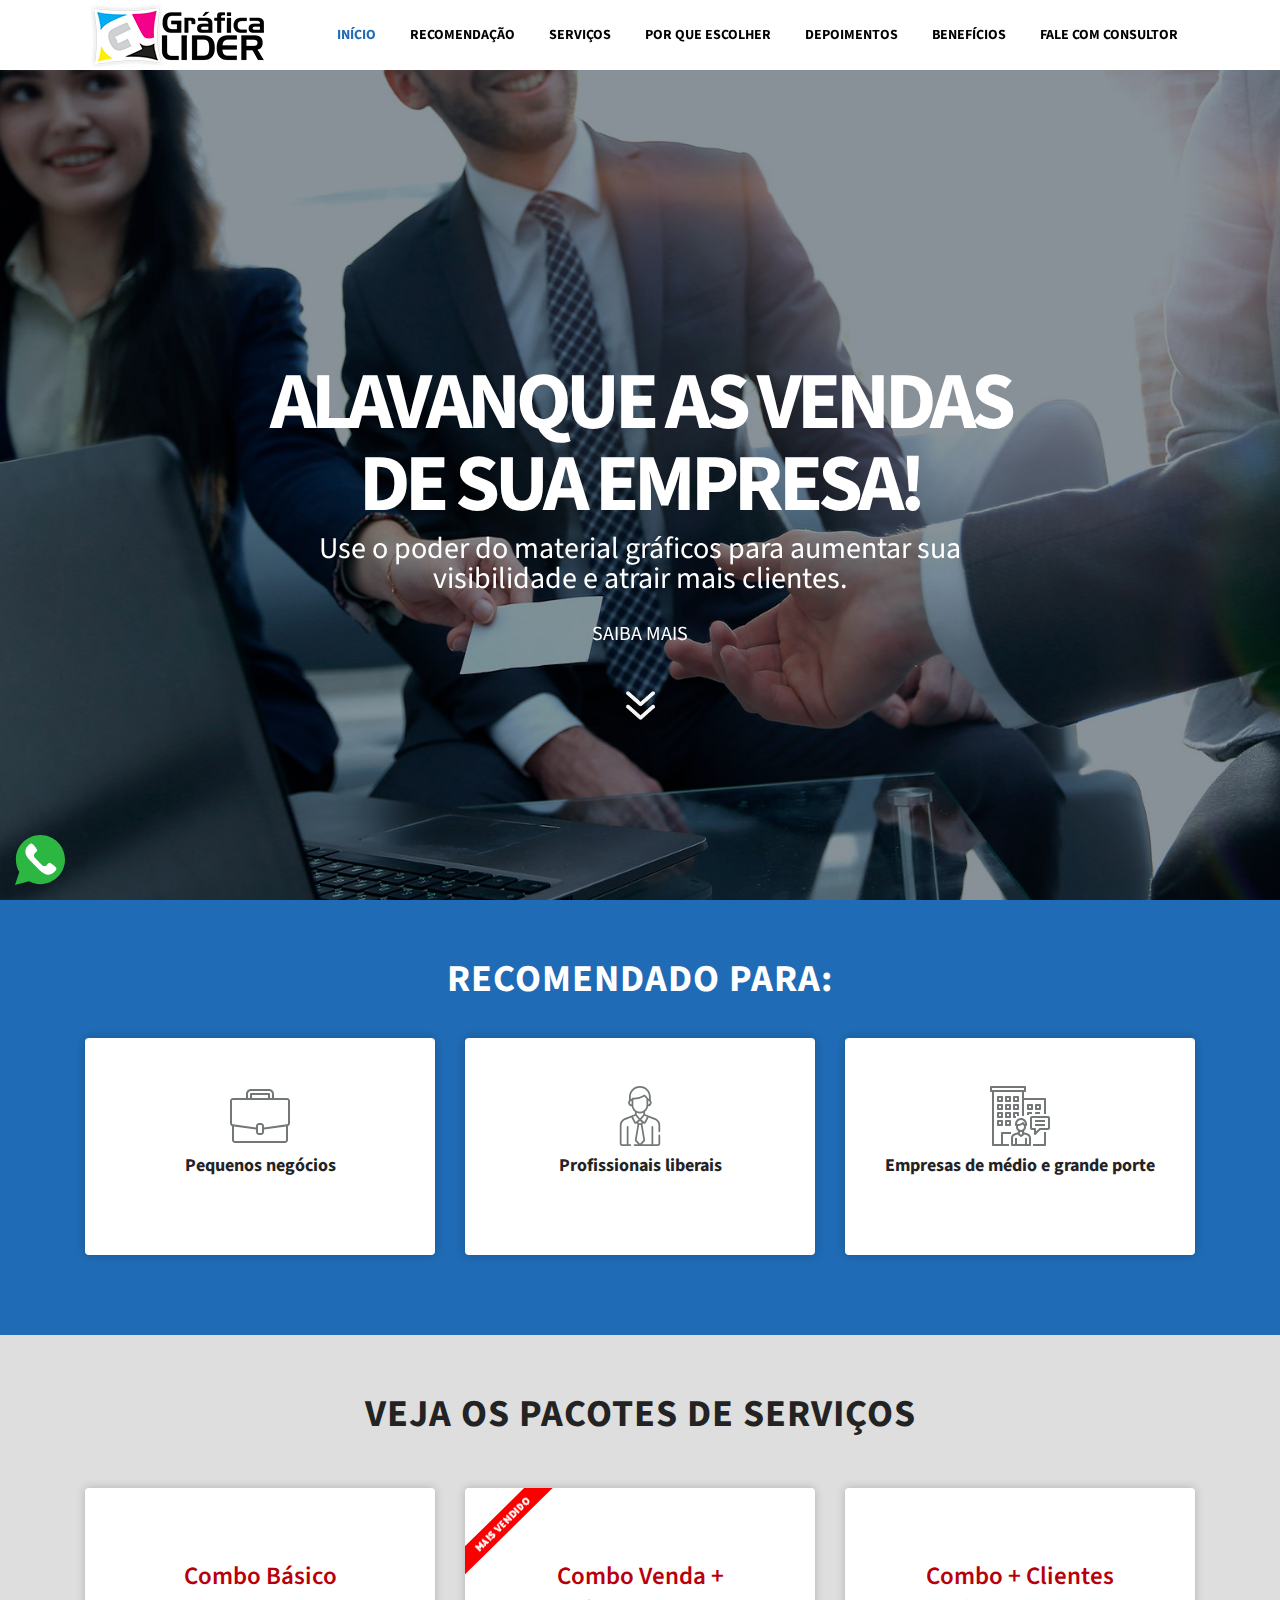
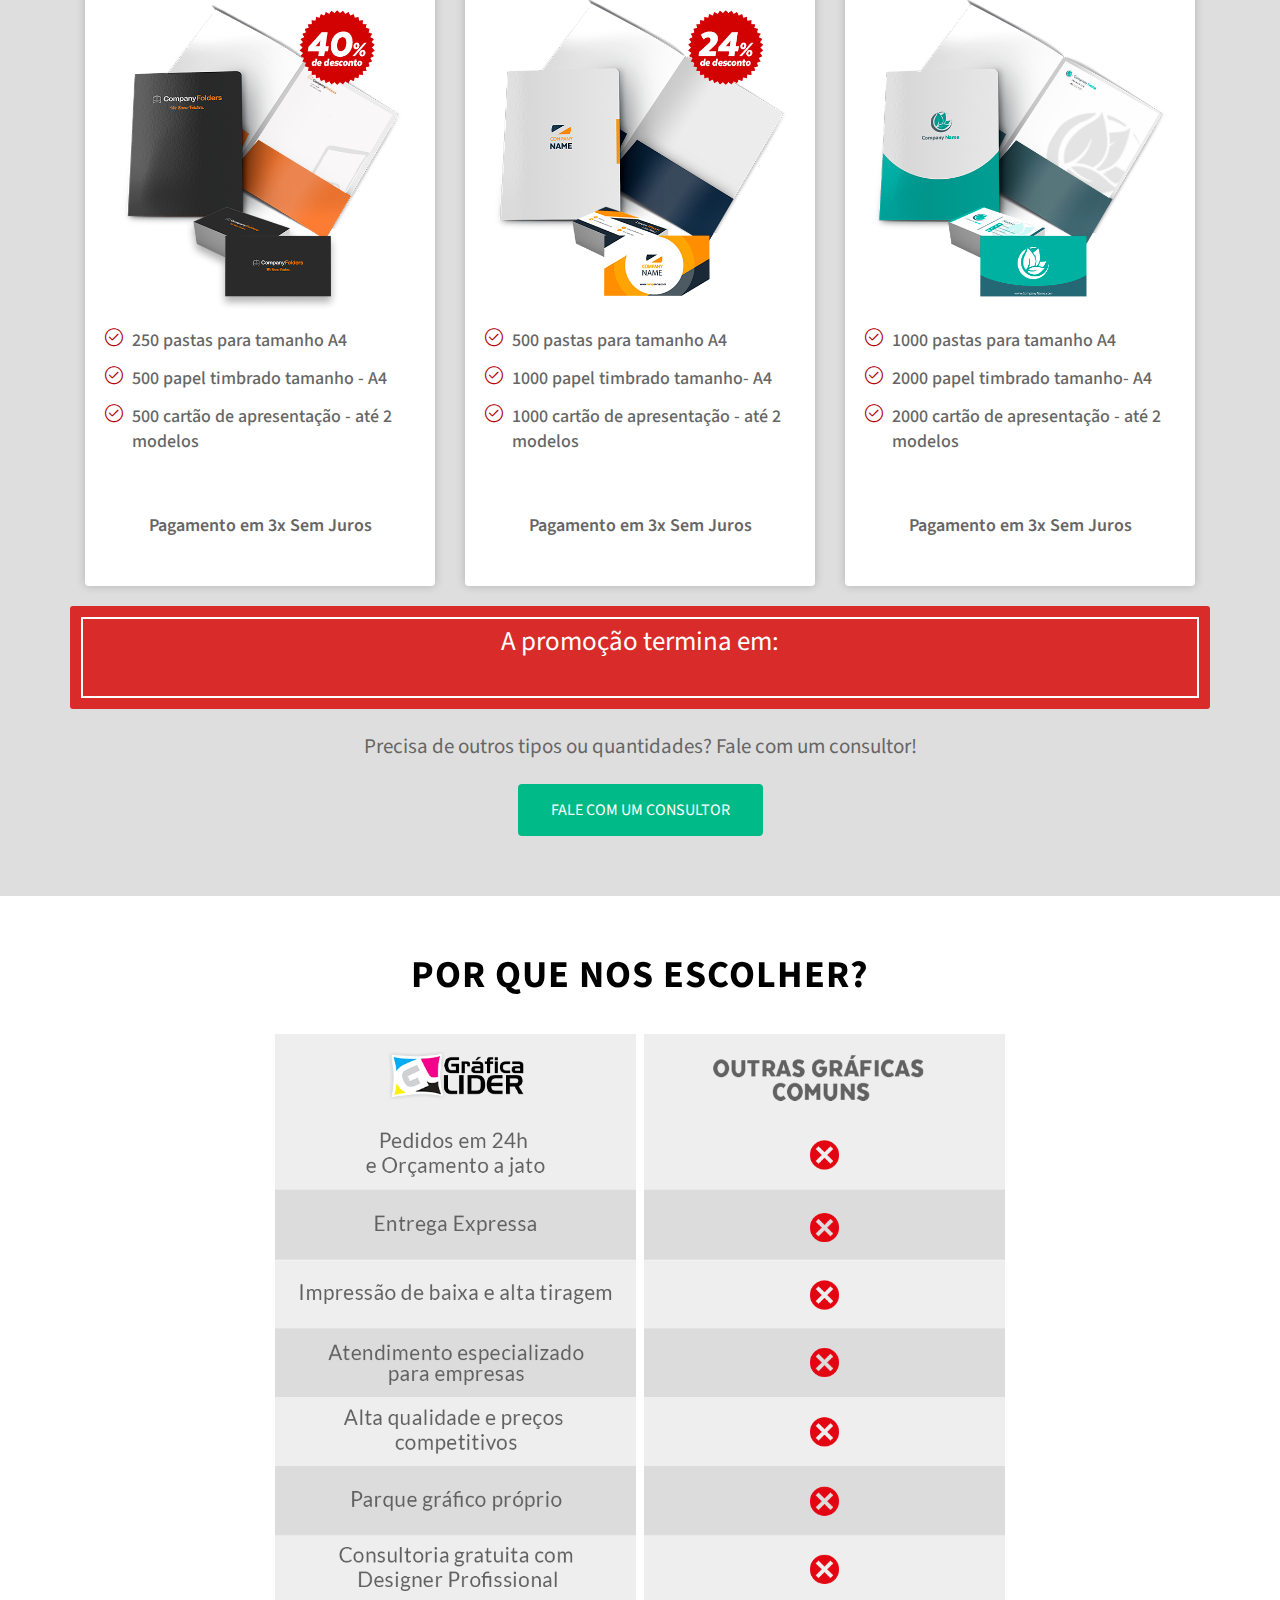
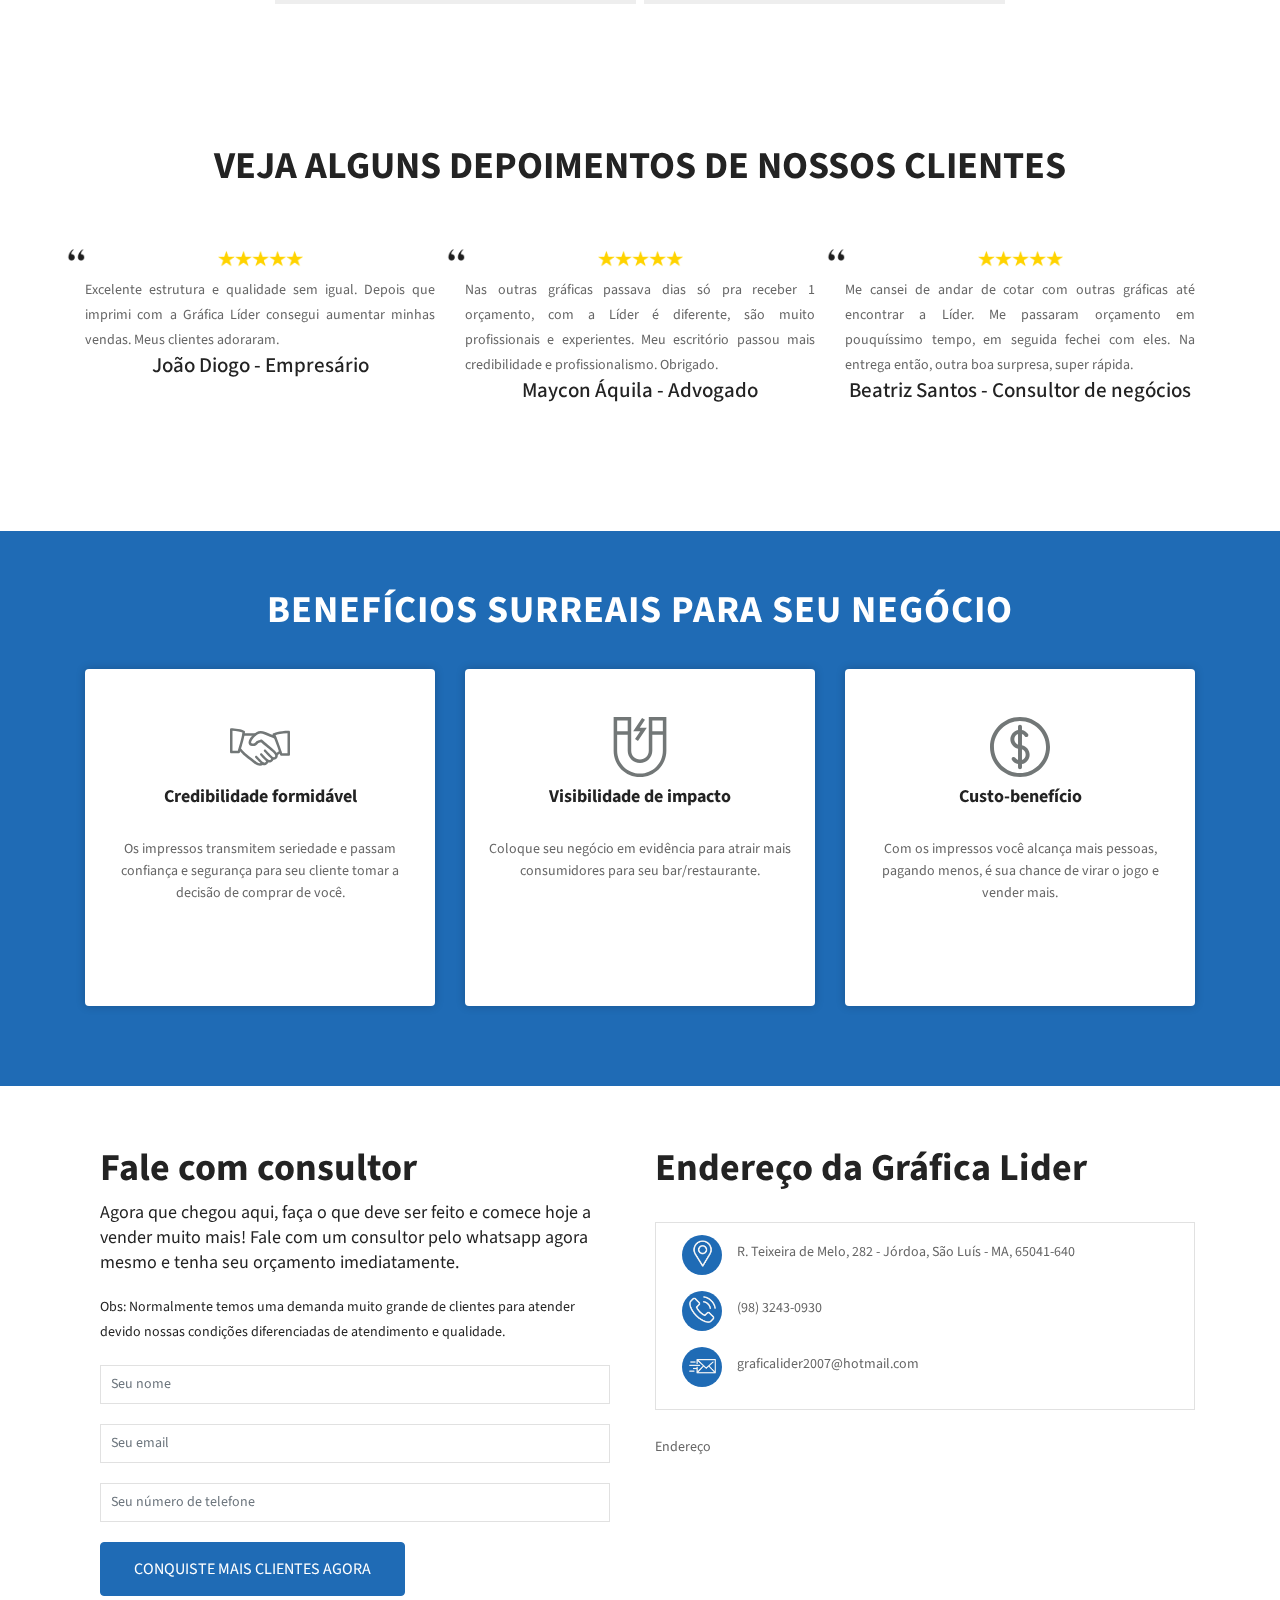
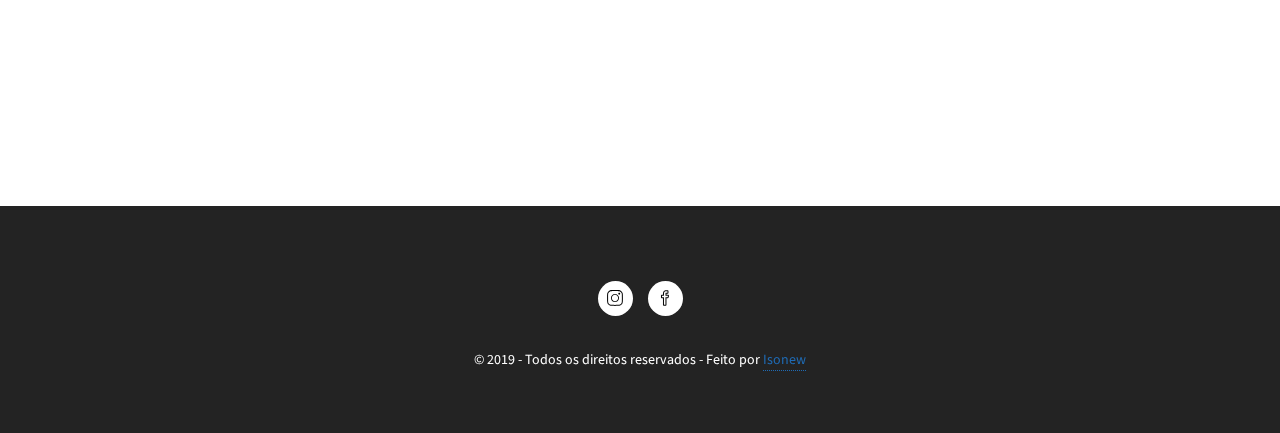
<file: corporativo/index.html>
<!DOCTYPE html>
<html lang="pt-BR">

<head>
    <meta charset="utf-8">
    <meta name="viewport" content="width=device-width, initial-scale=1, shrink-to-fit=no">

    <title>Gráfica Lider - Material gráfico para empresas</title>

    <meta name="google-site-verification" content="L0NhrzCg7QQ7z-tIWI-H_MSetj2hvhYktMdODJsCYRc" />



    <meta name="description"
          content="Use o poder dos impressos para atrair mais clientes passando uma imagem profissional. Recomendado para empresas de todos os tamanhos, Profissionais liberais e similares. Somos especialistas nesse segmento. Preço arrasador. Atendimento especializado. Orçamento na hora. Pagamento parcelado sem juros.">
    <meta name="keywords" content="bares, restaurantes">
    <meta name="theme-color" content="#fff">
    <meta property="og:locale" content="pt_BR">
    <meta property="og:url" content="graficaliderma.com.br">
    <meta property="og:title" content="Gráfica Lider - Material gráfico para empresas">
    <meta property="og:site_name" content="Gráfica Lider - Material gráfico para empresas">
    <meta property="og:description"
          content="Use o poder dos impressos para atrair mais clientes passando uma imagem profissional. Recomendado para empresas de todos os tamanhos, Profissionais liberais e similares. Somos especialistas nesse segmento. Preço arrasador. Atendimento especializado. Orçamento na hora. Pagamento parcelado sem juros.">
    <meta property="og:image" content="https://graficaliderma.com.br/assets/img/Favicon-og.png">
    <meta property="og:image:type" content="image/jpeg">
    <meta property="og:image:width" content="1200">
    <meta property="og:image:height" content="628">
    <meta property="og:type" content="website">
    <meta name="robots" content="index, follow">


    <link rel="icon" href="assets/img/favicon.png" type="image/x-icon"/>
    <link rel="shortcut icon" href="assets/img/favicon.png" type="image/x-icon"/>

    <link rel="stylesheet" type="text/css" href="assets/css/style.css">

    <!-- Global site tag (gtag.js) - Google Analytics -->
<script async src="https://www.googletagmanager.com/gtag/js?id=UA-136975796-1"></script>
<script>
  window.dataLayer = window.dataLayer || [];
  function gtag(){dataLayer.push(arguments);}
  gtag('js', new Date());

  gtag('config', 'UA-136975796-1');
</script>

<!-- Google Tag Manager -->
<script>(function(w,d,s,l,i){w[l]=w[l]||[];w[l].push({'gtm.start':
        new Date().getTime(),event:'gtm.js'});var f=d.getElementsByTagName(s)[0],
        j=d.createElement(s),dl=l!='dataLayer'?'&l='+l:'';j.async=true;j.src=
        'https://www.googletagmanager.com/gtm.js?id='+i+dl;f.parentNode.insertBefore(j,f);
        })(window,document,'script','dataLayer','GTM-PCZR6NR');</script>
        <!-- End Google Tag Manager -->

        <!-- Facebook Pixel Code -->
<script>
        !function(f,b,e,v,n,t,s)
        {if(f.fbq)return;n=f.fbq=function(){n.callMethod?
        n.callMethod.apply(n,arguments):n.queue.push(arguments)};
        if(!f._fbq)f._fbq=n;n.push=n;n.loaded=!0;n.version='2.0';
        n.queue=[];t=b.createElement(e);t.async=!0;
        t.src=v;s=b.getElementsByTagName(e)[0];
        s.parentNode.insertBefore(t,s)}(window, document,'script',
        'https://connect.facebook.net/en_US/fbevents.js');
        fbq('init', '315132035872332');
        fbq('track', 'PageView');
      </script>
      <noscript><img height="1" width="1" style="display:none"
        src="https://www.facebook.com/tr?id=315132035872332&ev=PageView&noscript=1"
      /></noscript>
      <!-- End Facebook Pixel Code -->


    <script type='application/ld+json'>{
        "@context": "https:\/\/schema.org",
        "@type": "Organization",
        "url": "https:\/\/graficaliderma.com.br\/",
        "sameAs": [
            "https:\/\/www.instagram.com\/graficalider\/"
        ],
        "@id": "https:\/\/kafgrafica.com.br\/#organization",
        "name": "Gráfica Líder - Material Gráfico para Empresas",
        "logo": "https:\/\/graficaliderma.com.br\/assets\/img\/lgo-m.png"
    }</script>


</head>
<body>

    <!-- Google Tag Manager (noscript) -->
<noscript><iframe src="https://www.googletagmanager.com/ns.html?id=GTM-PCZR6NR"
    height="0" width="0" style="display:none;visibility:hidden"></iframe></noscript>
    <!-- End Google Tag Manager (noscript) -->

    <noscript><img height="1" width="1" style="display:none"
        src="https://www.facebook.com/tr?id=315132035872332&ev=PageView&noscript=1"
      /></noscript>
      <!-- End Facebook Pixel Code -->

<header id="header-wrap">
    <nav class="navbar navbar-expand-lg fixed-top scrolling-navbar indigo">
        <div class="container">
            <div class="navbar-header">
                <button class="navbar-toggler" type="button" data-toggle="collapse" data-target="#main-navbar"
                        aria-controls="main-navbar"
                        aria-expanded="false" aria-label="Toggle navigation">
                    <span class="navbar-toggler-icon"></span>
                    <span class="icon-menu"></span>
                    <span class="icon-menu"></span>
                    <span class="icon-menu"></span>
                </button>
                <a href="/" class="navbar-brand"><img
                        src="assets/img/logo.png"
                        alt="Gráfica Lider" title="Gráfica Lider - Material gráfico para empresas"></a>
                <a href="/" class="navbar-brand-alt"><img
                        src="assets/img/logo.png"
                        alt="Gráfica Lider" title="Gráfica Lider - Material gráfico para empresas"></a>
            </div>
            <div class="collapse navbar-collapse" id="main-navbar">
                <ul class="onepage-nev navbar-nav mr-auto w-100 justify-content-end clearfix">
                    <li class="nav-item active">
                        <a class="nav-link" href="#hero-area">
                            Início
                        </a>
                    </li>
                    <li class="nav-item">
                        <a class="nav-link" href="#recomendacao">
                            Recomendação
                        </a>
                    </li>
                    <li class="nav-item">
                        <a class="nav-link" href="#servicos">
                            Serviços
                        </a>
                    </li>
                    <li class="nav-item">
                        <a class="nav-link" href="#por-que-escolher">
                            Por que escolher
                        </a>
                    </li>
                    <li class="nav-item">
                        <a class="nav-link" href="#depoimentos">
                            Depoimentos
                        </a>
                    </li>
                    <li class="nav-item">
                        <a class="nav-link" href="#beneficios">
                            Benefícios
                        </a>
                    </li>
                    <li class="nav-item">
                        <a class="nav-link" href="#contato">
                            Fale com consultor
                        </a>
                    </li>
                </ul>
            </div>
        </div>
        <ul class="onepage-nev mobile-menu">
            <li>
                <a href="#inicio">inicio</a>
            </li>
            <li>
                <a href="#recomendacao">
                    Recomendação
                </a>
            </li>
            <li>
                <a href="#servicos">Serviços</a>
            </li>
            <li>
                <a href="#por-que-escolher">Por que escolher</a>
            </li>
            <li>
                <a href="#depoimentos">Depoimentos</a>
            </li>
            <li>
                <a href="#beneficios">Benefícios</a>
            </li>
            <li>
                <a href="#contato">Fale com Consultor</a>
            </li>
        </ul>
    </nav>
    <div id="hero-area" class="hero-area-bg">
        <div class="overlay"></div>
        <div class="container">
            <div class="row">
                <div class="col-md-12 col-sm-12 text-center">
                    <div class="contents">
                        <h1 class="head-title">Alavanque as vendas<br> de sua empresa!</h1>
                        <p class="script-font">Use o poder do material gráficos para aumentar sua visibilidade e atrair mais clientes.</p>
                        <div class="header-button">
                            <p class="arrow-b">Saiba Mais</p>
                            <a href="#beneficios"><img class="arrow bounce" src="assets/img/arrow.png"></a>
                        </div>
                    </div>
                </div>
            </div>
        </div>
    </div>
    <!-- Hero Area End -->

</header>
<!-- Header Area wrapper End -->
<!-- Services Section Start -->
<section id="recomendacao" class="services section-padding">
    <h2 class="section-title" style="color: #FFF!important;margin-bottom: 40px; text-transform: uppercase">Recomendado para:</h2>

    <div class="container">
        <div class="row">
            <!-- Services item -->
            <div class="col-md-4 col-lg-4 col-xs-12" style="margin-bottom: 20px;">
                <div class="services-item">
                    <div class="icon">
                        <img src="assets/img/ÍCONE PEQUENOS NEGÓCIOS.svg" alt="Recomendação 1">
                    </div>
                    <div class="services-content">
                        <h3>Pequenos negócios</h3>
                    </div>
                </div>
            </div>
            <!-- Services item -->
            <div class="col-md-4 col-lg-4 col-xs-12" style="margin-bottom: 20px;">
                <div class="services-item">
                    <div class="icon">
                        <img src="assets/img/iCONE PROFISSIONAIS lIBERAIS.svg" alt="Recomendação 2">
                    </div>
                    <div class="services-content">
                        <h3>Profissionais liberais</h3>
                    </div>
                </div>
            </div>
            <!-- Services item -->
            <div class="col-md-4 col-lg-4 col-xs-12" style="margin-bottom: 20px;">
                <div class="services-item">
                    <div class="icon">
                        <img src="assets/img/ÍCONE EMPRESA MÉDIO E GRANDE PORTE.svg" alt="Recomendação 3">
                    </div>
                    <div class="services-content">
                        <h3>Empresas de médio e grande porte
                        </h3>
                    </div>
                </div>
            </div>
        </div>
    </div>
</section>
<!-- Services Section Start -->
<section id="servicos" class="services section-padding" style="background: #DEDEDE">
    <h2 class="section-title" style="text-transform: uppercase">Veja os pacotes de serviços
    </h2>
    <div class="container" style="text-align: justify; padding-bottom: 30px;">
    </div>
    <div class="container">
        <div class="row">
            <!-- Services item -->
        
            <div class="col-md-4 col-lg-4 col-xs-12" style="margin-bottom: 20px;">
                <div class="services-item">
                    <h3 style="font-weight: 600;min-height: 0;margin-top: 25px;font-size: 25px;color: #B8000B!important;">Combo Básico</h3>
                    <img src="assets/img/CORPORATIVO COMBO 01.png" style="width: 100%; max-width: 95%">
                    <ul class="services-content">
                        <li style="display: flex;text-align:left;font-weight: 500;margin-top: 13px;font-size: 18px;"><i
                            class="icon-check check-icon"></i>250 pastas para tamanho A4</li>
                        <li style="display: flex;text-align:left;font-weight: 500;margin-top: 13px;font-size: 18px;"><i
                            class="icon-check check-icon"></i>500 papel timbrado tamanho - A4</li>
                        <li style="display: flex;text-align:left;font-weight: 500;margin-top: 13px;font-size: 18px;"><i
                            class="icon-check check-icon"></i>500 cartão de apresentação - até 2 modelos</li>
                    </ul>
                    <p class="paga-parc">Pagamento em 3x Sem Juros</p>
                </div>
            </div>

            <!-- Services item -->
            <div class="col-md-4 col-lg-4 col-xs-12" style="margin-bottom: 20px;">
                <div class="services-item">
                        <img class="faixa" src="assets/img/faixa.png">
                    <h3 style="font-weight: 600;min-height: 0;margin-top: 25px;font-size: 25px;color: #B8000B!important;">Combo Venda +</h3>
                    <img src="assets/img/CORPORATIVO COMBO 02.png" style="width: 100%; max-width: 95%">
                    <ul class="services-content">
                        <li style="display: flex;text-align:left;font-weight: 500;margin-top: 13px;font-size: 18px;"><i
                            class="icon-check check-icon"></i>500 pastas para tamanho A4</li>
                        <li style="display: flex;text-align:left;font-weight: 500;margin-top: 13px;font-size: 18px;"><i
                            class="icon-check check-icon"></i>1000 papel timbrado tamanho- A4</li>
                        <li style="display: flex;text-align:left;font-weight: 500;margin-top: 13px;font-size: 18px;"><i
                            class="icon-check check-icon"></i>1000 cartão de apresentação - até 2 modelos</li>
                    </ul>
                    <p class="paga-parc">Pagamento em 3x Sem Juros</p>
                </div>
            </div>
            <div class="col-md-4 col-lg-4 col-xs-12" style="margin-bottom: 20px;">
                <div class="services-item">
                    <h3 style="font-weight: 600;min-height: 0;margin-top: 25px;font-size: 25px;color: #B8000B!important;">Combo + Clientes</h3>
                    <img src="assets/img/CORPORATIVO COMBO 03.png" style="width: 100%; max-width: 95%">
                    <ul class="services-content">
                        <li style="display: flex;text-align:left;font-weight: 500;margin-top: 13px;font-size: 18px;"><i
                            class="icon-check check-icon"></i>1000 pastas para tamanho A4</li>
                        <li style="display: flex;text-align:left;font-weight: 500;margin-top: 13px;font-size: 18px;"><i
                            class="icon-check check-icon"></i>2000 papel timbrado tamanho- A4</li>
                        <li style="display: flex;text-align:left;font-weight: 500;margin-top: 13px;font-size: 18px;"><i
                            class="icon-check check-icon"></i>2000 cartão de apresentação - até 2 modelos</li>
                    </ul>
                    <p class="paga-parc">Pagamento em 3x Sem Juros</p>
                </div>
            </div>
          
            <div class="contagem-fundo" style="background:#D82B2A">
            <div class="contagem">
                <p style="text-align: center; font-size: 27px;width: 100%">A promoção termina em:</p>
                <div id="week-countdown">
                    <p></p>
                </div>
            </div>
            </div>
            <br>
            <p style="text-align: center; font-size: 21px;width: 100%">Precisa de outros tipos ou quantidades? Fale com um consultor!</p>
            <a href="#contato" class="btn btn-danger btn-lg" style="background:#00bb88!important;border:0!important;text-align: center; display: table; margin: 0 auto;margin-top: 25px">FALE COM UM CONSULTOR</a>
        </div>
    </div>
</section>
<section id="por-que-escolher" class="counter-section section-padding">
    <h2 class="section-title" style="color: #000!important;text-transform: uppercase; margin-bottom: 40px">Por que nos escolher?</h2>
    <div class="container">
        <div class="row">
            <div class="col-md-2 col-lg-2 col-xs-12" style="margin-bottom: 20px;"></div>
            <div class="col-md-8 col-lg-8 col-xs-12" style="margin-bottom: 20px;">
            <img class="tabela-desk" src="assets/img/TABELA CORPORATIVO DESK.png" style="width: 100%">
                <img class="tabela-mobile" src="assets/img/TABELA CORPORATIVO MOBILE.png" style="width: 100%">

            </div>
            <div class="col-md-2 col-lg-2 col-xs-12" style="margin-bottom: 20px;"></div>
        </div>
    </div>
</section>

<section id="depoimentos" class="section-padding">
    <h2 style="text-transform: uppercase">Veja alguns depoimentos de nossos clientes</h2>
    <div class="container">
        <div class="row">
            <div class="col-md-4 col-xs-12">
                <img src="assets/img/stars.png" style="text-align: center;">
                <p>Excelente estrutura e qualidade sem igual. Depois que imprimi com a Gráfica Líder consegui aumentar minhas vendas. Meus clientes adoraram.
                </p>
                <h6>João Diogo - Empresário</h6>
            </div>
            <div class="col-md-4 col-xs-12">
                <img src="assets/img/stars.png" style="text-align: center;">
                <p>Nas outras gráficas passava dias só pra receber 1 orçamento, com a Líder é diferente, são muito profissionais e experientes. Meu escritório passou mais credibilidade e profissionalismo. Obrigado.</p>
                <h6>Maycon Áquila - Advogado</h6>
            </div>
            <div class="col-md-4 col-xs-12">
                <img src="assets/img/stars.png" style="text-align: center;">
                <p>Me cansei de andar de cotar com outras gráficas até encontrar a Líder. Me passaram orçamento em pouquíssimo tempo, em seguida fechei com eles. Na entrega então, outra boa surpresa, super rápida.</p>
                <h6>Beatriz Santos - Consultor de negócios</h6>
            </div>
        </div>
    </div>
</section>

<!-- Services Section Start -->
<section id="beneficios" class="services section-padding">
    <h2 class="section-title" style="color: #FFF!important;margin-bottom: 40px;text-transform: uppercase">Benefícios Surreais Para Seu
        Negócio</h2>

    <div class="container">
        <div class="row">
            <!-- Services item -->
            <div class="col-md-4 col-lg-4 col-xs-12" style="margin-bottom: 20px;">
                <div class="services-item">
                    <div class="icon">
                        <img src="assets/img/Credibilidade formidável.svg" alt="Beneficio 1">
                    </div>
                    <div class="services-content">
                        <h3>Credibilidade formidável</h3>
                        <p>Os impressos transmitem seriedade e passam confiança e segurança para seu cliente tomar a
                            decisão de comprar de você.</p>
                    </div>
                </div>
            </div>
            <!-- Services item -->
            <div class="col-md-4 col-lg-4 col-xs-12" style="margin-bottom: 20px;">
                <div class="services-item">
                    <div class="icon">
                        <img src="assets/img/visibilidade.svg" alt="Beneficio 1">
                    </div>
                    <div class="services-content">
                        <h3>Visibilidade de impacto</h3>
                        <p>Coloque seu negócio em evidência para atrair mais consumidores para seu bar/restaurante.</p>
                    </div>
                </div>
            </div>
            <!-- Services item -->
            <div class="col-md-4 col-lg-4 col-xs-12" style="margin-bottom: 20px;">
                <div class="services-item">
                    <div class="icon">
                        <img src="assets/img/CUSTO BENÉFICIO.svg" alt="Beneficio 1">
                    </div>
                    <div class="services-content">
                        <h3>Custo-benefício</h3>
                        <p>Com os impressos você alcança mais pessoas, pagando menos, é sua chance de virar o jogo e
                            vender mais.</p>
                    </div>
                </div>
            </div>
        </div>
    </div>
</section>

<section id="contato" class="section-padding">
    <div class="contato-form">
        <div class="container">
            <div class="row contato-form-area">
                <div class="col-md-6 col-lg-6 col-sm-12">
                    <div class="contato-block">
                        <h2>Fale com consultor</h2>
                        <p class="t-c">Agora que chegou aqui, faça o que deve ser feito e comece hoje a vender muito
                            mais!
                            Fale com um consultor pelo whatsapp agora mesmo e tenha seu orçamento imediatamente.
                        </p>
                        <p class="t-c" style="font-size: 14px">Obs: Normalmente temos uma demanda muito grande de
                            clientes para atender devido nossas condições diferenciadas de atendimento e qualidade.
                        </p>

                        <form method="post" action="https://www.briskforms.com/go/322aedf4a4c529927029a9933dab0da4">
                            <div class="form-group">
                                <input type="text" name="name" placeholder="Seu nome" required="" class="form-control">
                                <input type="email" name="email" required="" class="form-control" placeholder="Seu email">
                                <input type="tel" name="telefone" placeholder="Seu número de telefone" class="form-control">
                                <input type="submit" value="Conquiste Mais Clientes Agora" class="btn btn-danger btn-lg">
                            </div>
                        </form>

                    </div>
                </div>
                <div class="col-md-6 col-lg-6 col-sm-12">
                    <div class="footer-right-area">
                        <h2>Endereço da Gráfica Lider</h2>
                        <div class="footer-right-contact">
                            <div class="single-contact">
                                <div class="contact-icon">
                                    <img class="i02" src="assets/img/icones/i02.png"
                                         style="width: 27px; height: 27px;margin-top: -5px;" alt="Icone contato">
                                </div>
                                <p>R. Teixeira de Melo, 282 - Jórdoa, São Luís - MA, 65041-640</p>
                            </div>
                            <div class="single-contact">
                                <div class="contact-icon">
                                    <img src="assets/img/icones/i01.png"
                                         style="margin-top: -5px;width: 27px; height: 27px;" alt="Icone contato 03">
                                </div>
                                <p><a href="tel:98 3243-0930">(98) 3243-0930</a></p>
                            </div>
                            <div class="single-contact">
                                <div class="contact-icon">
                                    <img src="assets/img/icones/i03.png"
                                         style="margin-top: -5px;width: 27px; height: 27px;" alt="Icone contato 03">
                                </div>
                                <p><a href="mailto:graficalider2007@hotmail.com">graficalider2007@hotmail.com</a></p>
                            </div>
                        </div>
                    </div>
                    <br>
                
                    <object style="border:0; height: 450px; width: 100%;"
                            data="https://www.google.com/maps/embed?pb=!1m18!1m12!1m3!1d3985.87261872714!2d-44.267292884390876!3d-2.5483494843453935!2m3!1f0!2f0!3f0!3m2!1i1024!2i768!4f13.1!3m3!1m2!1s0x7f68fb04490e6b1%3A0x87329b9d0d4ec906!2zR3LDoWZpY2EgTMOtZGVy!5e0!3m2!1spt-BR!2sbr!4v1553803798439!5m2!1spt-BR!2sbr">
                        Endereço
                    </object>
                </div>
            </div>
        </div>
    </div>
</section>
<!-- contato Section End -->


<!-- Footer Section Start -->
<footer class="footer-area section-padding">
    <div class="container">
        <div class="row">
            <div class="col-md-12">
                <div class="footer-text text-center" data-wow-delay="0.3s">
                    <ul class="social-icon">
                        <li>
                            <a class="instagram"
                               href="https://www.instagram.com/graficalider/"><i
                                    class="icon-social-instagram"></i></a>
                        </li>
                        <li>
                            <a class="facebook"
                               href="https://www.facebook.com/Gr%C3%A1fica-LIDER-193798704695248/                               "><i
                                    class="icon-social-facebook"></i></a>
                        </li>
                    </ul>
                    <p>© 2019 - Todos os direitos reservados - Feito por <a href="http://isonew.digital">Isonew</a></p>
                </div>
            </div>
        </div>
    </div>
</footer>
<!-- Footer Section End -->

<!-- Go to Top Link -->
<a href="#" class="back-to-top">
    <i class="icon-arrow-up"></i>
</a>
    <a href="https://api.whatsapp.com/send?phone=+5598988622001&text=Oi,%20quero%20mais%20informa%C3%A7%C3%B5es%20sobre%20os%20pacotes%20para%20%C3%A1rea%20corporativa" onclick="fbq('track', 'whatsapp-page-corporativo');" id="whatsapp-page-corporativo" style="display: block; position: fixed; z-index: 99999;bottom: 15px;left: 15px;" title="Entre em contato pelo whatsapp" target="_blank" rel="noopener"><img class="whatsapp" src="[data-uri]" style="width: 50px;height: 50px" alt="Whatsapp"></a>
<script src="assets/js/scripts.js"></script>
</body>
</html>
</file>
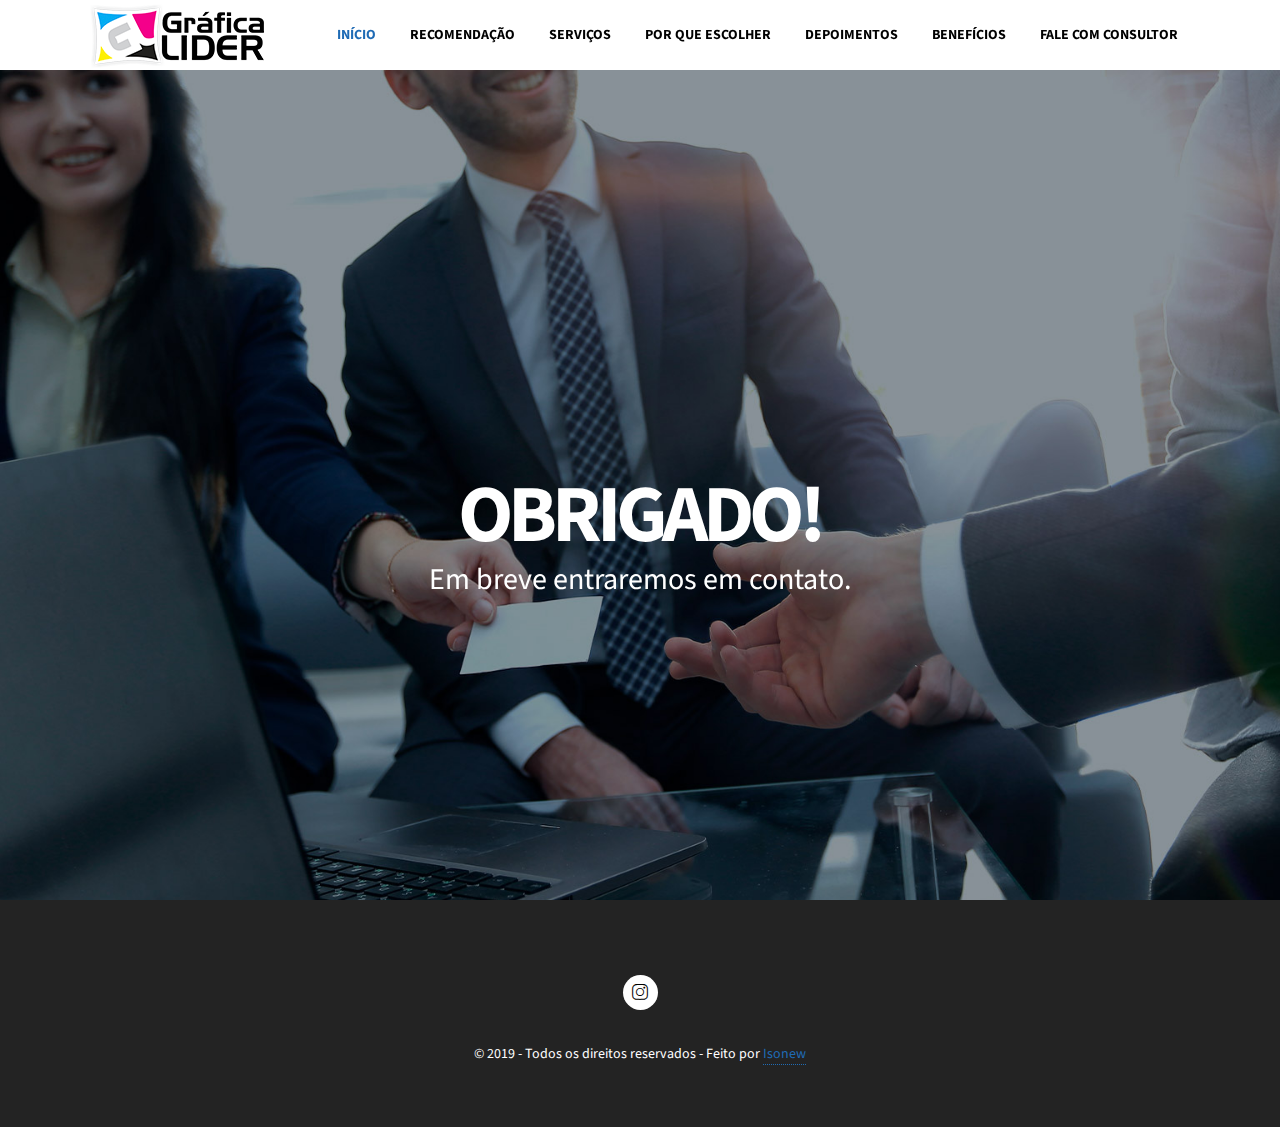
<file: corporativo/obrigado.html>
<!DOCTYPE html>
<html lang="pt-BR">

<head>
    <meta charset="utf-8">
    <meta name="viewport" content="width=device-width, initial-scale=1, shrink-to-fit=no">

    <title>Gráfica Lider - Material gráfico para empresas</title>

    <meta name="google-site-verification" content="L0NhrzCg7QQ7z-tIWI-H_MSetj2hvhYktMdODJsCYRc" />


    <meta name="description"
          content="Use o poder dos impressos para atrair mais clientes passando uma imagem profissional. Recomendado para empresas de todos os tamanhos, Profissionais liberais e similares. Somos especialistas nesse segmento. Preço arrasador. Atendimento especializado. Orçamento na hora. Pagamento parcelado sem juros.">
    <meta name="keywords" content="bares, restaurantes">
    <meta name="theme-color" content="#fff">
    <meta property="og:locale" content="pt_BR">
    <meta property="og:url" content="graficaliderma.com.br">
    <meta property="og:title" content="Gráfica Lider - Material gráfico para empresas">
    <meta property="og:site_name" content="Gráfica Lider - Material gráfico para empresas">
    <meta property="og:description"
          content="Use o poder dos impressos para atrair mais clientes passando uma imagem profissional. Recomendado para empresas de todos os tamanhos, Profissionais liberais e similares. Somos especialistas nesse segmento. Preço arrasador. Atendimento especializado. Orçamento na hora. Pagamento parcelado sem juros.">
    <meta property="og:image" content="https://graficaliderma.com.br/assets/img/Facebook-og.jpg">
    <meta property="og:image:type" content="image/jpeg">
    <meta property="og:image:width" content="1200">
    <meta property="og:image:height" content="628">
    <meta property="og:type" content="website">
    <meta name="robots" content="index, follow">


    <link rel="icon" href="assets/img/favicon.png" type="image/x-icon"/>
    <link rel="shortcut icon" href="assets/img/favicon.png" type="image/x-icon"/>

    <link rel="stylesheet" type="text/css" href="assets/css/style.css">

   <!-- Global site tag (gtag.js) - Google Analytics -->
<script async src="https://www.googletagmanager.com/gtag/js?id=UA-136975796-1"></script>
<script>
  window.dataLayer = window.dataLayer || [];
  function gtag(){dataLayer.push(arguments);}
  gtag('js', new Date());

  gtag('config', 'UA-136975796-1');
</script>

<!-- Google Tag Manager -->
<script>(function(w,d,s,l,i){w[l]=w[l]||[];w[l].push({'gtm.start':
        new Date().getTime(),event:'gtm.js'});var f=d.getElementsByTagName(s)[0],
        j=d.createElement(s),dl=l!='dataLayer'?'&l='+l:'';j.async=true;j.src=
        'https://www.googletagmanager.com/gtm.js?id='+i+dl;f.parentNode.insertBefore(j,f);
        })(window,document,'script','dataLayer','GTM-PCZR6NR');</script>
        <!-- End Google Tag Manager -->

        <!-- Facebook Pixel Code -->
<script>
        !function(f,b,e,v,n,t,s)
        {if(f.fbq)return;n=f.fbq=function(){n.callMethod?
        n.callMethod.apply(n,arguments):n.queue.push(arguments)};
        if(!f._fbq)f._fbq=n;n.push=n;n.loaded=!0;n.version='2.0';
        n.queue=[];t=b.createElement(e);t.async=!0;
        t.src=v;s=b.getElementsByTagName(e)[0];
        s.parentNode.insertBefore(t,s)}(window, document,'script',
        'https://connect.facebook.net/en_US/fbevents.js');
        fbq('init', '315132035872332');
        fbq('track', 'PageView');
      </script>
    

    <script type='application/ld+json'>{
        "@context": "https:\/\/schema.org",
        "@type": "Organization",
        "url": "https:\/\/graficaliderma.com.br\/",
        "sameAs": [
            "https:\/\/www.instagram.com\/graficalider\/"
        ],
        "@id": "https:\/\/graficaliderma.com.br\/#organization",
        "name": "Gráfica Líder - Material Gráfico para Empresas",
        "logo": "https:\/\/graficaliderma.com.br\/assets\/img\/lgo-m.png"
    }</script>




</head>
<body>

    <!-- Google Tag Manager (noscript) -->
<noscript><iframe src="https://www.googletagmanager.com/ns.html?id=GTM-PCZR6NR"
    height="0" width="0" style="display:none;visibility:hidden"></iframe></noscript>
    <!-- End Google Tag Manager (noscript) -->

    <noscript><img height="1" width="1" style="display:none"
        src="https://www.facebook.com/tr?id=315132035872332&ev=PageView&noscript=1"
      /></noscript>
      <!-- End Facebook Pixel Code -->

<header id="header-wrap">
    <nav class="navbar navbar-expand-lg fixed-top scrolling-navbar indigo">
        <div class="container">
            <div class="navbar-header">
                <button class="navbar-toggler" type="button" data-toggle="collapse" data-target="#main-navbar"
                        aria-controls="main-navbar"
                        aria-expanded="false" aria-label="Toggle navigation">
                    <span class="navbar-toggler-icon"></span>
                    <span class="icon-menu"></span>
                    <span class="icon-menu"></span>
                    <span class="icon-menu"></span>
                </button>
                <a href="/" class="navbar-brand"><img
                    src="assets/img/logo.png"
                    alt="Gráfica Lider" title="Gráfica Lider - Material Gráfico para Bares e Restaurantes"></a>
            <a href="/" class="navbar-brand-alt"><img
                    src="assets/img/logo.png"
                    alt="Gráfica Lider" title="Gráfica Lider - Material Gráfico para Bares e Restaurantes"></a>
            </div>
            <div class="collapse navbar-collapse" id="main-navbar">
                <ul class="onepage-nev navbar-nav mr-auto w-100 justify-content-end clearfix">
                    <li class="nav-item active">
                        <a class="nav-link" href="#hero-area">
                            Início
                        </a>
                    </li>
                    <li class="nav-item">
                        <a class="nav-link" href="#recomendacao">
                            Recomendação
                        </a>
                    </li>
                    <li class="nav-item">
                        <a class="nav-link" href="#servicos">
                            Serviços
                        </a>
                    </li>
                    <li class="nav-item">
                        <a class="nav-link" href="#por-que-escolher">
                            Por que escolher
                        </a>
                    </li>
                    <li class="nav-item">
                        <a class="nav-link" href="#depoimentos">
                            Depoimentos
                        </a>
                    </li>
                    <li class="nav-item">
                        <a class="nav-link" href="#beneficios">
                            Benefícios
                        </a>
                    </li>
                    <li class="nav-item">
                        <a class="nav-link" href="#contato">
                            Fale com consultor
                        </a>
                    </li>
                </ul>
            </div>
        </div>
        <ul class="onepage-nev mobile-menu">
            <li>
                <a href="#inicio">inicio</a>
            </li>
            <li>
                <a href="#recomendacao">
                    Recomendação
                </a>
            </li>
            <li>
                <a href="#servicos">Serviços</a>
            </li>
            <li>
                <a href="#por-que-escolher">Por que escolher</a>
            </li>
            <li>
                <a href="#depoimentos">Depoimentos</a>
            </li>
            <li>
                <a href="#beneficios">Benefícios</a>
            </li>
            <li>
                <a href="#contato">Fale com Consultor</a>
            </li>
        </ul>
    </nav>
    <div id="hero-area" class="hero-area-bg">
        <div class="overlay"></div>
        <div class="container">
            <div class="row">
                <div class="col-md-12 col-sm-12 text-center">
                    <div class="contents">
                        <h1 class="head-title">OBRIGADO!</h1>
                        <p class="script-font">Em breve entraremos em contato.</p>
                    </div>
                </div>
            </div>
        </div>
    </div>
    <!-- Hero Area End -->

</header>
<!-- Footer Section Start -->
<footer class="footer-area section-padding">
    <div class="container">
        <div class="row">
            <div class="col-md-12">
                <div class="footer-text text-center" data-wow-delay="0.3s">
                    <ul class="social-icon">
                        <li>
                            <a class="instagram"
                               href="https://www.instagram.com/kaf_grafica/"><i
                                    class="icon-social-instagram"></i></a>
                        </li>
                    </ul>
                    <p>© 2019 - Todos os direitos reservados - Feito por <a href="http://isonew.digital">Isonew</a></p>
                </div>
            </div>
        </div>
    </div>
</footer>
<!-- Footer Section End -->

<!-- Go to Top Link -->
<a href="#" class="back-to-top">
    <i class="icon-arrow-up"></i>
</a>
<script src="assets/js/scripts.js"></script>
</body>
</html>
</file>
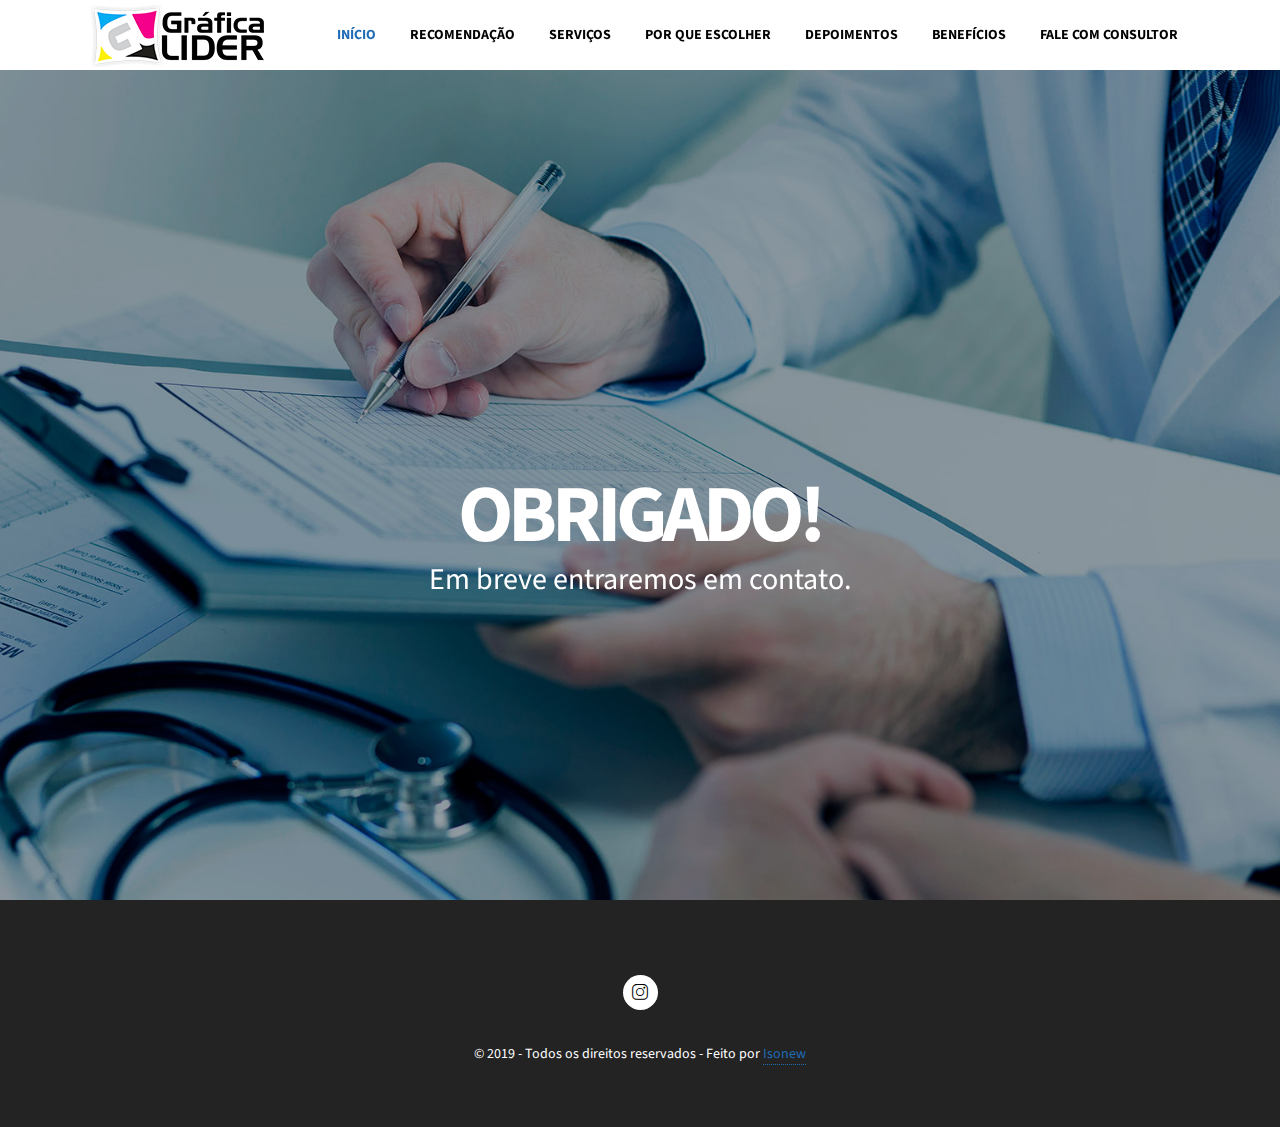
<file: saude/obrigado.html>
<!DOCTYPE html>
<html lang="pt-BR">

<head>
    <meta charset="utf-8">
    <meta name="viewport" content="width=device-width, initial-scale=1, shrink-to-fit=no">

    <title>Gráfica Lider - Material gráfico para empresas</title>

    <meta name="google-site-verification" content="L0NhrzCg7QQ7z-tIWI-H_MSetj2hvhYktMdODJsCYRc" />


    <meta name="description"
          content="Use o poder dos impressos para atrair mais clientes passando uma imagem profissional. Recomendado para empresas de todos os tamanhos, Profissionais liberais e similares. Somos especialistas nesse segmento. Preço arrasador. Atendimento especializado. Orçamento na hora. Pagamento parcelado sem juros.">
    <meta name="keywords" content="bares, restaurantes">
    <meta name="theme-color" content="#fff">
    <meta property="og:locale" content="pt_BR">
    <meta property="og:url" content="graficaliderma.com.br">
    <meta property="og:title" content="Gráfica Lider - Material gráfico para empresas">
    <meta property="og:site_name" content="Gráfica Lider - Material gráfico para empresas">
    <meta property="og:description"
          content="Use o poder dos impressos para atrair mais clientes passando uma imagem profissional. Recomendado para empresas de todos os tamanhos, Profissionais liberais e similares. Somos especialistas nesse segmento. Preço arrasador. Atendimento especializado. Orçamento na hora. Pagamento parcelado sem juros.">
    <meta property="og:image" content="https://graficaliderma.com.br/assets/img/Facebook-og.jpg">
    <meta property="og:image:type" content="image/jpeg">
    <meta property="og:image:width" content="1200">
    <meta property="og:image:height" content="628">
    <meta property="og:type" content="website">
    <meta name="robots" content="index, follow">


    <link rel="icon" href="assets/img/favicon.png" type="image/x-icon"/>
    <link rel="shortcut icon" href="assets/img/favicon.png" type="image/x-icon"/>

    <link rel="stylesheet" type="text/css" href="assets/css/style.css">

   <!-- Global site tag (gtag.js) - Google Analytics -->
<script async src="https://www.googletagmanager.com/gtag/js?id=UA-136975796-1"></script>
<script>
  window.dataLayer = window.dataLayer || [];
  function gtag(){dataLayer.push(arguments);}
  gtag('js', new Date());

  gtag('config', 'UA-136975796-1');
</script>

<!-- Google Tag Manager -->
<script>(function(w,d,s,l,i){w[l]=w[l]||[];w[l].push({'gtm.start':
        new Date().getTime(),event:'gtm.js'});var f=d.getElementsByTagName(s)[0],
        j=d.createElement(s),dl=l!='dataLayer'?'&l='+l:'';j.async=true;j.src=
        'https://www.googletagmanager.com/gtm.js?id='+i+dl;f.parentNode.insertBefore(j,f);
        })(window,document,'script','dataLayer','GTM-PCZR6NR');</script>
        <!-- End Google Tag Manager -->

        <!-- Facebook Pixel Code -->
<script>
        !function(f,b,e,v,n,t,s)
        {if(f.fbq)return;n=f.fbq=function(){n.callMethod?
        n.callMethod.apply(n,arguments):n.queue.push(arguments)};
        if(!f._fbq)f._fbq=n;n.push=n;n.loaded=!0;n.version='2.0';
        n.queue=[];t=b.createElement(e);t.async=!0;
        t.src=v;s=b.getElementsByTagName(e)[0];
        s.parentNode.insertBefore(t,s)}(window, document,'script',
        'https://connect.facebook.net/en_US/fbevents.js');
        fbq('init', '315132035872332');
        fbq('track', 'PageView');
      </script>
    

    <script type='application/ld+json'>{
        "@context": "https:\/\/schema.org",
        "@type": "Organization",
        "url": "https:\/\/graficaliderma.com.br\/",
        "sameAs": [
            "https:\/\/www.instagram.com\/graficalider\/"
        ],
        "@id": "https:\/\/graficaliderma.com.br\/#organization",
        "name": "Gráfica Líder - Material Gráfico para Empresas",
        "logo": "https:\/\/graficaliderma.com.br\/assets\/img\/lgo-m.png"
    }</script>




</head>
<body>

    <!-- Google Tag Manager (noscript) -->
<noscript><iframe src="https://www.googletagmanager.com/ns.html?id=GTM-PCZR6NR"
    height="0" width="0" style="display:none;visibility:hidden"></iframe></noscript>
    <!-- End Google Tag Manager (noscript) -->

    <noscript><img height="1" width="1" style="display:none"
        src="https://www.facebook.com/tr?id=315132035872332&ev=PageView&noscript=1"
      /></noscript>
      <!-- End Facebook Pixel Code -->

<header id="header-wrap">
    <nav class="navbar navbar-expand-lg fixed-top scrolling-navbar indigo">
        <div class="container">
            <div class="navbar-header">
                <button class="navbar-toggler" type="button" data-toggle="collapse" data-target="#main-navbar"
                        aria-controls="main-navbar"
                        aria-expanded="false" aria-label="Toggle navigation">
                    <span class="navbar-toggler-icon"></span>
                    <span class="icon-menu"></span>
                    <span class="icon-menu"></span>
                    <span class="icon-menu"></span>
                </button>
                <a href="/" class="navbar-brand"><img
                    src="assets/img/logo.png"
                    alt="Gráfica Lider" title="Gráfica Lider - Material Gráfico para Bares e Restaurantes"></a>
            <a href="/" class="navbar-brand-alt"><img
                    src="assets/img/logo.png"
                    alt="Gráfica Lider" title="Gráfica Lider - Material Gráfico para Bares e Restaurantes"></a>
            </div>
            <div class="collapse navbar-collapse" id="main-navbar">
                <ul class="onepage-nev navbar-nav mr-auto w-100 justify-content-end clearfix">
                    <li class="nav-item active">
                        <a class="nav-link" href="#hero-area">
                            Início
                        </a>
                    </li>
                    <li class="nav-item">
                        <a class="nav-link" href="#recomendacao">
                            Recomendação
                        </a>
                    </li>
                    <li class="nav-item">
                        <a class="nav-link" href="#servicos">
                            Serviços
                        </a>
                    </li>
                    <li class="nav-item">
                        <a class="nav-link" href="#por-que-escolher">
                            Por que escolher
                        </a>
                    </li>
                    <li class="nav-item">
                        <a class="nav-link" href="#depoimentos">
                            Depoimentos
                        </a>
                    </li>
                    <li class="nav-item">
                        <a class="nav-link" href="#beneficios">
                            Benefícios
                        </a>
                    </li>
                    <li class="nav-item">
                        <a class="nav-link" href="#contato">
                            Fale com consultor
                        </a>
                    </li>
                </ul>
            </div>
        </div>
        <ul class="onepage-nev mobile-menu">
            <li>
                <a href="#inicio">inicio</a>
            </li>
            <li>
                <a href="#recomendacao">
                    Recomendação
                </a>
            </li>
            <li>
                <a href="#servicos">Serviços</a>
            </li>
            <li>
                <a href="#por-que-escolher">Por que escolher</a>
            </li>
            <li>
                <a href="#depoimentos">Depoimentos</a>
            </li>
            <li>
                <a href="#beneficios">Benefícios</a>
            </li>
            <li>
                <a href="#contato">Fale com Consultor</a>
            </li>
        </ul>
    </nav>
    <div id="hero-area" class="hero-area-bg-saude">
        <div class="overlay"></div>
        <div class="container">
            <div class="row">
                <div class="col-md-12 col-sm-12 text-center">
                    <div class="contents">
                        <h1 class="head-title">OBRIGADO!</h1>
                        <p class="script-font">Em breve entraremos em contato.</p>
                    </div>
                </div>
            </div>
        </div>
    </div>
    <!-- Hero Area End -->

</header>


<!-- Footer Section Start -->
<footer class="footer-area section-padding">
    <div class="container">
        <div class="row">
            <div class="col-md-12">
                <div class="footer-text text-center" data-wow-delay="0.3s">
                    <ul class="social-icon">
                        <li>
                            <a class="instagram"
                               href="https://www.instagram.com/kaf_grafica/"><i
                                    class="icon-social-instagram"></i></a>
                        </li>
                    </ul>
                    <p>© 2019 - Todos os direitos reservados - Feito por <a href="http://isonew.digital">Isonew</a></p>
                </div>
            </div>
        </div>
    </div>
</footer>
<!-- Footer Section End -->

<!-- Go to Top Link -->
<a href="#" class="back-to-top">
    <i class="icon-arrow-up"></i>
</a>

<script src="assets/js/scripts.js"></script>

</body>
</html>
</file>
<file: corporativo/assets/css/style.css>
@charset "UTF-8";
@import url(https://fonts.googleapis.com/css?family=Shadows+Into+Light|Source+Sans+Pro:400,700);

@font-face {
    font-family: butler;
    src: url(../fonts/butler-bold.otf);
}

@keyframes bounce {
    from,
    20%,
    53%,
    80%,
    to {
        animation-timing-function: cubic-bezier(0.215, 0.61, 0.355, 1);
        transform: translate3d(0, 0, 0);
    }

    40%,
    43% {
        animation-timing-function: cubic-bezier(0.755, 0.05, 0.855, 0.06);
        transform: translate3d(0, -30px, 0);
    }

    70% {
        animation-timing-function: cubic-bezier(0.755, 0.05, 0.855, 0.06);
        transform: translate3d(0, -15px, 0);
    }

    90% {
        transform: translate3d(0, -4px, 0);
    }
}

.bounce {
    animation-name: bounce;
    transform-origin: bottom center;
    animation-iteration-count: infinite;
    animation-duration: 1.5s;
}
.btn-group-vertical, .card, .card-deck, .card-group, .form-inline, .list-group, .modal-content, .navbar-nav, .progress-bar {
    -webkit-box-direction: normal
}

.badge, progress, sub, sup {
    vertical-align: baseline
}

.popover, .tooltip, address {
    font-style: normal
}

.breadcrumb, .carousel-indicators, .dropdown-menu, .nav, .navbar-nav, .pagination, .slicknav_nav, .slicknav_nav ul, .timeline li, ol, ol li, ul, ul li {
    list-style: none
}

dl, ol, p, pre, ul {
    margin-top: 0
}

address, dl, ol, p, pre, ul {
    margin-bottom: 1rem
}

body, caption {
    text-align: left
}

dd, label {
    margin-bottom: .5rem
}

pre, textarea {
    overflow: auto
}

html, pre {
    -ms-overflow-style: scrollbar
}

article, aside, dialog, figcaption, figure, footer, header, hgroup, legend, main, nav, section {
    display: block
}

address, legend {
    line-height: inherit
}

label, output {
    display: inline-block
}

button, hr, input {
    overflow: visible
}

.btn-outline-danger, .btn-outline-dark, .btn-outline-info, .btn-outline-light, .btn-outline-primary, .btn-outline-success, .btn-outline-warning, .btn:not(:disabled):not(.disabled).active, .btn:not(:disabled):not(.disabled):active {
    background-image: none
}

.dropdown-menu, .form-control, .modal-content, .popover {
    background-clip: padding-box
}

:root {
    --blue: #007BFF;
    --indigo: #6610F2;
    --purple: #6F42C1;
    --pink: #E83E8C;
    --red: #DC3545;
    --orange: #FD7E14;
    --yellow: #FFC107;
    --green: #28A745;
    --teal: #20C997;
    --cyan: #17A2B8;
    --white: #FFF;
    --gray: #6C757D;
    --gray-dark: #343A40;
    --primary: #007BFF;
    --secondary: #6C757D;
    --success: #28A745;
    --info: #17A2B8;
    --warning: #FFC107;
    --danger: #DC3545;
    --light: #F8F9FA;
    --dark: #343A40;
    --breakpoint-xs: 0;
    --breakpoint-sm: 576px;
    --breakpoint-md: 768px;
    --breakpoint-lg: 992px;
    --breakpoint-xl: 1200px;
    --font-family-sans-serif: -apple-system, BlinkMacSystemFont, "Segoe UI", Roboto, "Helvetica Neue", Arial, sans-serif, "Apple Color Emoji", "Segoe UI Emoji", "Segoe UI Symbol";
    --font-family-monospace: SFMono-Regular, Menlo, Monaco, Consolas, "Liberation Mono", "Courier New", monospace
}

*, ::after, ::before {
    box-sizing: border-box
}

html {
    font-family: sans-serif;
    line-height: 1.15;
    -webkit-text-size-adjust: 100%;
    -ms-text-size-adjust: 100%;
    -webkit-tap-highlight-color: transparent
}

body {
    margin: 0;
    background-color: #FFF
}

[tabindex="-1"]:focus {
    outline: 0 !important
}

h1, h2, h3, h4, h5, h6 {
    margin-top: 0;
    color: #232323 !important;

}

abbr[data-original-title], abbr[title] {
    -webkit-text-decoration: underline dotted;
    text-decoration: underline dotted;
    cursor: help;
    border-bottom: 0
}

.btn:focus, .btn:hover, a, a:not([href]):not([tabindex]), a:not([href]):not([tabindex]):focus, a:not([href]):not([tabindex]):hover {
    text-decoration: none
}

.btn:not(:disabled):not(.disabled), .navbar-toggler:not(:disabled):not(.disabled), .page-link:not(:disabled):not(.disabled), summary {
    cursor: pointer
}

ol ol, ol ul, ul ol, ul ul {
    margin-bottom: 0
}

dt {
    font-weight: 700
}

dd {
    margin-left: 0
}

blockquote, figure {
    margin: 0 0 1rem
}

dfn {
    font-style: italic
}

b, strong {
    font-weight: bolder
}

small {
    font-size: 80%
}

sub, sup {
    position: relative;
    font-size: 75%;
    line-height: 0
}

sub {
    bottom: -.25em
}

sup {
    top: -.5em
}

a {
    color: #007BFF;
    background-color: transparent;
    -webkit-text-decoration-skip: objects
}

a:hover {
    color: #0056B3
}

a:not([href]):not([tabindex]):focus {
    outline: 0
}

code, kbd, pre, samp {
    font-size: 1em
}

img {
    vertical-align: middle;
    border-style: none
}

svg:not(:root) {
    overflow: hidden
}

table {
    border-collapse: collapse
}

caption {
    padding-top: .75rem;
    padding-bottom: .75rem;
    color: #6C757D;
    caption-side: bottom
}

th {
    text-align: inherit
}

button {
    border-radius: 0
}

button, input, optgroup, select, textarea {
    margin: 0;
    font-family: inherit;
    font-size: inherit;
    line-height: inherit
}

button, select {
    text-transform: none
}

[type=reset], [type=submit], button, html [type=button] {
    -webkit-appearance: button
}

[type=button]::-moz-focus-inner, [type=reset]::-moz-focus-inner, [type=submit]::-moz-focus-inner, button::-moz-focus-inner {
    padding: 0;
    border-style: none
}

input[type=checkbox], input[type=radio] {
    box-sizing: border-box;
    padding: 0
}

input[type=date], input[type=datetime-local], input[type=month], input[type=time] {
    -webkit-appearance: listbox
}

textarea {
    resize: vertical
}

fieldset {
    min-width: 0;
    padding: 0;
    margin: 0;
    border: 0
}

legend {
    width: 100%;
    max-width: 100%;
    padding: 0;
    margin-bottom: .5rem;
    font-size: 1.5rem;
    color: inherit;
    white-space: normal
}

.badge, .btn, .dropdown-header, .dropdown-item, .input-group-text, .navbar-brand {
    white-space: nowrap
}

[type=number]::-webkit-inner-spin-button, [type=number]::-webkit-outer-spin-button {
    height: auto
}

[type=search] {
    outline-offset: -2px;
    -webkit-appearance: none
}

[type=search]::-webkit-search-cancel-button, [type=search]::-webkit-search-decoration {
    -webkit-appearance: none
}

::-webkit-file-upload-button {
    font: inherit;
    -webkit-appearance: button
}

.display-1, .display-2, .display-3, .display-4 {
    line-height: 1.2
}

summary {
    display: list-item
}

template {
    display: none
}

[hidden] {
    display: none !important
}

.h1, .h2, .h3, .h4, .h5, .h6, h1, h2, h3, h4, h5, h6 {
    margin-bottom: .5rem;
    font-family: inherit;
    font-weight: 500;
    line-height: 1.2;
    color: inherit
}

.blockquote, hr {
    margin-bottom: 1rem
}

.display-1, .display-2, .display-3, .display-4, .lead {
    font-weight: 300
}

.h1, h1 {
    font-size: 2.5rem
}

.h2, h2 {
    font-size: 2rem
}

.h3, h3 {
    font-size: 1.75rem
}

.h4, h4 {
    font-size: 1.5rem
}

.h5, h5 {
    font-size: 1.25rem
}

.h6, h6 {
    font-size: 1rem
}

.lead {
    font-size: 1.25rem
}

.display-1 {
    font-size: 6rem
}

.display-2 {
    font-size: 5.5rem
}

.display-3 {
    font-size: 4.5rem
}

.display-4 {
    font-size: 3.5rem
}

hr {
    box-sizing: content-box;
    height: 0;
    margin-top: 1rem;
    border: 0;
    border-top: 1px solid rgba(0, 0, 0, .1)
}

.img-fluid, .img-thumbnail {
    max-width: 100%;
    height: auto;
    width: 100%
}

.img-thumbnail img {
    width: 100%
}

.small, small {
    font-size: 80%;
    font-weight: 400
}

.mark, mark {
    padding: .2em;
    background-color: #FCF8E3
}

.list-inline, .list-unstyled {
    padding-left: 0;
    list-style: none
}

.list-inline-item {
    display: inline-block
}

.list-inline-item:not(:last-child) {
    margin-right: .5rem
}

.initialism {
    font-size: 90%;
    text-transform: uppercase
}

.blockquote {
    font-size: 1.25rem
}

.blockquote-footer {
    display: block;
    font-size: 80%;
    color: #6C757D
}

.blockquote-footer::before {
    content: "\2014 \00A0"
}

.img-thumbnail {
    padding: .25rem;
    background-color: #FFF;
    border: 1px solid #DEE2E6;
    border-radius: .25rem
}

.figure {
    display: inline-block
}

.figure-img {
    margin-bottom: .5rem;
    line-height: 1
}

.figure-caption {
    font-size: 90%;
    color: #6C757D
}

code, kbd {
    font-size: 87.5%
}

a > code, pre code {
    color: inherit
}

code, kbd, pre, samp {
    font-family: SFMono-Regular, Menlo, Monaco, Consolas, "Liberation Mono", "Courier New", monospace
}

code {
    color: #E83E8C;
    word-break: break-word
}

kbd {
    padding: .2rem .4rem;
    color: #FFF;
    background-color: #212529;
    border-radius: .2rem
}

kbd kbd {
    padding: 0;
    font-size: 100%;
    font-weight: 700
}

.container, .container-fluid {
    padding-right: 15px;
    padding-left: 15px;
    margin-right: auto;
    margin-left: auto;
    width: 100%
}

pre {
    display: block;
    font-size: 87.5%;
    color: #212529
}

pre code {
    font-size: inherit;
    word-break: normal
}

.pre-scrollable {
    max-height: 340px;
    overflow-y: scroll
}

@media (min-width: 576px) {
    .container {
        max-width: 540px
    }
}

@media (min-width: 768px) {
    .container {
        max-width: 720px
    }
}

@media (min-width: 992px) {
    .container {
        max-width: 960px
    }
}

@media (min-width: 1200px) {
    .container {
        max-width: 1140px
    }
}

.row {
    display: -webkit-box;
    display: -ms-flexbox;
    display: flex;
    -ms-flex-wrap: wrap;
    flex-wrap: wrap;
    margin-right: -15px;
    margin-left: -15px
}

.no-gutters {
    margin-right: 0;
    margin-left: 0
}

.no-gutters > .col, .no-gutters > [class*=col-] {
    padding-right: 0;
    padding-left: 0
}

.col, .col-1, .col-10, .col-11, .col-12, .col-2, .col-3, .col-4, .col-5, .col-6, .col-7, .col-8, .col-9, .col-auto, .col-lg, .col-lg-1, .col-lg-10, .col-lg-11, .col-lg-12, .col-lg-2, .col-lg-3, .col-lg-4, .col-lg-5, .col-lg-6, .col-lg-7, .col-lg-8, .col-lg-9, .col-lg-auto, .col-md, .col-md-1, .col-md-10, .col-md-11, .col-md-12, .col-md-2, .col-md-3, .col-md-4, .col-md-5, .col-md-6, .col-md-7, .col-md-8, .col-md-9, .col-md-auto, .col-sm, .col-sm-1, .col-sm-10, .col-sm-11, .col-sm-12, .col-sm-2, .col-sm-3, .col-sm-4, .col-sm-5, .col-sm-6, .col-sm-7, .col-sm-8, .col-sm-9, .col-sm-auto, .col-xl, .col-xl-1, .col-xl-10, .col-xl-11, .col-xl-12, .col-xl-2, .col-xl-3, .col-xl-4, .col-xl-5, .col-xl-6, .col-xl-7, .col-xl-8, .col-xl-9, .col-xl-auto {
    position: relative;
    width: 100%;
    min-height: 1px;
    padding-right: 15px;
    padding-left: 15px
}

.col {
    -ms-flex-preferred-size: 0;
    flex-basis: 0;
    -webkit-box-flex: 1;
    -ms-flex-positive: 1;
    flex-grow: 1;
    max-width: 100%
}

.col-1, .col-auto {
    -webkit-box-flex: 0
}

.col-auto {
    -ms-flex: 0 0 auto;
    flex: 0 0 auto;
    width: auto;
    max-width: none
}

.col-1 {
    -ms-flex: 0 0 8.333333%;
    flex: 0 0 8.333333%;
    max-width: 8.333333%
}

.col-2, .col-3 {
    -webkit-box-flex: 0
}

.col-2 {
    -ms-flex: 0 0 16.666667%;
    flex: 0 0 16.666667%;
    max-width: 16.666667%
}

.col-3 {
    -ms-flex: 0 0 25%;
    flex: 0 0 25%;
    max-width: 25%
}

.col-4, .col-5 {
    -webkit-box-flex: 0
}

.col-4 {
    -ms-flex: 0 0 33.333333%;
    flex: 0 0 33.333333%;
    max-width: 33.333333%
}

.col-5 {
    -ms-flex: 0 0 41.666667%;
    flex: 0 0 41.666667%;
    max-width: 41.666667%
}

.col-6, .col-7 {
    -webkit-box-flex: 0
}

.col-6 {
    -ms-flex: 0 0 50%;
    flex: 0 0 50%;
    max-width: 50%
}

.col-7 {
    -ms-flex: 0 0 58.333333%;
    flex: 0 0 58.333333%;
    max-width: 58.333333%
}

.col-8, .col-9 {
    -webkit-box-flex: 0
}

.col-8 {
    -ms-flex: 0 0 66.666667%;
    flex: 0 0 66.666667%;
    max-width: 66.666667%
}

.col-9 {
    -ms-flex: 0 0 75%;
    flex: 0 0 75%;
    max-width: 75%
}

.col-10, .col-11 {
    -webkit-box-flex: 0
}

.col-10 {
    -ms-flex: 0 0 83.333333%;
    flex: 0 0 83.333333%;
    max-width: 83.333333%
}

.col-11 {
    -ms-flex: 0 0 91.666667%;
    flex: 0 0 91.666667%;
    max-width: 91.666667%
}

.col-12 {
    -webkit-box-flex: 0;
    -ms-flex: 0 0 100%;
    flex: 0 0 100%;
    max-width: 100%
}

.order-first {
    -webkit-box-ordinal-group: 0;
    -ms-flex-order: -1;
    order: -1
}

.order-last {
    -webkit-box-ordinal-group: 14;
    -ms-flex-order: 13;
    order: 13
}

.order-0 {
    -webkit-box-ordinal-group: 1;
    -ms-flex-order: 0;
    order: 0
}

.order-1 {
    -webkit-box-ordinal-group: 2;
    -ms-flex-order: 1;
    order: 1
}

.order-2 {
    -webkit-box-ordinal-group: 3;
    -ms-flex-order: 2;
    order: 2
}

.order-3 {
    -webkit-box-ordinal-group: 4;
    -ms-flex-order: 3;
    order: 3
}

.order-4 {
    -webkit-box-ordinal-group: 5;
    -ms-flex-order: 4;
    order: 4
}

.order-5 {
    -webkit-box-ordinal-group: 6;
    -ms-flex-order: 5;
    order: 5
}

.order-6 {
    -webkit-box-ordinal-group: 7;
    -ms-flex-order: 6;
    order: 6
}

.order-7 {
    -webkit-box-ordinal-group: 8;
    -ms-flex-order: 7;
    order: 7
}

.order-8 {
    -webkit-box-ordinal-group: 9;
    -ms-flex-order: 8;
    order: 8
}

.order-9 {
    -webkit-box-ordinal-group: 10;
    -ms-flex-order: 9;
    order: 9
}

.order-10 {
    -webkit-box-ordinal-group: 11;
    -ms-flex-order: 10;
    order: 10
}

.order-11 {
    -webkit-box-ordinal-group: 12;
    -ms-flex-order: 11;
    order: 11
}

.order-12 {
    -webkit-box-ordinal-group: 13;
    -ms-flex-order: 12;
    order: 12
}

.offset-1 {
    margin-left: 8.333333%
}

.offset-2 {
    margin-left: 16.666667%
}

.offset-3 {
    margin-left: 25%
}

.offset-4 {
    margin-left: 33.333333%
}

.offset-5 {
    margin-left: 41.666667%
}

.offset-6 {
    margin-left: 50%
}

.offset-7 {
    margin-left: 58.333333%
}

.offset-8 {
    margin-left: 66.666667%
}

.offset-9 {
    margin-left: 75%
}

.offset-10 {
    margin-left: 83.333333%
}

.offset-11 {
    margin-left: 91.666667%
}

@media (min-width: 576px) {
    .col-sm {
        -ms-flex-preferred-size: 0;
        flex-basis: 0;
        -webkit-box-flex: 1;
        -ms-flex-positive: 1;
        flex-grow: 1;
        max-width: 100%
    }

    .col-sm-auto {
        -webkit-box-flex: 0;
        -ms-flex: 0 0 auto;
        flex: 0 0 auto;
        width: auto;
        max-width: none
    }

    .col-sm-1 {
        -webkit-box-flex: 0;
        -ms-flex: 0 0 8.333333%;
        flex: 0 0 8.333333%;
        max-width: 8.333333%
    }

    .col-sm-2 {
        -webkit-box-flex: 0;
        -ms-flex: 0 0 16.666667%;
        flex: 0 0 16.666667%;
        max-width: 16.666667%
    }

    .col-sm-3 {
        -webkit-box-flex: 0;
        -ms-flex: 0 0 25%;
        flex: 0 0 25%;
        max-width: 25%
    }

    .col-sm-4 {
        -webkit-box-flex: 0;
        -ms-flex: 0 0 33.333333%;
        flex: 0 0 33.333333%;
        max-width: 33.333333%
    }

    .col-sm-5 {
        -webkit-box-flex: 0;
        -ms-flex: 0 0 41.666667%;
        flex: 0 0 41.666667%;
        max-width: 41.666667%
    }

    .col-sm-6 {
        -webkit-box-flex: 0;
        -ms-flex: 0 0 50%;
        flex: 0 0 50%;
        max-width: 50%
    }

    .col-sm-7 {
        -webkit-box-flex: 0;
        -ms-flex: 0 0 58.333333%;
        flex: 0 0 58.333333%;
        max-width: 58.333333%
    }

    .col-sm-8 {
        -webkit-box-flex: 0;
        -ms-flex: 0 0 66.666667%;
        flex: 0 0 66.666667%;
        max-width: 66.666667%
    }

    .col-sm-9 {
        -webkit-box-flex: 0;
        -ms-flex: 0 0 75%;
        flex: 0 0 75%;
        max-width: 75%
    }

    .col-sm-10 {
        -webkit-box-flex: 0;
        -ms-flex: 0 0 83.333333%;
        flex: 0 0 83.333333%;
        max-width: 83.333333%
    }

    .col-sm-11 {
        -webkit-box-flex: 0;
        -ms-flex: 0 0 91.666667%;
        flex: 0 0 91.666667%;
        max-width: 91.666667%
    }

    .col-sm-12 {
        -webkit-box-flex: 0;
        -ms-flex: 0 0 100%;
        flex: 0 0 100%;
        max-width: 100%
    }

    .order-sm-first {
        -webkit-box-ordinal-group: 0;
        -ms-flex-order: -1;
        order: -1
    }

    .order-sm-last {
        -webkit-box-ordinal-group: 14;
        -ms-flex-order: 13;
        order: 13
    }

    .order-sm-0 {
        -webkit-box-ordinal-group: 1;
        -ms-flex-order: 0;
        order: 0
    }

    .order-sm-1 {
        -webkit-box-ordinal-group: 2;
        -ms-flex-order: 1;
        order: 1
    }

    .order-sm-2 {
        -webkit-box-ordinal-group: 3;
        -ms-flex-order: 2;
        order: 2
    }

    .order-sm-3 {
        -webkit-box-ordinal-group: 4;
        -ms-flex-order: 3;
        order: 3
    }

    .order-sm-4 {
        -webkit-box-ordinal-group: 5;
        -ms-flex-order: 4;
        order: 4
    }

    .order-sm-5 {
        -webkit-box-ordinal-group: 6;
        -ms-flex-order: 5;
        order: 5
    }

    .order-sm-6 {
        -webkit-box-ordinal-group: 7;
        -ms-flex-order: 6;
        order: 6
    }

    .order-sm-7 {
        -webkit-box-ordinal-group: 8;
        -ms-flex-order: 7;
        order: 7
    }

    .order-sm-8 {
        -webkit-box-ordinal-group: 9;
        -ms-flex-order: 8;
        order: 8
    }

    .order-sm-9 {
        -webkit-box-ordinal-group: 10;
        -ms-flex-order: 9;
        order: 9
    }

    .order-sm-10 {
        -webkit-box-ordinal-group: 11;
        -ms-flex-order: 10;
        order: 10
    }

    .order-sm-11 {
        -webkit-box-ordinal-group: 12;
        -ms-flex-order: 11;
        order: 11
    }

    .order-sm-12 {
        -webkit-box-ordinal-group: 13;
        -ms-flex-order: 12;
        order: 12
    }

    .offset-sm-0 {
        margin-left: 0
    }

    .offset-sm-1 {
        margin-left: 8.333333%
    }

    .offset-sm-2 {
        margin-left: 16.666667%
    }

    .offset-sm-3 {
        margin-left: 25%
    }

    .offset-sm-4 {
        margin-left: 33.333333%
    }

    .offset-sm-5 {
        margin-left: 41.666667%
    }

    .offset-sm-6 {
        margin-left: 50%
    }

    .offset-sm-7 {
        margin-left: 58.333333%
    }

    .offset-sm-8 {
        margin-left: 66.666667%
    }

    .offset-sm-9 {
        margin-left: 75%
    }

    .offset-sm-10 {
        margin-left: 83.333333%
    }

    .offset-sm-11 {
        margin-left: 91.666667%
    }
}

@media (min-width: 768px) {
    .col-md {
        -ms-flex-preferred-size: 0;
        flex-basis: 0;
        -webkit-box-flex: 1;
        -ms-flex-positive: 1;
        flex-grow: 1;
        max-width: 100%
    }

    .col-md-auto {
        -webkit-box-flex: 0;
        -ms-flex: 0 0 auto;
        flex: 0 0 auto;
        width: auto;
        max-width: none
    }

    .col-md-1 {
        -webkit-box-flex: 0;
        -ms-flex: 0 0 8.333333%;
        flex: 0 0 8.333333%;
        max-width: 8.333333%
    }

    .col-md-2 {
        -webkit-box-flex: 0;
        -ms-flex: 0 0 16.666667%;
        flex: 0 0 16.666667%;
        max-width: 16.666667%
    }

    .col-md-3 {
        -webkit-box-flex: 0;
        -ms-flex: 0 0 25%;
        flex: 0 0 25%;
        max-width: 25%
    }

    .col-md-4 {
        -webkit-box-flex: 0;
        -ms-flex: 0 0 33.333333%;
        flex: 0 0 33.333333%;
        max-width: 33.333333%
    }

    .col-md-5 {
        -webkit-box-flex: 0;
        -ms-flex: 0 0 41.666667%;
        flex: 0 0 41.666667%;
        max-width: 41.666667%
    }

    .col-md-6 {
        -webkit-box-flex: 0;
        -ms-flex: 0 0 50%;
        flex: 0 0 50%;
        max-width: 50%
    }

    .col-md-7 {
        -webkit-box-flex: 0;
        -ms-flex: 0 0 58.333333%;
        flex: 0 0 58.333333%;
        max-width: 58.333333%
    }

    .col-md-8 {
        -webkit-box-flex: 0;
        -ms-flex: 0 0 66.666667%;
        flex: 0 0 66.666667%;
        max-width: 66.666667%
    }

    .col-md-9 {
        -webkit-box-flex: 0;
        -ms-flex: 0 0 75%;
        flex: 0 0 75%;
        max-width: 75%
    }

    .col-md-10 {
        -webkit-box-flex: 0;
        -ms-flex: 0 0 83.333333%;
        flex: 0 0 83.333333%;
        max-width: 83.333333%
    }

    .col-md-11 {
        -webkit-box-flex: 0;
        -ms-flex: 0 0 91.666667%;
        flex: 0 0 91.666667%;
        max-width: 91.666667%
    }

    .col-md-12 {
        -webkit-box-flex: 0;
        -ms-flex: 0 0 100%;
        flex: 0 0 100%;
        max-width: 100%
    }

    .order-md-first {
        -webkit-box-ordinal-group: 0;
        -ms-flex-order: -1;
        order: -1
    }

    .order-md-last {
        -webkit-box-ordinal-group: 14;
        -ms-flex-order: 13;
        order: 13
    }

    .order-md-0 {
        -webkit-box-ordinal-group: 1;
        -ms-flex-order: 0;
        order: 0
    }

    .order-md-1 {
        -webkit-box-ordinal-group: 2;
        -ms-flex-order: 1;
        order: 1
    }

    .order-md-2 {
        -webkit-box-ordinal-group: 3;
        -ms-flex-order: 2;
        order: 2
    }

    .order-md-3 {
        -webkit-box-ordinal-group: 4;
        -ms-flex-order: 3;
        order: 3
    }

    .order-md-4 {
        -webkit-box-ordinal-group: 5;
        -ms-flex-order: 4;
        order: 4
    }

    .order-md-5 {
        -webkit-box-ordinal-group: 6;
        -ms-flex-order: 5;
        order: 5
    }

    .order-md-6 {
        -webkit-box-ordinal-group: 7;
        -ms-flex-order: 6;
        order: 6
    }

    .order-md-7 {
        -webkit-box-ordinal-group: 8;
        -ms-flex-order: 7;
        order: 7
    }

    .order-md-8 {
        -webkit-box-ordinal-group: 9;
        -ms-flex-order: 8;
        order: 8
    }

    .order-md-9 {
        -webkit-box-ordinal-group: 10;
        -ms-flex-order: 9;
        order: 9
    }

    .order-md-10 {
        -webkit-box-ordinal-group: 11;
        -ms-flex-order: 10;
        order: 10
    }

    .order-md-11 {
        -webkit-box-ordinal-group: 12;
        -ms-flex-order: 11;
        order: 11
    }

    .order-md-12 {
        -webkit-box-ordinal-group: 13;
        -ms-flex-order: 12;
        order: 12
    }

    .offset-md-0 {
        margin-left: 0
    }

    .offset-md-1 {
        margin-left: 8.333333%
    }

    .offset-md-2 {
        margin-left: 16.666667%
    }

    .offset-md-3 {
        margin-left: 25%
    }

    .offset-md-4 {
        margin-left: 33.333333%
    }

    .offset-md-5 {
        margin-left: 41.666667%
    }

    .offset-md-6 {
        margin-left: 50%
    }

    .offset-md-7 {
        margin-left: 58.333333%
    }

    .offset-md-8 {
        margin-left: 66.666667%
    }

    .offset-md-9 {
        margin-left: 75%
    }

    .offset-md-10 {
        margin-left: 83.333333%
    }

    .offset-md-11 {
        margin-left: 91.666667%
    }
}

@media (min-width: 992px) {
    .col-lg {
        -ms-flex-preferred-size: 0;
        flex-basis: 0;
        -webkit-box-flex: 1;
        -ms-flex-positive: 1;
        flex-grow: 1;
        max-width: 100%
    }

    .col-lg-auto {
        -webkit-box-flex: 0;
        -ms-flex: 0 0 auto;
        flex: 0 0 auto;
        width: auto;
        max-width: none
    }

    .col-lg-1 {
        -webkit-box-flex: 0;
        -ms-flex: 0 0 8.333333%;
        flex: 0 0 8.333333%;
        max-width: 8.333333%
    }

    .col-lg-2 {
        -webkit-box-flex: 0;
        -ms-flex: 0 0 16.666667%;
        flex: 0 0 16.666667%;
        max-width: 16.666667%
    }

    .col-lg-3 {
        -webkit-box-flex: 0;
        -ms-flex: 0 0 25%;
        flex: 0 0 25%;
        max-width: 25%
    }

    .col-lg-4 {
        -webkit-box-flex: 0;
        -ms-flex: 0 0 33.333333%;
        flex: 0 0 33.333333%;
        max-width: 33.333333%
    }

    .col-lg-5 {
        -webkit-box-flex: 0;
        -ms-flex: 0 0 41.666667%;
        flex: 0 0 41.666667%;
        max-width: 41.666667%
    }

    .col-lg-6 {
        -webkit-box-flex: 0;
        -ms-flex: 0 0 50%;
        flex: 0 0 50%;
        max-width: 50%
    }

    .col-lg-7 {
        -webkit-box-flex: 0;
        -ms-flex: 0 0 58.333333%;
        flex: 0 0 58.333333%;
        max-width: 58.333333%
    }

    .col-lg-8 {
        -webkit-box-flex: 0;
        -ms-flex: 0 0 66.666667%;
        flex: 0 0 66.666667%;
        max-width: 66.666667%
    }

    .col-lg-9 {
        -webkit-box-flex: 0;
        -ms-flex: 0 0 75%;
        flex: 0 0 75%;
        max-width: 75%
    }

    .col-lg-10 {
        -webkit-box-flex: 0;
        -ms-flex: 0 0 83.333333%;
        flex: 0 0 83.333333%;
        max-width: 83.333333%
    }

    .col-lg-11 {
        -webkit-box-flex: 0;
        -ms-flex: 0 0 91.666667%;
        flex: 0 0 91.666667%;
        max-width: 91.666667%
    }

    .col-lg-12 {
        -webkit-box-flex: 0;
        -ms-flex: 0 0 100%;
        flex: 0 0 100%;
        max-width: 100%
    }

    .order-lg-first {
        -webkit-box-ordinal-group: 0;
        -ms-flex-order: -1;
        order: -1
    }

    .order-lg-last {
        -webkit-box-ordinal-group: 14;
        -ms-flex-order: 13;
        order: 13
    }

    .order-lg-0 {
        -webkit-box-ordinal-group: 1;
        -ms-flex-order: 0;
        order: 0
    }

    .order-lg-1 {
        -webkit-box-ordinal-group: 2;
        -ms-flex-order: 1;
        order: 1
    }

    .order-lg-2 {
        -webkit-box-ordinal-group: 3;
        -ms-flex-order: 2;
        order: 2
    }

    .order-lg-3 {
        -webkit-box-ordinal-group: 4;
        -ms-flex-order: 3;
        order: 3
    }

    .order-lg-4 {
        -webkit-box-ordinal-group: 5;
        -ms-flex-order: 4;
        order: 4
    }

    .order-lg-5 {
        -webkit-box-ordinal-group: 6;
        -ms-flex-order: 5;
        order: 5
    }

    .order-lg-6 {
        -webkit-box-ordinal-group: 7;
        -ms-flex-order: 6;
        order: 6
    }

    .order-lg-7 {
        -webkit-box-ordinal-group: 8;
        -ms-flex-order: 7;
        order: 7
    }

    .order-lg-8 {
        -webkit-box-ordinal-group: 9;
        -ms-flex-order: 8;
        order: 8
    }

    .order-lg-9 {
        -webkit-box-ordinal-group: 10;
        -ms-flex-order: 9;
        order: 9
    }

    .order-lg-10 {
        -webkit-box-ordinal-group: 11;
        -ms-flex-order: 10;
        order: 10
    }

    .order-lg-11 {
        -webkit-box-ordinal-group: 12;
        -ms-flex-order: 11;
        order: 11
    }

    .order-lg-12 {
        -webkit-box-ordinal-group: 13;
        -ms-flex-order: 12;
        order: 12
    }

    .offset-lg-0 {
        margin-left: 0
    }

    .offset-lg-1 {
        margin-left: 8.333333%
    }

    .offset-lg-2 {
        margin-left: 16.666667%
    }

    .offset-lg-3 {
        margin-left: 25%
    }

    .offset-lg-4 {
        margin-left: 33.333333%
    }

    .offset-lg-5 {
        margin-left: 41.666667%
    }

    .offset-lg-6 {
        margin-left: 50%
    }

    .offset-lg-7 {
        margin-left: 58.333333%
    }

    .offset-lg-8 {
        margin-left: 66.666667%
    }

    .offset-lg-9 {
        margin-left: 75%
    }

    .offset-lg-10 {
        margin-left: 83.333333%
    }

    .offset-lg-11 {
        margin-left: 91.666667%
    }
}

@media (min-width: 1200px) {
    .col-xl {
        -ms-flex-preferred-size: 0;
        flex-basis: 0;
        -webkit-box-flex: 1;
        -ms-flex-positive: 1;
        flex-grow: 1;
        max-width: 100%
    }

    .col-xl-auto {
        -webkit-box-flex: 0;
        -ms-flex: 0 0 auto;
        flex: 0 0 auto;
        width: auto;
        max-width: none
    }

    .col-xl-1 {
        -webkit-box-flex: 0;
        -ms-flex: 0 0 8.333333%;
        flex: 0 0 8.333333%;
        max-width: 8.333333%
    }

    .col-xl-2 {
        -webkit-box-flex: 0;
        -ms-flex: 0 0 16.666667%;
        flex: 0 0 16.666667%;
        max-width: 16.666667%
    }

    .col-xl-3 {
        -webkit-box-flex: 0;
        -ms-flex: 0 0 25%;
        flex: 0 0 25%;
        max-width: 25%
    }

    .col-xl-4 {
        -webkit-box-flex: 0;
        -ms-flex: 0 0 33.333333%;
        flex: 0 0 33.333333%;
        max-width: 33.333333%
    }

    .col-xl-5 {
        -webkit-box-flex: 0;
        -ms-flex: 0 0 41.666667%;
        flex: 0 0 41.666667%;
        max-width: 41.666667%
    }

    .col-xl-6 {
        -webkit-box-flex: 0;
        -ms-flex: 0 0 50%;
        flex: 0 0 50%;
        max-width: 50%
    }

    .col-xl-7 {
        -webkit-box-flex: 0;
        -ms-flex: 0 0 58.333333%;
        flex: 0 0 58.333333%;
        max-width: 58.333333%
    }

    .col-xl-8 {
        -webkit-box-flex: 0;
        -ms-flex: 0 0 66.666667%;
        flex: 0 0 66.666667%;
        max-width: 66.666667%
    }

    .col-xl-9 {
        -webkit-box-flex: 0;
        -ms-flex: 0 0 75%;
        flex: 0 0 75%;
        max-width: 75%
    }

    .col-xl-10 {
        -webkit-box-flex: 0;
        -ms-flex: 0 0 83.333333%;
        flex: 0 0 83.333333%;
        max-width: 83.333333%
    }

    .col-xl-11 {
        -webkit-box-flex: 0;
        -ms-flex: 0 0 91.666667%;
        flex: 0 0 91.666667%;
        max-width: 91.666667%
    }

    .col-xl-12 {
        -webkit-box-flex: 0;
        -ms-flex: 0 0 100%;
        flex: 0 0 100%;
        max-width: 100%
    }

    .order-xl-first {
        -webkit-box-ordinal-group: 0;
        -ms-flex-order: -1;
        order: -1
    }

    .order-xl-last {
        -webkit-box-ordinal-group: 14;
        -ms-flex-order: 13;
        order: 13
    }

    .order-xl-0 {
        -webkit-box-ordinal-group: 1;
        -ms-flex-order: 0;
        order: 0
    }

    .order-xl-1 {
        -webkit-box-ordinal-group: 2;
        -ms-flex-order: 1;
        order: 1
    }

    .order-xl-2 {
        -webkit-box-ordinal-group: 3;
        -ms-flex-order: 2;
        order: 2
    }

    .order-xl-3 {
        -webkit-box-ordinal-group: 4;
        -ms-flex-order: 3;
        order: 3
    }

    .order-xl-4 {
        -webkit-box-ordinal-group: 5;
        -ms-flex-order: 4;
        order: 4
    }

    .order-xl-5 {
        -webkit-box-ordinal-group: 6;
        -ms-flex-order: 5;
        order: 5
    }

    .order-xl-6 {
        -webkit-box-ordinal-group: 7;
        -ms-flex-order: 6;
        order: 6
    }

    .order-xl-7 {
        -webkit-box-ordinal-group: 8;
        -ms-flex-order: 7;
        order: 7
    }

    .order-xl-8 {
        -webkit-box-ordinal-group: 9;
        -ms-flex-order: 8;
        order: 8
    }

    .order-xl-9 {
        -webkit-box-ordinal-group: 10;
        -ms-flex-order: 9;
        order: 9
    }

    .order-xl-10 {
        -webkit-box-ordinal-group: 11;
        -ms-flex-order: 10;
        order: 10
    }

    .order-xl-11 {
        -webkit-box-ordinal-group: 12;
        -ms-flex-order: 11;
        order: 11
    }

    .order-xl-12 {
        -webkit-box-ordinal-group: 13;
        -ms-flex-order: 12;
        order: 12
    }

    .offset-xl-0 {
        margin-left: 0
    }

    .offset-xl-1 {
        margin-left: 8.333333%
    }

    .offset-xl-2 {
        margin-left: 16.666667%
    }

    .offset-xl-3 {
        margin-left: 25%
    }

    .offset-xl-4 {
        margin-left: 33.333333%
    }

    .offset-xl-5 {
        margin-left: 41.666667%
    }

    .offset-xl-6 {
        margin-left: 50%
    }

    .offset-xl-7 {
        margin-left: 58.333333%
    }

    .offset-xl-8 {
        margin-left: 66.666667%
    }

    .offset-xl-9 {
        margin-left: 75%
    }

    .offset-xl-10 {
        margin-left: 83.333333%
    }

    .offset-xl-11 {
        margin-left: 91.666667%
    }
}

.table {
    width: 100%;
    max-width: 100%;
    margin-bottom: 1rem;
    background-color: transparent
}

.table td, .table th {
    padding: .75rem;
    vertical-align: top;
    border-top: 1px solid #DEE2E6
}

.table thead th {
    vertical-align: bottom;
    border-bottom: 2px solid #DEE2E6
}

.table tbody + tbody {
    border-top: 2px solid #DEE2E6
}

.table .table {
    background-color: #FFF
}

.table-sm td, .table-sm th {
    padding: .3rem
}

.table-bordered, .table-bordered td, .table-bordered th {
    border: 1px solid #DEE2E6
}

.table-bordered thead td, .table-bordered thead th {
    border-bottom-width: 2px
}

.table-striped tbody tr:nth-of-type(odd) {
    background-color: rgba(0, 0, 0, .05)
}

.table-hover tbody tr:hover {
    background-color: rgba(0, 0, 0, .075)
}

.table-primary, .table-primary > td, .table-primary > th {
    background-color: #B8DAFF
}

.table-hover .table-primary:hover, .table-hover .table-primary:hover > td, .table-hover .table-primary:hover > th {
    background-color: #9FCDFF
}

.table-secondary, .table-secondary > td, .table-secondary > th {
    background-color: #D6D8DB
}

.table-hover .table-secondary:hover, .table-hover .table-secondary:hover > td, .table-hover .table-secondary:hover > th {
    background-color: #C8CBCF
}

.table-success, .table-success > td, .table-success > th {
    background-color: #C3E6CB
}

.table-hover .table-success:hover, .table-hover .table-success:hover > td, .table-hover .table-success:hover > th {
    background-color: #B1DFBB
}

.table-info, .table-info > td, .table-info > th {
    background-color: #BEE5EB
}

.table-hover .table-info:hover, .table-hover .table-info:hover > td, .table-hover .table-info:hover > th {
    background-color: #ABDDE5
}

.table-warning, .table-warning > td, .table-warning > th {
    background-color: #FFEEBA
}

.table-hover .table-warning:hover, .table-hover .table-warning:hover > td, .table-hover .table-warning:hover > th {
    background-color: #FFE8A1
}

.table-danger, .table-danger > td, .table-danger > th {
    background-color: #F5C6CB
}

.table-hover .table-danger:hover, .table-hover .table-danger:hover > td, .table-hover .table-danger:hover > th {
    background-color: #F1B0B7
}

.table-light, .table-light > td, .table-light > th {
    background-color: #FDFDFE
}

.table-hover .table-light:hover, .table-hover .table-light:hover > td, .table-hover .table-light:hover > th {
    background-color: #ECECF6
}

.table-dark, .table-dark > td, .table-dark > th {
    background-color: #C6C8CA
}

.table-hover .table-dark:hover, .table-hover .table-dark:hover > td, .table-hover .table-dark:hover > th {
    background-color: #B9BBBE
}

.table-active, .table-active > td, .table-active > th, .table-hover .table-active:hover, .table-hover .table-active:hover > td, .table-hover .table-active:hover > th {
    background-color: rgba(0, 0, 0, .075)
}

.table .thead-dark th {
    color: #FFF;
    background-color: #212529;
    border-color: #32383E
}

.table .thead-light th {
    color: #495057;
    background-color: #E9ECEF;
    border-color: #DEE2E6
}

.table-dark {
    color: #FFF;
    background-color: #212529
}

.table-dark td, .table-dark th, .table-dark thead th {
    border-color: #32383E
}

.table-dark.table-bordered, .table-responsive > .table-bordered {
    border: 0
}

.table-dark.table-striped tbody tr:nth-of-type(odd) {
    background-color: rgba(255, 255, 255, .05)
}

.table-dark.table-hover tbody tr:hover {
    background-color: rgba(255, 255, 255, .075)
}

@media (max-width: 575.98px) {
    .table-responsive-sm {
        display: block;
        width: 100%;
        overflow-x: auto;
        -webkit-overflow-scrolling: touch;
        -ms-overflow-style: -ms-autohiding-scrollbar
    }

    .table-responsive-sm > .table-bordered {
        border: 0
    }
}

@media (max-width: 767.98px) {
    .table-responsive-md {
        display: block;
        width: 100%;
        overflow-x: auto;
        -webkit-overflow-scrolling: touch;
        -ms-overflow-style: -ms-autohiding-scrollbar
    }

    .table-responsive-md > .table-bordered {
        border: 0
    }
}

@media (max-width: 991.98px) {
    .table-responsive-lg {
        display: block;
        width: 100%;
        overflow-x: auto;
        -webkit-overflow-scrolling: touch;
        -ms-overflow-style: -ms-autohiding-scrollbar
    }

    .table-responsive-lg > .table-bordered {
        border: 0
    }
}

@media (max-width: 1199.98px) {
    .table-responsive-xl {
        display: block;
        width: 100%;
        overflow-x: auto;
        -webkit-overflow-scrolling: touch;
        -ms-overflow-style: -ms-autohiding-scrollbar
    }

    .table-responsive-xl > .table-bordered {
        border: 0
    }
}

.table-responsive {
    display: block;
    width: 100%;
    overflow-x: auto;
    -webkit-overflow-scrolling: touch;
    -ms-overflow-style: -ms-autohiding-scrollbar
}

.collapsing, .modal, .modal-open, .progress {
    overflow: hidden
}

.form-control {
    display: block;
    line-height: 1.5;
    color: #495057;
    background-color: #FFF
}

.form-control::-ms-expand {
    background-color: transparent;
    border: 0
}

.form-control:focus {
    color: #495057;
    background-color: #FFF;
    border-color: #80BDFF
}

.form-control::-webkit-input-placeholder {
    color: #6C757D;
    opacity: 1
}

.form-control::-moz-placeholder {
    color: #6C757D;
    opacity: 1
}

.form-control:-ms-input-placeholder {
    color: #6C757D;
    opacity: 1
}

.form-control::-ms-input-placeholder {
    color: #6C757D;
    opacity: 1
}

.form-control::placeholder {
    color: #6C757D;
    opacity: 1
}

.form-control:disabled, .form-control[readonly] {
    background-color: #E9ECEF;
    opacity: 1
}

select.form-control:not([size]):not([multiple]) {
    height: calc(2.25rem + 2px)
}

select.form-control:focus::-ms-value {
    color: #495057;
    background-color: #FFF
}

.form-control-file, .form-control-range {
    display: block;
    width: 100%
}

.col-form-label {
    padding-top: calc(.375rem + 1px);
    padding-bottom: calc(.375rem + 1px);
    margin-bottom: 0;
    font-size: inherit;
    line-height: 1.5
}

.col-form-label-lg {
    padding-top: calc(.5rem + 1px);
    padding-bottom: calc(.5rem + 1px);
    font-size: 1.25rem;
    line-height: 1.5
}

.col-form-label-sm {
    padding-top: calc(.25rem + 1px);
    padding-bottom: calc(.25rem + 1px);
    font-size: .875rem;
    line-height: 1.5
}

.form-control-plaintext {
    display: block;
    width: 100%;
    padding-top: .375rem;
    padding-bottom: .375rem;
    margin-bottom: 0;
    line-height: 1.5;
    background-color: transparent;
    border: solid transparent;
    border-width: 1px 0
}

.custom-file-input.is-valid ~ .custom-file-label, .custom-select.is-valid, .form-control.is-valid, .was-validated .custom-file-input:valid ~ .custom-file-label, .was-validated .custom-select:valid, .was-validated .form-control:valid {
    border-color: #28A745
}

.form-control-plaintext.form-control-lg, .form-control-plaintext.form-control-sm, .input-group-lg > .form-control-plaintext.form-control, .input-group-lg > .input-group-append > .form-control-plaintext.btn, .input-group-lg > .input-group-append > .form-control-plaintext.input-group-text, .input-group-lg > .input-group-prepend > .form-control-plaintext.btn, .input-group-lg > .input-group-prepend > .form-control-plaintext.input-group-text, .input-group-sm > .form-control-plaintext.form-control, .input-group-sm > .input-group-append > .form-control-plaintext.btn, .input-group-sm > .input-group-append > .form-control-plaintext.input-group-text, .input-group-sm > .input-group-prepend > .form-control-plaintext.btn, .input-group-sm > .input-group-prepend > .form-control-plaintext.input-group-text {
    padding-right: 0;
    padding-left: 0
}

.form-control-sm, .input-group-sm > .form-control, .input-group-sm > .input-group-append > .btn, .input-group-sm > .input-group-append > .input-group-text, .input-group-sm > .input-group-prepend > .btn, .input-group-sm > .input-group-prepend > .input-group-text {
    padding: .25rem .5rem;
    font-size: .875rem;
    line-height: 1.5;
    border-radius: .2rem
}

.input-group-sm > .input-group-append > select.btn:not([size]):not([multiple]), .input-group-sm > .input-group-append > select.input-group-text:not([size]):not([multiple]), .input-group-sm > .input-group-prepend > select.btn:not([size]):not([multiple]), .input-group-sm > .input-group-prepend > select.input-group-text:not([size]):not([multiple]), .input-group-sm > select.form-control:not([size]):not([multiple]), select.form-control-sm:not([size]):not([multiple]) {
    height: calc(1.8125rem + 2px)
}

.form-control-lg, .input-group-lg > .form-control, .input-group-lg > .input-group-append > .btn, .input-group-lg > .input-group-append > .input-group-text, .input-group-lg > .input-group-prepend > .btn, .input-group-lg > .input-group-prepend > .input-group-text {
    padding: .5rem 1rem;
    font-size: 1.25rem;
    line-height: 1.5;
    border-radius: .3rem
}

.input-group-lg > .input-group-append > select.btn:not([size]):not([multiple]), .input-group-lg > .input-group-append > select.input-group-text:not([size]):not([multiple]), .input-group-lg > .input-group-prepend > select.btn:not([size]):not([multiple]), .input-group-lg > .input-group-prepend > select.input-group-text:not([size]):not([multiple]), .input-group-lg > select.form-control:not([size]):not([multiple]), select.form-control-lg:not([size]):not([multiple]) {
    height: calc(2.875rem + 2px)
}

.form-group {
    margin-bottom: 1rem
}

.form-text {
    display: block;
    margin-top: .25rem
}

.form-row {
    display: -webkit-box;
    display: -ms-flexbox;
    display: flex;
    -ms-flex-wrap: wrap;
    flex-wrap: wrap;
    margin-right: -5px;
    margin-left: -5px
}

.form-row > .col, .form-row > [class*=col-] {
    padding-right: 5px;
    padding-left: 5px
}

.form-check {
    position: relative;
    display: block;
    padding-left: 1.25rem
}

.form-check-input {
    position: absolute;
    margin-top: .3rem;
    margin-left: -1.25rem
}

.form-check-input:disabled ~ .form-check-label {
    color: #6C757D
}

.form-check-label {
    margin-bottom: 0
}

.form-check-inline {
    display: -webkit-inline-box;
    display: -ms-inline-flexbox;
    display: inline-flex;
    -webkit-box-align: center;
    -ms-flex-align: center;
    align-items: center;
    padding-left: 0;
    margin-right: .75rem
}

.form-check-inline .form-check-input {
    position: static;
    margin-top: 0;
    margin-right: .3125rem;
    margin-left: 0
}

.invalid-tooltip, .valid-tooltip {
    position: absolute;
    z-index: 5;
    max-width: 100%;
    padding: .5rem;
    line-height: 1;
    border-radius: .2rem;
    top: 100%
}

.valid-feedback {
    display: none;
    width: 100%;
    margin-top: .25rem;
    font-size: 80%;
    color: #28A745
}

.valid-tooltip {
    display: none;
    margin-top: .1rem;
    font-size: .875rem;
    color: #FFF;
    background-color: rgba(40, 167, 69, .8)
}

.custom-control-input.is-valid ~ .valid-feedback, .custom-control-input.is-valid ~ .valid-tooltip, .custom-file-input.is-valid ~ .valid-feedback, .custom-file-input.is-valid ~ .valid-tooltip, .custom-select.is-valid ~ .valid-feedback, .custom-select.is-valid ~ .valid-tooltip, .form-check-input.is-valid ~ .valid-feedback, .form-check-input.is-valid ~ .valid-tooltip, .form-control.is-valid ~ .valid-feedback, .form-control.is-valid ~ .valid-tooltip, .was-validated .custom-control-input:valid ~ .valid-feedback, .was-validated .custom-control-input:valid ~ .valid-tooltip, .was-validated .custom-file-input:valid ~ .valid-feedback, .was-validated .custom-file-input:valid ~ .valid-tooltip, .was-validated .custom-select:valid ~ .valid-feedback, .was-validated .custom-select:valid ~ .valid-tooltip, .was-validated .form-check-input:valid ~ .valid-feedback, .was-validated .form-check-input:valid ~ .valid-tooltip, .was-validated .form-control:valid ~ .valid-feedback, .was-validated .form-control:valid ~ .valid-tooltip {
    display: block
}

.custom-control-input.is-valid ~ .custom-control-label, .form-check-input.is-valid ~ .form-check-label, .was-validated .custom-control-input:valid ~ .custom-control-label, .was-validated .form-check-input:valid ~ .form-check-label {
    color: #28A745
}

.custom-select.is-valid:focus, .form-control.is-valid:focus, .was-validated .custom-select:valid:focus, .was-validated .form-control:valid:focus {
    border-color: #28A745;
    box-shadow: 0 0 0 .2rem rgba(40, 167, 69, .25)
}

.custom-control-input.is-valid ~ .custom-control-label::before, .was-validated .custom-control-input:valid ~ .custom-control-label::before {
    background-color: #71DD8A
}

.custom-control-input.is-valid:checked ~ .custom-control-label::before, .was-validated .custom-control-input:valid:checked ~ .custom-control-label::before {
    background-color: #34CE57
}

.custom-control-input.is-valid:focus ~ .custom-control-label::before, .was-validated .custom-control-input:valid:focus ~ .custom-control-label::before {
    box-shadow: 0 0 0 1px #FFF, 0 0 0 .2rem rgba(40, 167, 69, .25)
}

.custom-file-input.is-valid ~ .custom-file-label::before, .was-validated .custom-file-input:valid ~ .custom-file-label::before {
    border-color: inherit
}

.custom-file-input.is-invalid ~ .custom-file-label, .custom-select.is-invalid, .form-control.is-invalid, .was-validated .custom-file-input:invalid ~ .custom-file-label, .was-validated .custom-select:invalid, .was-validated .form-control:invalid {
    border-color: #DC3545
}

.custom-file-input.is-valid:focus ~ .custom-file-label, .was-validated .custom-file-input:valid:focus ~ .custom-file-label {
    box-shadow: 0 0 0 .2rem rgba(40, 167, 69, .25)
}

.invalid-feedback {
    display: none;
    width: 100%;
    margin-top: .25rem;
    font-size: 80%;
    color: #DC3545
}

.invalid-tooltip {
    display: none;
    margin-top: .1rem;
    font-size: .875rem;
    color: #FFF;
    background-color: rgba(220, 53, 69, .8)
}

.custom-control-input.is-invalid ~ .invalid-feedback, .custom-control-input.is-invalid ~ .invalid-tooltip, .custom-file-input.is-invalid ~ .invalid-feedback, .custom-file-input.is-invalid ~ .invalid-tooltip, .custom-select.is-invalid ~ .invalid-feedback, .custom-select.is-invalid ~ .invalid-tooltip, .form-check-input.is-invalid ~ .invalid-feedback, .form-check-input.is-invalid ~ .invalid-tooltip, .form-control.is-invalid ~ .invalid-feedback, .form-control.is-invalid ~ .invalid-tooltip, .was-validated .custom-control-input:invalid ~ .invalid-feedback, .was-validated .custom-control-input:invalid ~ .invalid-tooltip, .was-validated .custom-file-input:invalid ~ .invalid-feedback, .was-validated .custom-file-input:invalid ~ .invalid-tooltip, .was-validated .custom-select:invalid ~ .invalid-feedback, .was-validated .custom-select:invalid ~ .invalid-tooltip, .was-validated .form-check-input:invalid ~ .invalid-feedback, .was-validated .form-check-input:invalid ~ .invalid-tooltip, .was-validated .form-control:invalid ~ .invalid-feedback, .was-validated .form-control:invalid ~ .invalid-tooltip {
    display: block
}

.custom-control-input.is-invalid ~ .custom-control-label, .form-check-input.is-invalid ~ .form-check-label, .was-validated .custom-control-input:invalid ~ .custom-control-label, .was-validated .form-check-input:invalid ~ .form-check-label {
    color: #DC3545
}

.custom-select.is-invalid:focus, .form-control.is-invalid:focus, .was-validated .custom-select:invalid:focus, .was-validated .form-control:invalid:focus {
    border-color: #DC3545;
    box-shadow: 0 0 0 .2rem rgba(220, 53, 69, .25)
}

.custom-control-input.is-invalid ~ .custom-control-label::before, .was-validated .custom-control-input:invalid ~ .custom-control-label::before {
    background-color: #EFA2A9
}

.custom-control-input.is-invalid:checked ~ .custom-control-label::before, .was-validated .custom-control-input:invalid:checked ~ .custom-control-label::before {
    background-color: #E4606D
}

.custom-control-input.is-invalid:focus ~ .custom-control-label::before, .was-validated .custom-control-input:invalid:focus ~ .custom-control-label::before {
    box-shadow: 0 0 0 1px #FFF, 0 0 0 .2rem rgba(220, 53, 69, .25)
}

.custom-file-input.is-invalid ~ .custom-file-label::before, .was-validated .custom-file-input:invalid ~ .custom-file-label::before {
    border-color: inherit
}

.custom-file-input.is-invalid:focus ~ .custom-file-label, .was-validated .custom-file-input:invalid:focus ~ .custom-file-label {
    box-shadow: 0 0 0 .2rem rgba(220, 53, 69, .25)
}

.form-inline {
    display: -webkit-box;
    display: -ms-flexbox;
    display: flex;
    -webkit-box-orient: horizontal;
    -ms-flex-flow: row wrap;
    flex-flow: row wrap;
    -webkit-box-align: center;
    -ms-flex-align: center;
    align-items: center
}

.form-inline .form-check {
    width: 100%
}

@media (min-width: 576px) {
    .form-inline label {
        display: -webkit-box;
        display: -ms-flexbox;
        display: flex;
        -webkit-box-align: center;
        -ms-flex-align: center;
        align-items: center;
        -webkit-box-pack: center;
        -ms-flex-pack: center;
        justify-content: center;
        margin-bottom: 0
    }

    .form-inline .form-group {
        display: -webkit-box;
        display: -ms-flexbox;
        display: flex;
        -webkit-box-flex: 0;
        -ms-flex: 0 0 auto;
        flex: 0 0 auto;
        -webkit-box-orient: horizontal;
        -webkit-box-direction: normal;
        -ms-flex-flow: row wrap;
        flex-flow: row wrap;
        -webkit-box-align: center;
        -ms-flex-align: center;
        align-items: center;
        margin-bottom: 0
    }

    .form-inline .form-control {
        display: inline-block;
        width: auto;
        vertical-align: middle
    }

    .form-inline .form-control-plaintext {
        display: inline-block
    }

    .form-inline .input-group {
        width: auto
    }

    .form-inline .form-check {
        display: -webkit-box;
        display: -ms-flexbox;
        display: flex;
        -webkit-box-align: center;
        -ms-flex-align: center;
        align-items: center;
        -webkit-box-pack: center;
        -ms-flex-pack: center;
        justify-content: center;
        width: auto;
        padding-left: 0
    }

    .form-inline .form-check-input {
        position: relative;
        margin-top: 0;
        margin-right: .25rem;
        margin-left: 0
    }

    .form-inline .custom-control {
        -webkit-box-align: center;
        -ms-flex-align: center;
        align-items: center;
        -webkit-box-pack: center;
        -ms-flex-pack: center;
        justify-content: center
    }

    .form-inline .custom-control-label {
        margin-bottom: 0
    }
}

.btn-group-vertical, .navbar-nav {
    -webkit-box-orient: vertical
}

.navbar-expand, .navbar-expand .navbar-nav {
    -webkit-box-orient: horizontal;
    -webkit-box-direction: normal
}

.btn-block, input[type=button].btn-block, input[type=reset].btn-block, input[type=submit].btn-block {
    width: 100%
}

.btn {
    text-align: center;
    vertical-align: middle;
    -webkit-user-select: none;
    -moz-user-select: none;
    -ms-user-select: none;
    user-select: none;
    border: 1px solid transparent;
    line-height: 1.5
}

.btn.focus, .btn:focus {
    outline: 0;
    box-shadow: 0 0 0 .2rem rgba(0, 123, 255, .25)
}

.btn-primary.focus, .btn-primary:focus, .btn-primary:not(:disabled):not(.disabled).active:focus, .btn-primary:not(:disabled):not(.disabled):active:focus, .show > .btn-primary.dropdown-toggle:focus {
    box-shadow: 0 0 0 .2rem rgba(0, 123, 255, .5)
}

a.btn.disabled, fieldset:disabled a.btn {
    pointer-events: none
}

.btn-primary {
    color: #FFF;
    background-color: #007BFF;
    border-color: #007BFF
}

.btn-primary:hover {
    color: #FFF;
    background-color: #0069D9;
    border-color: #0062CC
}

.btn-primary.disabled, .btn-primary:disabled {
    color: #FFF;
    background-color: #007BFF;
    border-color: #007BFF
}

.btn-primary:not(:disabled):not(.disabled).active, .btn-primary:not(:disabled):not(.disabled):active, .show > .btn-primary.dropdown-toggle {
    color: #FFF;
    background-color: #0062CC;
    border-color: #005CBF
}

.btn-secondary.focus, .btn-secondary:focus, .btn-secondary:not(:disabled):not(.disabled).active:focus, .btn-secondary:not(:disabled):not(.disabled):active:focus, .show > .btn-secondary.dropdown-toggle:focus {
    box-shadow: 0 0 0 .2rem rgba(108, 117, 125, .5)
}

.btn-secondary {
    color: #FFF;
    background-color: #6C757D;
    border-color: #6C757D
}

.btn-secondary:hover {
    color: #FFF;
    background-color: #5A6268;
    border-color: #545B62
}

.btn-secondary.disabled, .btn-secondary:disabled {
    color: #FFF;
    background-color: #6C757D;
    border-color: #6C757D
}

.btn-secondary:not(:disabled):not(.disabled).active, .btn-secondary:not(:disabled):not(.disabled):active, .show > .btn-secondary.dropdown-toggle {
    color: #FFF;
    background-color: #545B62;
    border-color: #4E555B
}

.btn-success.focus, .btn-success:focus, .btn-success:not(:disabled):not(.disabled).active:focus, .btn-success:not(:disabled):not(.disabled):active:focus, .show > .btn-success.dropdown-toggle:focus {
    box-shadow: 0 0 0 .2rem rgba(40, 167, 69, .5)
}

.btn-success {
    color: #FFF;
    background-color: #28A745;
    border-color: #28A745
}

.btn-success:hover {
    color: #FFF;
    background-color: #218838;
    border-color: #1E7E34
}

.btn-success.disabled, .btn-success:disabled {
    color: #FFF;
    background-color: #28A745;
    border-color: #28A745
}

.btn-success:not(:disabled):not(.disabled).active, .btn-success:not(:disabled):not(.disabled):active, .show > .btn-success.dropdown-toggle {
    color: #FFF;
    background-color: #1E7E34;
    border-color: #1C7430
}

.btn-info.focus, .btn-info:focus, .btn-info:not(:disabled):not(.disabled).active:focus, .btn-info:not(:disabled):not(.disabled):active:focus, .show > .btn-info.dropdown-toggle:focus {
    box-shadow: 0 0 0 .2rem rgba(23, 162, 184, .5)
}

.btn-info {
    color: #FFF;
    background-color: #17A2B8;
    border-color: #17A2B8
}

.btn-info:hover {
    color: #FFF;
    background-color: #138496;
    border-color: #117A8B
}

.btn-info.disabled, .btn-info:disabled {
    color: #FFF;
    background-color: #17A2B8;
    border-color: #17A2B8
}

.btn-info:not(:disabled):not(.disabled).active, .btn-info:not(:disabled):not(.disabled):active, .show > .btn-info.dropdown-toggle {
    color: #FFF;
    background-color: #117A8B;
    border-color: #10707F
}

.btn-warning.focus, .btn-warning:focus, .btn-warning:not(:disabled):not(.disabled).active:focus, .btn-warning:not(:disabled):not(.disabled):active:focus, .show > .btn-warning.dropdown-toggle:focus {
    box-shadow: 0 0 0 .2rem rgba(255, 193, 7, .5)
}

.btn-warning {
    color: #212529;
    background-color: #FFC107;
    border-color: #FFC107
}

.btn-warning:hover {
    color: #212529;
    background-color: #E0A800;
    border-color: #D39E00
}

.btn-warning.disabled, .btn-warning:disabled {
    color: #212529;
    background-color: #FFC107;
    border-color: #FFC107
}

.btn-warning:not(:disabled):not(.disabled).active, .btn-warning:not(:disabled):not(.disabled):active, .show > .btn-warning.dropdown-toggle {
    color: #212529;
    background-color: #D39E00;
    border-color: #C69500
}

.btn-danger, .btn-danger.disabled, .btn-danger:disabled {
    background-color: #DC3545;
    border-color: #DC3545;
    color: #FFF
}

.btn-danger.focus, .btn-danger:focus, .btn-danger:not(:disabled):not(.disabled).active:focus, .btn-danger:not(:disabled):not(.disabled):active:focus, .show > .btn-danger.dropdown-toggle:focus {
    box-shadow: 0 0 0 .2rem rgba(220, 53, 69, .5)
}

.btn-danger:hover {
    color: #FFF
}

.btn-danger:not(:disabled):not(.disabled).active, .btn-danger:not(:disabled):not(.disabled):active, .show > .btn-danger.dropdown-toggle {
    color: #FFF;
    background-color: #1f6bb5;
    border-color: #1f6bb5
}

.btn-light.focus, .btn-light:focus, .btn-light:not(:disabled):not(.disabled).active:focus, .btn-light:not(:disabled):not(.disabled):active:focus, .show > .btn-light.dropdown-toggle:focus {
    box-shadow: 0 0 0 .2rem rgba(248, 249, 250, .5)
}

.btn-light {
    color: #212529;
    background-color: #F8F9FA;
    border-color: #F8F9FA
}

.btn-light:hover {
    color: #212529;
    background-color: #E2E6EA;
    border-color: #DAE0E5
}

.btn-light.disabled, .btn-light:disabled {
    color: #212529;
    background-color: #F8F9FA;
    border-color: #F8F9FA
}

.btn-light:not(:disabled):not(.disabled).active, .btn-light:not(:disabled):not(.disabled):active, .show > .btn-light.dropdown-toggle {
    color: #212529;
    background-color: #DAE0E5;
    border-color: #D3D9DF
}

.btn-dark.focus, .btn-dark:focus, .btn-dark:not(:disabled):not(.disabled).active:focus, .btn-dark:not(:disabled):not(.disabled):active:focus, .show > .btn-dark.dropdown-toggle:focus {
    box-shadow: 0 0 0 .2rem rgba(52, 58, 64, .5)
}

.btn-dark {
    color: #FFF;
    background-color: #343A40;
    border-color: #343A40
}

.btn-dark:hover {
    color: #FFF;
    background-color: #23272B;
    border-color: #1D2124
}

.btn-dark.disabled, .btn-dark:disabled {
    color: #FFF;
    background-color: #343A40;
    border-color: #343A40
}

.btn-dark:not(:disabled):not(.disabled).active, .btn-dark:not(:disabled):not(.disabled):active, .show > .btn-dark.dropdown-toggle {
    color: #FFF;
    background-color: #1D2124;
    border-color: #171A1D
}

.btn-outline-primary.focus, .btn-outline-primary:focus, .btn-outline-primary:not(:disabled):not(.disabled).active:focus, .btn-outline-primary:not(:disabled):not(.disabled):active:focus, .show > .btn-outline-primary.dropdown-toggle:focus {
    box-shadow: 0 0 0 .2rem rgba(0, 123, 255, .5)
}

.btn-outline-primary {
    color: #007BFF;
    background-color: transparent;
    border-color: #007BFF
}

.btn-outline-primary:hover {
    color: #FFF;
    background-color: #007BFF;
    border-color: #007BFF
}

.btn-outline-primary.disabled, .btn-outline-primary:disabled {
    color: #007BFF;
    background-color: transparent
}

.btn-outline-primary:not(:disabled):not(.disabled).active, .btn-outline-primary:not(:disabled):not(.disabled):active, .show > .btn-outline-primary.dropdown-toggle {
    color: #FFF;
    background-color: #007BFF;
    border-color: #007BFF
}

.btn-outline-secondary.focus, .btn-outline-secondary:focus, .btn-outline-secondary:not(:disabled):not(.disabled).active:focus, .btn-outline-secondary:not(:disabled):not(.disabled):active:focus, .show > .btn-outline-secondary.dropdown-toggle:focus {
    box-shadow: 0 0 0 .2rem rgba(108, 117, 125, .5)
}

.btn-outline-secondary {
    color: #6C757D;
    background-color: transparent;
    background-image: none;
    border-color: #6C757D
}

.btn-outline-secondary:hover {
    color: #FFF;
    background-color: #6C757D;
    border-color: #6C757D
}

.btn-outline-secondary.disabled, .btn-outline-secondary:disabled {
    color: #6C757D;
    background-color: transparent
}

.btn-outline-secondary:not(:disabled):not(.disabled).active, .btn-outline-secondary:not(:disabled):not(.disabled):active, .show > .btn-outline-secondary.dropdown-toggle {
    color: #FFF;
    background-color: #6C757D;
    border-color: #6C757D
}

.btn-outline-success.focus, .btn-outline-success:focus, .btn-outline-success:not(:disabled):not(.disabled).active:focus, .btn-outline-success:not(:disabled):not(.disabled):active:focus, .show > .btn-outline-success.dropdown-toggle:focus {
    box-shadow: 0 0 0 .2rem rgba(40, 167, 69, .5)
}

.btn-outline-success {
    color: #28A745;
    background-color: transparent;
    border-color: #28A745
}

.btn-outline-success:hover {
    color: #FFF;
    background-color: #28A745;
    border-color: #28A745
}

.btn-outline-success.disabled, .btn-outline-success:disabled {
    color: #28A745;
    background-color: transparent
}

.btn-outline-success:not(:disabled):not(.disabled).active, .btn-outline-success:not(:disabled):not(.disabled):active, .show > .btn-outline-success.dropdown-toggle {
    color: #FFF;
    background-color: #28A745;
    border-color: #28A745
}

.btn-outline-info.focus, .btn-outline-info:focus, .btn-outline-info:not(:disabled):not(.disabled).active:focus, .btn-outline-info:not(:disabled):not(.disabled):active:focus, .show > .btn-outline-info.dropdown-toggle:focus {
    box-shadow: 0 0 0 .2rem rgba(23, 162, 184, .5)
}

.btn-outline-info {
    color: #17A2B8;
    background-color: transparent;
    border-color: #17A2B8
}

.btn-outline-info:hover {
    color: #FFF;
    background-color: #17A2B8;
    border-color: #17A2B8
}

.btn-outline-info.disabled, .btn-outline-info:disabled {
    color: #17A2B8;
    background-color: transparent
}

.btn-outline-info:not(:disabled):not(.disabled).active, .btn-outline-info:not(:disabled):not(.disabled):active, .show > .btn-outline-info.dropdown-toggle {
    color: #FFF;
    background-color: #17A2B8;
    border-color: #17A2B8
}

.btn-outline-warning.focus, .btn-outline-warning:focus, .btn-outline-warning:not(:disabled):not(.disabled).active:focus, .btn-outline-warning:not(:disabled):not(.disabled):active:focus, .show > .btn-outline-warning.dropdown-toggle:focus {
    box-shadow: 0 0 0 .2rem rgba(255, 193, 7, .5)
}

.btn-outline-warning {
    color: #FFC107;
    background-color: transparent;
    border-color: #FFC107
}

.btn-outline-warning:hover {
    color: #212529;
    background-color: #FFC107;
    border-color: #FFC107
}

.btn-outline-warning.disabled, .btn-outline-warning:disabled {
    color: #FFC107;
    background-color: transparent
}

.btn-outline-warning:not(:disabled):not(.disabled).active, .btn-outline-warning:not(:disabled):not(.disabled):active, .show > .btn-outline-warning.dropdown-toggle {
    color: #212529;
    background-color: #FFC107;
    border-color: #FFC107
}

.btn-outline-danger.focus, .btn-outline-danger:focus, .btn-outline-danger:not(:disabled):not(.disabled).active:focus, .btn-outline-danger:not(:disabled):not(.disabled):active:focus, .show > .btn-outline-danger.dropdown-toggle:focus {
    box-shadow: 0 0 0 .2rem rgba(220, 53, 69, .5)
}

.btn-outline-danger {
    color: #DC3545;
    background-color: transparent;
    border-color: #DC3545
}

.btn-outline-danger:hover {
    color: #FFF;
    background-color: #DC3545;
    border-color: #DC3545
}

.btn-outline-danger.disabled, .btn-outline-danger:disabled {
    color: #DC3545;
    background-color: transparent
}

.btn-outline-danger:not(:disabled):not(.disabled).active, .btn-outline-danger:not(:disabled):not(.disabled):active, .show > .btn-outline-danger.dropdown-toggle {
    color: #FFF;
    background-color: #DC3545;
    border-color: #DC3545
}

.btn-outline-light.focus, .btn-outline-light:focus, .btn-outline-light:not(:disabled):not(.disabled).active:focus, .btn-outline-light:not(:disabled):not(.disabled):active:focus, .show > .btn-outline-light.dropdown-toggle:focus {
    box-shadow: 0 0 0 .2rem rgba(248, 249, 250, .5)
}

.btn-outline-light {
    color: #F8F9FA;
    background-color: transparent;
    border-color: #F8F9FA
}

.btn-outline-light:hover {
    color: #212529;
    background-color: #F8F9FA;
    border-color: #F8F9FA
}

.btn-outline-light.disabled, .btn-outline-light:disabled {
    color: #F8F9FA;
    background-color: transparent
}

.btn-outline-light:not(:disabled):not(.disabled).active, .btn-outline-light:not(:disabled):not(.disabled):active, .show > .btn-outline-light.dropdown-toggle {
    color: #212529;
    background-color: #F8F9FA;
    border-color: #F8F9FA
}

.btn-outline-dark.focus, .btn-outline-dark:focus, .btn-outline-dark:not(:disabled):not(.disabled).active:focus, .btn-outline-dark:not(:disabled):not(.disabled):active:focus, .show > .btn-outline-dark.dropdown-toggle:focus {
    box-shadow: 0 0 0 .2rem rgba(52, 58, 64, .5)
}

.btn-outline-dark {
    color: #343A40;
    background-color: transparent;
    border-color: #343A40
}

.btn-outline-dark:hover {
    color: #FFF;
    background-color: #343A40;
    border-color: #343A40
}

.btn-outline-dark.disabled, .btn-outline-dark:disabled {
    color: #343A40;
    background-color: transparent
}

.btn-outline-dark:not(:disabled):not(.disabled).active, .btn-outline-dark:not(:disabled):not(.disabled):active, .show > .btn-outline-dark.dropdown-toggle {
    color: #FFF;
    background-color: #343A40;
    border-color: #343A40
}

.btn-link, .btn-link:hover, .dropdown-item {
    background-color: transparent
}

.btn-link.focus, .btn-link:focus, .btn-link:hover {
    text-decoration: underline;
    border-color: transparent
}

.btn-link {
    font-weight: 400;
    color: #007BFF
}

.btn-link:hover {
    color: #0056B3
}

.btn-link.focus, .btn-link:focus {
    box-shadow: none
}

.btn-link.disabled, .btn-link:disabled {
    color: #6C757D
}

.btn-group-lg > .btn, .btn-lg {
    padding: .5rem 1rem;
    font-size: 1.25rem;
    line-height: 1.5;
    border-radius: .3rem
}

.btn-group-sm > .btn, .btn-sm {
    padding: .25rem .5rem;
    font-size: .875rem;
    line-height: 1.5;
    border-radius: .2rem
}

.btn-block {
    display: block
}

.btn-block + .btn-block {
    margin-top: .5rem
}

.dropdown-toggle::after, .dropup .dropdown-toggle::after {
    width: 0;
    height: 0;
    vertical-align: .255em;
    content: ""
}

.fade {
    opacity: 0;
    transition: opacity .15s linear
}

.fade.show {
    opacity: 1
}

.collapse {
    display: none
}

.collapse.show {
    display: block
}

tr.collapse.show {
    display: table-row
}

tbody.collapse.show {
    display: table-row-group
}

.collapsing {
    position: relative;
    height: 0;
    transition: height .35s ease
}

.dropdown, .dropup {
    position: relative
}

.dropdown-toggle::after {
    margin-left: .255em;
    border-top: .3em solid;
    border-right: .3em solid transparent;
    border-bottom: 0;
    border-left: .3em solid transparent
}

.dropdown-toggle:empty::after {
    margin-left: 0
}

.dropdown-menu {
    top: 100%;
    left: 0;
    float: left;
    font-size: 1rem;
    color: #212529;
    text-align: left;
    border: 1px solid rgba(0, 0, 0, .15)
}

.dropup .dropdown-menu {
    margin-top: 0;
    margin-bottom: .125rem
}

.dropup .dropdown-toggle::after {
    display: inline-block;
    margin-left: .255em;
    border-top: 0;
    border-right: .3em solid transparent;
    border-bottom: .3em solid;
    border-left: .3em solid transparent
}

.dropleft .dropdown-toggle::before, .dropright .dropdown-toggle::after {
    width: 0;
    content: "";
    border-top: .3em solid transparent;
    border-bottom: .3em solid transparent;
    height: 0
}

.dropup .dropdown-toggle:empty::after {
    margin-left: 0
}

.dropright .dropdown-menu {
    margin-top: 0;
    margin-left: .125rem
}

.dropright .dropdown-toggle::after {
    display: inline-block;
    margin-left: .255em;
    border-left: .3em solid;
    vertical-align: 0
}

.dropright .dropdown-toggle:empty::after {
    margin-left: 0
}

.dropleft .dropdown-menu {
    margin-top: 0;
    margin-right: .125rem
}

.dropleft .dropdown-toggle::after {
    width: 0;
    height: 0;
    margin-left: .255em;
    vertical-align: .255em;
    content: "";
    display: none
}

.dropleft .dropdown-toggle::before {
    display: inline-block;
    margin-right: .255em;
    border-right: .3em solid;
    vertical-align: 0
}

.dropleft .dropdown-toggle:empty::after {
    margin-left: 0
}

.dropdown-divider {
    height: 0;
    margin: .5rem 0;
    overflow: hidden;
    border-top: 1px solid #E9ECEF
}

.btn-group-toggle > .btn, .btn-group-toggle > .btn-group > .btn, .custom-control-label, .custom-file, .dropdown-header, .input-group-text, .nav {
    margin-bottom: 0
}

.dropdown-item {
    display: block;
    width: 100%;
    padding: .25rem 1.5rem;
    clear: both;
    font-weight: 400;
    color: #212529;
    text-align: inherit;
    border: 0
}

.btn-group > .btn-group:not(:last-child) > .btn, .btn-group > .btn:not(:last-child):not(.dropdown-toggle), .input-group > .custom-file:not(:last-child) .custom-file-label, .input-group > .custom-file:not(:last-child) .custom-file-label::before, .input-group > .custom-select:not(:last-child), .input-group > .form-control:not(:last-child) {
    border-top-right-radius: 0;
    border-bottom-right-radius: 0
}

.btn-group > .btn-group:not(:first-child) > .btn, .btn-group > .btn:not(:first-child), .input-group > .custom-file:not(:first-child) .custom-file-label, .input-group > .custom-file:not(:first-child) .custom-file-label::before, .input-group > .custom-select:not(:first-child), .input-group > .form-control:not(:first-child) {
    border-top-left-radius: 0;
    border-bottom-left-radius: 0
}

.dropdown-item:focus, .dropdown-item:hover {
    color: #16181B;
    text-decoration: none;
    background-color: #F8F9FA
}

.dropdown-item.active, .dropdown-item:active {
    color: #FFF;
    text-decoration: none;
    background-color: #007BFF
}

.dropdown-item.disabled, .dropdown-item:disabled {
    color: #6C757D;
    background-color: transparent
}

.dropdown-menu.show {
    display: block
}

.dropdown-header {
    display: block;
    padding: .5rem 1.5rem;
    font-size: .875rem;
    color: #6C757D
}

.btn-group, .btn-group-vertical {
    position: relative;
    display: -webkit-inline-box;
    display: -ms-inline-flexbox;
    display: inline-flex;
    vertical-align: middle
}

.btn-group-vertical > .btn, .btn-group > .btn {
    position: relative;
    -webkit-box-flex: 0;
    -ms-flex: 0 1 auto;
    flex: 0 1 auto
}

.btn-group-vertical > .btn.active, .btn-group-vertical > .btn:active, .btn-group-vertical > .btn:focus, .btn-group-vertical > .btn:hover, .btn-group > .btn.active, .btn-group > .btn:active, .btn-group > .btn:focus, .btn-group > .btn:hover {
    z-index: 1
}

.btn-group .btn + .btn, .btn-group .btn + .btn-group, .btn-group .btn-group + .btn, .btn-group .btn-group + .btn-group, .btn-group-vertical .btn + .btn, .btn-group-vertical .btn + .btn-group, .btn-group-vertical .btn-group + .btn, .btn-group-vertical .btn-group + .btn-group {
    margin-left: -1px
}

.btn-group > .btn:first-child, .card > hr, .dropdown-toggle-split::after {
    margin-left: 0
}

.btn-toolbar {
    display: flex;
    -ms-flex-wrap: wrap;
    flex-wrap: wrap;
    -webkit-box-pack: start;
    -ms-flex-pack: start;
    justify-content: flex-start
}

.btn-toolbar .input-group {
    width: auto
}

.dropdown-toggle-split {
    padding-right: .5625rem;
    padding-left: .5625rem
}

.btn-group-sm > .btn + .dropdown-toggle-split, .btn-sm + .dropdown-toggle-split {
    padding-right: .375rem;
    padding-left: .375rem
}

.btn-group-lg > .btn + .dropdown-toggle-split, .btn-lg + .dropdown-toggle-split {
    padding-right: .75rem;
    padding-left: .75rem
}

.btn-group-vertical {
    -ms-flex-direction: column;
    flex-direction: column;
    -webkit-box-align: start;
    -ms-flex-align: start;
    align-items: flex-start;
    -webkit-box-pack: center;
    -ms-flex-pack: center;
    justify-content: center
}

.btn-group-vertical .btn, .btn-group-vertical .btn-group {
    width: 100%
}

.btn-group-vertical > .btn + .btn, .btn-group-vertical > .btn + .btn-group, .btn-group-vertical > .btn-group + .btn, .btn-group-vertical > .btn-group + .btn-group {
    margin-top: -1px;
    margin-left: 0
}

.input-group-append, .input-group-append .btn + .btn, .input-group-append .btn + .input-group-text, .input-group-append .input-group-text + .btn, .input-group-append .input-group-text + .input-group-text, .input-group-prepend .btn + .btn, .input-group-prepend .btn + .input-group-text, .input-group-prepend .input-group-text + .btn, .input-group-prepend .input-group-text + .input-group-text, .input-group > .custom-file + .custom-file, .input-group > .custom-file + .custom-select, .input-group > .custom-file + .form-control, .input-group > .custom-select + .custom-file, .input-group > .custom-select + .custom-select, .input-group > .custom-select + .form-control, .input-group > .form-control + .custom-file, .input-group > .form-control + .custom-select, .input-group > .form-control + .form-control {
    margin-left: -1px
}

.btn-group-vertical > .btn-group:not(:last-child) > .btn, .btn-group-vertical > .btn:not(:last-child):not(.dropdown-toggle) {
    border-bottom-right-radius: 0;
    border-bottom-left-radius: 0
}

.btn-group-vertical > .btn-group:not(:first-child) > .btn, .btn-group-vertical > .btn:not(:first-child) {
    border-top-left-radius: 0;
    border-top-right-radius: 0
}

.btn-group-toggle > .btn input[type=checkbox], .btn-group-toggle > .btn input[type=radio], .btn-group-toggle > .btn-group > .btn input[type=checkbox], .btn-group-toggle > .btn-group > .btn input[type=radio] {
    position: absolute;
    clip: rect(0, 0, 0, 0);
    pointer-events: none
}

.input-group {
    position: relative;
    display: flex;
    -ms-flex-wrap: wrap;
    flex-wrap: wrap;
    -webkit-box-align: stretch;
    -ms-flex-align: stretch;
    align-items: stretch;
    width: 100%
}

.input-group > .custom-file, .input-group > .custom-select, .input-group > .form-control {
    position: relative;
    -webkit-box-flex: 1;
    -ms-flex: 1 1 auto;
    flex: 1 1 auto;
    width: 1%;
    margin-bottom: 0
}

.input-group > .custom-file:focus, .input-group > .custom-select:focus, .input-group > .form-control:focus {
    z-index: 3
}

.input-group > .custom-file {
    display: -webkit-box;
    display: -ms-flexbox;
    display: flex;
    -webkit-box-align: center;
    -ms-flex-align: center;
    align-items: center
}

.input-group-append, .input-group-prepend {
    display: -webkit-box;
    display: -ms-flexbox;
    display: flex
}

.input-group-append .btn, .input-group-prepend .btn {
    position: relative;
    z-index: 2
}

.input-group-prepend {
    margin-right: -1px
}

.input-group-text {
    display: -webkit-box;
    display: -ms-flexbox;
    display: flex;
    -webkit-box-align: center;
    -ms-flex-align: center;
    align-items: center;
    padding: .375rem .75rem;
    font-size: 1rem;
    font-weight: 400;
    line-height: 1.5;
    color: #495057;
    text-align: center;
    background-color: #E9ECEF;
    border: 1px solid #CED4DA;
    border-radius: .25rem
}

.alert-link, .badge, .close {
    font-weight: 700
}

.input-group-text input[type=checkbox], .input-group-text input[type=radio] {
    margin-top: 0
}

.input-group > .input-group-append:last-child > .btn:not(:last-child):not(.dropdown-toggle), .input-group > .input-group-append:last-child > .input-group-text:not(:last-child), .input-group > .input-group-append:not(:last-child) > .btn, .input-group > .input-group-append:not(:last-child) > .input-group-text, .input-group > .input-group-prepend > .btn, .input-group > .input-group-prepend > .input-group-text {
    border-top-right-radius: 0;
    border-bottom-right-radius: 0
}

.input-group > .input-group-append > .btn, .input-group > .input-group-append > .input-group-text, .input-group > .input-group-prepend:first-child > .btn:not(:first-child), .input-group > .input-group-prepend:first-child > .input-group-text:not(:first-child), .input-group > .input-group-prepend:not(:first-child) > .btn, .input-group > .input-group-prepend:not(:first-child) > .input-group-text {
    border-top-left-radius: 0;
    border-bottom-left-radius: 0
}

.custom-control {
    position: relative;
    display: block;
    min-height: 1.5rem;
    padding-left: 1.5rem
}

.custom-control-inline {
    display: -webkit-inline-box;
    display: -ms-inline-flexbox;
    display: inline-flex;
    margin-right: 1rem
}

.custom-control-label::after, .custom-control-label::before {
    position: absolute;
    top: .25rem;
    display: block;
    width: 1rem;
    height: 1rem;
    content: "";
    left: 0
}

.custom-control-input {
    position: absolute;
    z-index: -1;
    opacity: 0
}

.custom-control-input:checked ~ .custom-control-label::before {
    color: #FFF;
    background-color: #007BFF
}

.custom-control-input:focus ~ .custom-control-label::before {
    box-shadow: 0 0 0 1px #FFF, 0 0 0 .2rem rgba(0, 123, 255, .25)
}

.custom-control-input:active ~ .custom-control-label::before {
    color: #FFF;
    background-color: #B3D7FF
}

.custom-control-input:disabled ~ .custom-control-label {
    color: #6C757D
}

.custom-control-input:disabled ~ .custom-control-label::before {
    background-color: #E9ECEF
}

.custom-control-label::before {
    pointer-events: none;
    -webkit-user-select: none;
    -moz-user-select: none;
    -ms-user-select: none;
    user-select: none;
    background-color: #DEE2E6
}

.custom-checkbox .custom-control-input:checked ~ .custom-control-label::before, .custom-checkbox .custom-control-input:indeterminate ~ .custom-control-label::before {
    background-color: #007BFF
}

.custom-control-label::after {
    background-repeat: no-repeat;
    background-position: center center;
    background-size: 50% 50%
}

.custom-file, .custom-select {
    display: inline-block;
    width: 100%
}

.custom-file-input:lang(en) ~ .custom-file-label::after, .custom-file-label::after {
    content: "Browse"
}

.custom-checkbox .custom-control-label::before {
    border-radius: .25rem
}

.custom-checkbox .custom-control-input:checked ~ .custom-control-label::after {
    background-image: url("data:image/svg+xml;charset=utf8,%3Csvg xmlns='http://www.w3.org/2000/svg' viewBox='0 0 8 8'%3E%3Cpath fill='%23fff' d='M6.564.75l-3.59 3.612-1.538-1.55L0 4.26 2.974 7.25 8 2.193z'/%3E%3C/svg%3E")
}

.custom-checkbox .custom-control-input:indeterminate ~ .custom-control-label::after {
    background-image: url("data:image/svg+xml;charset=utf8,%3Csvg xmlns='http://www.w3.org/2000/svg' viewBox='0 0 4 4'%3E%3Cpath stroke='%23fff' d='M0 2h4'/%3E%3C/svg%3E")
}

.custom-checkbox .custom-control-input:disabled:checked ~ .custom-control-label::before, .custom-checkbox .custom-control-input:disabled:indeterminate ~ .custom-control-label::before {
    background-color: rgba(0, 123, 255, .5)
}

.custom-radio .custom-control-label::before {
    border-radius: 50%
}

.custom-radio .custom-control-input:checked ~ .custom-control-label::before {
    background-color: #007BFF
}

.custom-radio .custom-control-input:checked ~ .custom-control-label::after {
    background-image: url("data:image/svg+xml;charset=utf8,%3Csvg xmlns='http://www.w3.org/2000/svg' viewBox='-4 -4 8 8'%3E%3Ccircle r='3' fill='%23fff'/%3E%3C/svg%3E")
}

.custom-radio .custom-control-input:disabled:checked ~ .custom-control-label::before {
    background-color: rgba(0, 123, 255, .5)
}

.custom-select {
    height: calc(2.25rem + 2px);
    padding: .375rem 1.75rem .375rem .75rem;
    line-height: 1.5;
    color: #495057;
    vertical-align: middle;
    background: url("data:image/svg+xml;charset=utf8,%3Csvg xmlns='http://www.w3.org/2000/svg' viewBox='0 0 4 5'%3E%3Cpath fill='%23343a40' d='M2 0L0 2h4zm0 5L0 3h4z'/%3E%3C/svg%3E") right .75rem center no-repeat #FFF;
    background-size: 8px 10px;
    border: 1px solid #CED4DA;
    border-radius: .25rem;
    -webkit-appearance: none;
    -moz-appearance: none;
    appearance: none
}

.custom-select-lg, .custom-select-sm {
    padding-top: .375rem;
    padding-bottom: .375rem
}

.custom-file-input:focus ~ .custom-file-control::before, .custom-select:focus {
    border-color: #80BDFF
}

.custom-select:focus {
    outline: 0;
    box-shadow: inset 0 1px 2px rgba(0, 0, 0, .075), 0 0 5px rgba(128, 189, 255, .5)
}

.custom-select:focus::-ms-value {
    color: #495057;
    background-color: #FFF
}

.custom-select[multiple], .custom-select[size]:not([size="1"]) {
    height: auto;
    padding-right: .75rem;
    background-image: none
}

.custom-select:disabled {
    color: #6C757D;
    background-color: #E9ECEF
}

.custom-select::-ms-expand {
    opacity: 0
}

.custom-select-sm {
    height: calc(1.8125rem + 2px);
    font-size: 75%
}

.custom-select-lg {
    height: calc(2.875rem + 2px);
    font-size: 125%
}

.custom-file, .custom-file-input, .custom-file-label {
    height: calc(2.25rem + 2px)
}

.custom-file {
    position: relative
}

.custom-file-input {
    position: relative;
    z-index: 2;
    width: 100%;
    margin: 0;
    opacity: 0
}

.custom-file-label, .custom-file-label::after {
    position: absolute;
    top: 0;
    padding: .375rem .75rem;
    line-height: 1.5;
    color: #495057;
    right: 0
}

.custom-file-input:focus ~ .custom-file-control {
    border-color: #80BDFF;
    box-shadow: 0 0 0 .2rem rgba(0, 123, 255, .25)
}

.custom-file-label {
    left: 0;
    z-index: 1;
    background-color: #FFF;
    border: 1px solid #CED4DA;
    border-radius: .25rem
}

.custom-file-label::after {
    bottom: 0;
    z-index: 3;
    display: block;
    height: calc(calc(2.25rem + 2px) - 1px * 2);
    background-color: #E9ECEF;
    border-left: 1px solid #CED4DA;
    border-radius: 0 .25rem .25rem 0
}

.nav, .navbar {
    -ms-flex-wrap: wrap
}

.nav {
    display: flex;
    flex-wrap: wrap;
    padding-left: 0
}

.nav-link {
    display: block;
    padding: .5rem 1rem
}

.nav-link:focus, .nav-link:hover {
    text-decoration: none
}

.nav-link.disabled {
    color: #6C757D
}

.nav-tabs {
    border-bottom: 1px solid #DEE2E6
}

.nav-tabs .nav-item {
    margin-bottom: -1px
}

.nav-tabs .nav-link {
    border: 1px solid transparent;
    border-top-left-radius: .25rem;
    border-top-right-radius: .25rem
}

.nav-tabs .nav-link:focus, .nav-tabs .nav-link:hover {
    border-color: #E9ECEF #E9ECEF #DEE2E6
}

.nav-tabs .nav-link.disabled {
    color: #6C757D;
    background-color: transparent;
    border-color: transparent
}

.nav-tabs .nav-item.show .nav-link, .nav-tabs .nav-link.active {
    color: #495057;
    background-color: #FFF;
    border-color: #DEE2E6 #DEE2E6 #FFF
}

.nav-tabs .dropdown-menu {
    margin-top: -1px;
    border-top-left-radius: 0;
    border-top-right-radius: 0
}

.nav-pills .nav-link {
    border-radius: .25rem
}

.nav-pills .nav-link.active, .nav-pills .show > .nav-link {
    color: #FFF;
    background-color: #007BFF
}

.nav-fill .nav-item {
    -webkit-box-flex: 1;
    -ms-flex: 1 1 auto;
    flex: 1 1 auto;
    text-align: center
}

.nav-justified .nav-item {
    -ms-flex-preferred-size: 0;
    flex-basis: 0;
    -webkit-box-flex: 1;
    -ms-flex-positive: 1;
    flex-grow: 1;
    text-align: center
}

.tab-content > .tab-pane {
    display: none
}

.tab-content > .active {
    display: block
}

.navbar {
    position: relative;
    display: flex;
    flex-wrap: wrap;
    -webkit-box-align: center;
    -ms-flex-align: center;
    align-items: center;
    -webkit-box-pack: justify;
    -ms-flex-pack: justify;
    justify-content: space-between
}

.navbar > .container, .navbar > .container-fluid {
    display: -webkit-box;
    display: -ms-flexbox;
    display: flex;
    -ms-flex-wrap: wrap;
    flex-wrap: wrap;
    -webkit-box-align: center;
    -ms-flex-align: center;
    align-items: center;
    -webkit-box-pack: justify;
    -ms-flex-pack: justify;
    justify-content: space-between
}

.navbar-brand {
    display: inline-block;
    padding-top: .3125rem;
    padding-bottom: .3125rem;
    margin-right: 1rem;
    font-size: 1.25rem;
    line-height: inherit
}

.navbar-brand:focus, .navbar-brand:hover {
    text-decoration: none
}

.navbar-nav {
    display: flex;
    -ms-flex-direction: column;
    flex-direction: column;
    padding-left: 0;
    margin-bottom: 0
}

.navbar-nav .nav-link {
    padding-right: 0;
    padding-left: 0
}

.navbar-nav .dropdown-menu {
    position: static;
    float: none
}

.navbar-text {
    display: inline-block;
    padding-top: .5rem;
    padding-bottom: .5rem
}

.navbar-collapse {
    -ms-flex-preferred-size: 100%;
    flex-basis: 100%;
    -webkit-box-flex: 1;
    -ms-flex-positive: 1;
    flex-grow: 1;
    -webkit-box-align: center;
    -ms-flex-align: center;
    align-items: center
}

.navbar-toggler {
    padding: .25rem .75rem;
    font-size: 1.25rem;
    line-height: 1;
    background-color: transparent;
    border: 1px solid transparent;
    border-radius: .25rem
}

.navbar-toggler:focus, .navbar-toggler:hover {
    text-decoration: none
}

.navbar-toggler-icon {
    display: inline-block;
    width: 1.5em;
    height: 1.5em;
    vertical-align: middle;
    content: "";
    background: center center no-repeat;
    background-size: 100% 100%
}

@media (max-width: 575.98px) {
    .navbar-expand-sm > .container, .navbar-expand-sm > .container-fluid {
        padding-right: 0;
        padding-left: 0
    }
}

@media (min-width: 576px) {
    .navbar-expand-sm, .navbar-expand-sm .navbar-nav {
        -webkit-box-orient: horizontal;
        -webkit-box-direction: normal
    }

    .navbar-expand-sm {
        -ms-flex-flow: row nowrap;
        flex-flow: row nowrap;
        -webkit-box-pack: start;
        -ms-flex-pack: start;
        justify-content: flex-start
    }

    .navbar-expand-sm .navbar-nav {
        -ms-flex-direction: row;
        flex-direction: row
    }

    .navbar-expand-sm .navbar-nav .dropdown-menu {
        position: absolute
    }

    .navbar-expand-sm .navbar-nav .dropdown-menu-right {
        right: 0;
        left: auto
    }

    .navbar-expand-sm .navbar-nav .nav-link {
        padding-right: .5rem;
        padding-left: .5rem
    }

    .navbar-expand-sm > .container, .navbar-expand-sm > .container-fluid {
        -ms-flex-wrap: nowrap;
        flex-wrap: nowrap
    }

    .navbar-expand-sm .navbar-collapse {
        display: -webkit-box !important;
        display: -ms-flexbox !important;
        display: flex !important;
        -ms-flex-preferred-size: auto;
        flex-basis: auto
    }

    .navbar-expand-sm .navbar-toggler {
        display: none
    }

    .navbar-expand-sm .dropup .dropdown-menu {
        top: auto;
        bottom: 100%
    }
}

@media (max-width: 767.98px) {
    .navbar-expand-md > .container, .navbar-expand-md > .container-fluid {
        padding-right: 0;
        padding-left: 0
    }
}

@media (min-width: 768px) {
    .navbar-expand-md, .navbar-expand-md .navbar-nav {
        -webkit-box-orient: horizontal;
        -webkit-box-direction: normal
    }

    .navbar-expand-md {
        -ms-flex-flow: row nowrap;
        flex-flow: row nowrap;
        -webkit-box-pack: start;
        -ms-flex-pack: start;
        justify-content: flex-start
    }

    .navbar-expand-md .navbar-nav {
        -ms-flex-direction: row;
        flex-direction: row
    }

    .navbar-expand-md .navbar-nav .dropdown-menu {
        position: absolute
    }

    .navbar-expand-md .navbar-nav .dropdown-menu-right {
        right: 0;
        left: auto
    }

    .navbar-expand-md .navbar-nav .nav-link {
        padding-right: .5rem;
        padding-left: .5rem
    }

    .navbar-expand-md > .container, .navbar-expand-md > .container-fluid {
        -ms-flex-wrap: nowrap;
        flex-wrap: nowrap
    }

    .navbar-expand-md .navbar-collapse {
        display: -webkit-box !important;
        display: -ms-flexbox !important;
        display: flex !important;
        -ms-flex-preferred-size: auto;
        flex-basis: auto
    }

    .navbar-expand-md .navbar-toggler {
        display: none
    }

    .navbar-expand-md .dropup .dropdown-menu {
        top: auto;
        bottom: 100%
    }
}

@media (max-width: 991.98px) {
    .navbar-expand-lg > .container, .navbar-expand-lg > .container-fluid {
        padding-right: 0;
        padding-left: 0
    }
}

@media (min-width: 992px) {
    .navbar-expand-lg, .navbar-expand-lg .navbar-nav {
        -webkit-box-orient: horizontal;
        -webkit-box-direction: normal
    }

    .navbar-expand-lg {
        -ms-flex-flow: row nowrap;
        flex-flow: row nowrap;
        -webkit-box-pack: start;
        -ms-flex-pack: start;
        justify-content: flex-start
    }

    .navbar-expand-lg .navbar-nav {
        -ms-flex-direction: row;
        flex-direction: row
    }

    .navbar-expand-lg .navbar-nav .dropdown-menu {
        position: absolute
    }

    .navbar-expand-lg .navbar-nav .dropdown-menu-right {
        right: 0;
        left: auto
    }

    .navbar-expand-lg .navbar-nav .nav-link {
        padding-right: .5rem;
        padding-left: .5rem
    }

    .navbar-expand-lg > .container, .navbar-expand-lg > .container-fluid {
        -ms-flex-wrap: nowrap;
        flex-wrap: nowrap
    }

    .navbar-expand-lg .navbar-collapse {
        display: -webkit-box !important;
        display: -ms-flexbox !important;
        display: flex !important;
        -ms-flex-preferred-size: auto;
        flex-basis: auto
    }

    .navbar-expand-lg .navbar-toggler {
        display: none
    }

    .navbar-expand-lg .dropup .dropdown-menu {
        top: auto;
        bottom: 100%
    }
}

@media (max-width: 1199.98px) {
    .navbar-expand-xl > .container, .navbar-expand-xl > .container-fluid {
        padding-right: 0;
        padding-left: 0
    }
}

@media (min-width: 1200px) {
    .navbar-expand-xl, .navbar-expand-xl .navbar-nav {
        -webkit-box-orient: horizontal;
        -webkit-box-direction: normal
    }

    .navbar-expand-xl {
        -ms-flex-flow: row nowrap;
        flex-flow: row nowrap;
        -webkit-box-pack: start;
        -ms-flex-pack: start;
        justify-content: flex-start
    }

    .navbar-expand-xl .navbar-nav {
        -ms-flex-direction: row;
        flex-direction: row
    }

    .navbar-expand-xl .navbar-nav .dropdown-menu {
        position: absolute
    }

    .navbar-expand-xl .navbar-nav .dropdown-menu-right {
        right: 0;
        left: auto
    }

    .navbar-expand-xl .navbar-nav .nav-link {
        padding-right: .5rem;
        padding-left: .5rem
    }

    .navbar-expand-xl > .container, .navbar-expand-xl > .container-fluid {
        -ms-flex-wrap: nowrap;
        flex-wrap: nowrap
    }

    .navbar-expand-xl .navbar-collapse {
        display: -webkit-box !important;
        display: -ms-flexbox !important;
        display: flex !important;
        -ms-flex-preferred-size: auto;
        flex-basis: auto
    }

    .navbar-expand-xl .navbar-toggler {
        display: none
    }

    .navbar-expand-xl .dropup .dropdown-menu {
        top: auto;
        bottom: 100%
    }
}

.navbar-expand {
    -ms-flex-flow: row nowrap;
    flex-flow: row nowrap;
    -webkit-box-pack: start;
    -ms-flex-pack: start;
    justify-content: flex-start
}

.navbar-expand > .container, .navbar-expand > .container-fluid {
    padding-right: 0;
    padding-left: 0
}

.navbar-expand .navbar-nav {
    -ms-flex-direction: row;
    flex-direction: row
}

.card, .card-deck {
    -webkit-box-orient: vertical
}

.navbar-expand .navbar-nav .dropdown-menu {
    position: absolute
}

.navbar-expand .navbar-nav .dropdown-menu-right {
    right: 0;
    left: auto
}

.navbar-expand .navbar-nav .nav-link {
    padding-right: .5rem;
    padding-left: .5rem
}

.navbar-expand > .container, .navbar-expand > .container-fluid {
    -ms-flex-wrap: nowrap;
    flex-wrap: nowrap
}

.navbar-expand .navbar-collapse {
    display: -webkit-box !important;
    display: -ms-flexbox !important;
    display: flex !important;
    -ms-flex-preferred-size: auto;
    flex-basis: auto
}

.navbar-expand .navbar-toggler {
    display: none
}

.navbar-expand .dropup .dropdown-menu {
    top: auto;
    bottom: 100%
}

.navbar-light .navbar-brand, .navbar-light .navbar-brand:focus, .navbar-light .navbar-brand:hover {
    color: rgba(0, 0, 0, .9)
}

.navbar-light .navbar-nav .nav-link {
    color: rgba(0, 0, 0, .5)
}

.navbar-light .navbar-nav .nav-link:focus, .navbar-light .navbar-nav .nav-link:hover {
    color: rgba(0, 0, 0, .7)
}

.navbar-light .navbar-nav .nav-link.disabled {
    color: rgba(0, 0, 0, .3)
}

.navbar-light .navbar-nav .active > .nav-link, .navbar-light .navbar-nav .nav-link.active, .navbar-light .navbar-nav .nav-link.show, .navbar-light .navbar-nav .show > .nav-link {
    color: rgba(0, 0, 0, .9)
}

.navbar-light .navbar-toggler {
    color: rgba(0, 0, 0, .5);
    border-color: rgba(0, 0, 0, .1)
}

.navbar-light .navbar-toggler-icon {
    background-image: url("data:image/svg+xml;charset=utf8,%3Csvg viewBox='0 0 30 30' xmlns='http://www.w3.org/2000/svg'%3E%3Cpath stroke='rgba(0,0,0,0.5)' stroke-width='2' stroke-linecap='round' stroke-miterlimit='10' d='M4 7h22M4 15h22M4 23h22'/%3E%3C/svg%3E")
}

.navbar-light .navbar-text {
    color: rgba(0, 0, 0, .5)
}

.navbar-light .navbar-text a, .navbar-light .navbar-text a:focus, .navbar-light .navbar-text a:hover {
    color: rgba(0, 0, 0, .9)
}

.navbar-dark .navbar-brand, .navbar-dark .navbar-brand:focus, .navbar-dark .navbar-brand:hover {
    color: #FFF
}

.navbar-dark .navbar-nav .nav-link {
    color: rgba(255, 255, 255, .5)
}

.navbar-dark .navbar-nav .nav-link:focus, .navbar-dark .navbar-nav .nav-link:hover {
    color: rgba(255, 255, 255, .75)
}

.navbar-dark .navbar-nav .nav-link.disabled {
    color: rgba(255, 255, 255, .25)
}

.navbar-dark .navbar-nav .active > .nav-link, .navbar-dark .navbar-nav .nav-link.active, .navbar-dark .navbar-nav .nav-link.show, .navbar-dark .navbar-nav .show > .nav-link {
    color: #000
}

.navbar-dark .navbar-toggler {
    color: rgba(255, 255, 255, .5);
    border-color: rgba(255, 255, 255, .1)
}

.navbar-dark .navbar-toggler-icon {
    background-image: url("data:image/svg+xml;charset=utf8,%3Csvg viewBox='0 0 30 30' xmlns='http://www.w3.org/2000/svg'%3E%3Cpath stroke='rgba(255,255,255,0.5)' stroke-width='2' stroke-linecap='round' stroke-miterlimit='10' d='M4 7h22M4 15h22M4 23h22'/%3E%3C/svg%3E")
}

.navbar-dark .navbar-text {
    color: rgba(255, 255, 255, .5)
}

.navbar-dark .navbar-text a, .navbar-dark .navbar-text a:focus, .navbar-dark .navbar-text a:hover {
    color: #FFF
}

.card {
    position: relative;
    display: flex;
    -ms-flex-direction: column;
    flex-direction: column;
    min-width: 0;
    word-wrap: break-word;
    background-color: #FFF;
    background-clip: border-box;
    border: 1px solid rgba(0, 0, 0, .125);
    border-radius: .25rem
}

.card > hr {
    margin-right: 0
}

.card > .list-group:first-child .list-group-item:first-child {
    border-top-left-radius: .25rem;
    border-top-right-radius: .25rem
}

.card > .list-group:last-child .list-group-item:last-child {
    border-bottom-right-radius: .25rem;
    border-bottom-left-radius: .25rem
}

.card-body {
    -webkit-box-flex: 1;
    -ms-flex: 1 1 auto;
    flex: 1 1 auto;
    padding: 1.25rem
}

.card-footer, .card-header {
    padding: .75rem 1.25rem;
    background-color: rgba(0, 0, 0, .03)
}

.card-title {
    margin-bottom: .75rem
}

.card-header, .card-subtitle, .card-text:last-child {
    margin-bottom: 0
}

.card-subtitle {
    margin-top: -.375rem
}

.card-link:hover {
    text-decoration: none
}

.card-link + .card-link {
    margin-left: 1.25rem
}

.card-header-pills, .card-header-tabs {
    margin-right: -.625rem;
    margin-left: -.625rem
}

.card-header {
    border-bottom: 1px solid rgba(0, 0, 0, .125)
}

.card-header:first-child {
    border-radius: calc(.25rem - 1px) calc(.25rem - 1px) 0 0
}

.card-header + .list-group .list-group-item:first-child {
    border-top: 0
}

.card-footer {
    border-top: 1px solid rgba(0, 0, 0, .125)
}

.card-footer:last-child {
    border-radius: 0 0 calc(.25rem - 1px) calc(.25rem - 1px)
}

.card-header-tabs {
    margin-bottom: -.75rem;
    border-bottom: 0
}

.card-img-overlay {
    position: absolute;
    top: 0;
    right: 0;
    bottom: 0;
    left: 0;
    padding: 1.25rem
}

.alert, .btn .badge, .page-link {
    position: relative
}

.card-img {
    width: 100%;
    border-radius: calc(.25rem - 1px)
}

.card-img-top {
    width: 100%;
    border-top-left-radius: calc(.25rem - 1px);
    border-top-right-radius: calc(.25rem - 1px)
}

.card-img-bottom {
    width: 100%;
    border-bottom-right-radius: calc(.25rem - 1px);
    border-bottom-left-radius: calc(.25rem - 1px)
}

.card-deck {
    display: -webkit-box;
    display: -ms-flexbox;
    display: flex;
    -ms-flex-direction: column;
    flex-direction: column
}

.card-deck .card {
    margin-bottom: 15px
}

@media (min-width: 576px) {
    .card-deck, .card-deck .card {
        -webkit-box-direction: normal
    }

    .card-deck {
        -webkit-box-orient: horizontal;
        -ms-flex-flow: row wrap;
        flex-flow: row wrap;
        margin-right: -15px;
        margin-left: -15px
    }

    .card-deck .card {
        display: -webkit-box;
        display: -ms-flexbox;
        display: flex;
        -webkit-box-flex: 1;
        -ms-flex: 1 0 0;
        flex: 1 0 0;
        -webkit-box-orient: vertical;
        -ms-flex-direction: column;
        flex-direction: column;
        margin-right: 15px;
        margin-bottom: 0;
        margin-left: 15px
    }
}

.card-group {
    display: -webkit-box;
    display: -ms-flexbox;
    display: flex;
    -webkit-box-orient: vertical;
    -ms-flex-direction: column;
    flex-direction: column
}

.card-group > .card {
    margin-bottom: 15px
}

@media (min-width: 576px) {
    .card-group {
        -webkit-box-orient: horizontal;
        -webkit-box-direction: normal;
        -ms-flex-flow: row wrap;
        flex-flow: row wrap
    }

    .card-group > .card {
        -webkit-box-flex: 1;
        -ms-flex: 1 0 0;
        flex: 1 0 0;
        margin-bottom: 0
    }

    .card-group > .card + .card {
        margin-left: 0;
        border-left: 0
    }

    .card-group > .card:first-child {
        border-top-right-radius: 0;
        border-bottom-right-radius: 0
    }

    .card-group > .card:first-child .card-header, .card-group > .card:first-child .card-img-top {
        border-top-right-radius: 0
    }

    .card-group > .card:first-child .card-footer, .card-group > .card:first-child .card-img-bottom {
        border-bottom-right-radius: 0
    }

    .card-group > .card:last-child {
        border-top-left-radius: 0;
        border-bottom-left-radius: 0
    }

    .card-group > .card:last-child .card-header, .card-group > .card:last-child .card-img-top {
        border-top-left-radius: 0
    }

    .card-group > .card:last-child .card-footer, .card-group > .card:last-child .card-img-bottom {
        border-bottom-left-radius: 0
    }

    .card-group > .card:only-child {
        border-radius: .25rem
    }

    .card-group > .card:only-child .card-header, .card-group > .card:only-child .card-img-top {
        border-top-left-radius: .25rem;
        border-top-right-radius: .25rem
    }

    .card-group > .card:only-child .card-footer, .card-group > .card:only-child .card-img-bottom {
        border-bottom-right-radius: .25rem;
        border-bottom-left-radius: .25rem
    }

    .card-group > .card:not(:first-child):not(:last-child):not(:only-child), .card-group > .card:not(:first-child):not(:last-child):not(:only-child) .card-footer, .card-group > .card:not(:first-child):not(:last-child):not(:only-child) .card-header, .card-group > .card:not(:first-child):not(:last-child):not(:only-child) .card-img-bottom, .card-group > .card:not(:first-child):not(:last-child):not(:only-child) .card-img-top {
        border-radius: 0
    }

    .card-columns {
        -webkit-column-count: 3;
        -moz-column-count: 3;
        column-count: 3;
        -webkit-column-gap: 1.25rem;
        -moz-column-gap: 1.25rem;
        column-gap: 1.25rem
    }

    .card-columns .card {
        display: inline-block;
        width: 100%
    }
}

.list-group, .modal-content, .progress-bar {
    -webkit-box-orient: vertical
}

.flex-column, .flex-row {
    -webkit-box-direction: normal !important
}

.breadcrumb, .pagination {
    border-radius: .25rem
}

.card-columns .card {
    margin-bottom: .75rem
}

.breadcrumb {
    display: -webkit-box;
    display: -ms-flexbox;
    display: flex;
    -ms-flex-wrap: wrap;
    flex-wrap: wrap;
    padding: .75rem 1rem;
    margin-bottom: 1rem;
    background-color: #E9ECEF
}

.breadcrumb-item + .breadcrumb-item::before {
    display: inline-block;
    padding-right: .5rem;
    padding-left: .5rem;
    color: #6C757D;
    content: "/"
}

.breadcrumb-item + .breadcrumb-item:hover::before {
    text-decoration: none
}

.breadcrumb-item.active {
    color: #6C757D
}

.pagination {
    display: flex;
    padding-left: 0
}

.page-link {
    display: block;
    padding: .5rem .75rem;
    margin-left: -1px;
    line-height: 1.25;
    color: #007BFF;
    background-color: #FFF;
    border: 1px solid #DEE2E6
}

.page-link:hover {
    color: #0056B3;
    text-decoration: none;
    background-color: #E9ECEF;
    border-color: #DEE2E6
}

.page-link:focus {
    z-index: 2;
    outline: 0;
    box-shadow: 0 0 0 .2rem rgba(0, 123, 255, .25)
}

.page-item:first-child .page-link {
    margin-left: 0;
    border-top-left-radius: .25rem;
    border-bottom-left-radius: .25rem
}

.page-item:last-child .page-link {
    border-top-right-radius: .25rem;
    border-bottom-right-radius: .25rem
}

.page-item.active .page-link {
    z-index: 1;
    color: #FFF;
    background-color: #007BFF;
    border-color: #007BFF
}

.page-item.disabled .page-link {
    color: #6C757D;
    pointer-events: none;
    cursor: auto;
    background-color: #FFF;
    border-color: #DEE2E6
}

.btn, .close:not(:disabled):not(.disabled), .controls:hover, .navbar-expand-lg .navbar-nav .nav-link, .overlay .icons i, .slicknav_btn, .slicknav_nav .slicknav_item {
    cursor: pointer
}

.pagination-lg .page-link {
    padding: .75rem 1.5rem;
    font-size: 1.25rem;
    line-height: 1.5
}

.pagination-lg .page-item:first-child .page-link {
    border-top-left-radius: .3rem;
    border-bottom-left-radius: .3rem
}

.pagination-lg .page-item:last-child .page-link {
    border-top-right-radius: .3rem;
    border-bottom-right-radius: .3rem
}

.pagination-sm .page-link {
    padding: .25rem .5rem;
    font-size: .875rem;
    line-height: 1.5
}

.badge, .close {
    line-height: 1
}

.pagination-sm .page-item:first-child .page-link {
    border-top-left-radius: .2rem;
    border-bottom-left-radius: .2rem
}

.pagination-sm .page-item:last-child .page-link {
    border-top-right-radius: .2rem;
    border-bottom-right-radius: .2rem
}

.badge {
    display: inline-block;
    padding: .25em .4em;
    font-size: 75%;
    text-align: center;
    border-radius: .25rem
}

.badge:empty {
    display: none
}

.btn .badge {
    top: -1px
}

.badge-pill {
    padding-right: .6em;
    padding-left: .6em;
    border-radius: 10rem
}

.badge-primary {
    color: #FFF;
    background-color: #007BFF
}

.badge-primary[href]:focus, .badge-primary[href]:hover {
    color: #FFF;
    text-decoration: none;
    background-color: #0062CC
}

.badge-secondary {
    color: #FFF;
    background-color: #6C757D
}

.badge-secondary[href]:focus, .badge-secondary[href]:hover {
    color: #FFF;
    text-decoration: none;
    background-color: #545B62
}

.badge-success {
    color: #FFF;
    background-color: #28A745
}

.badge-success[href]:focus, .badge-success[href]:hover {
    color: #FFF;
    text-decoration: none;
    background-color: #1E7E34
}

.badge-info {
    color: #FFF;
    background-color: #17A2B8
}

.badge-info[href]:focus, .badge-info[href]:hover {
    color: #FFF;
    text-decoration: none;
    background-color: #117A8B
}

.badge-warning {
    color: #212529;
    background-color: #FFC107
}

.badge-warning[href]:focus, .badge-warning[href]:hover {
    color: #212529;
    text-decoration: none;
    background-color: #D39E00
}

.badge-danger {
    color: #FFF;
    background-color: #DC3545
}

.badge-danger[href]:focus, .badge-danger[href]:hover {
    color: #FFF;
    text-decoration: none;
    background-color: #1f6bb5
}

.badge-light {
    color: #212529;
    background-color: #F8F9FA
}

.badge-light[href]:focus, .badge-light[href]:hover {
    color: #212529;
    text-decoration: none;
    background-color: #DAE0E5
}

.badge-dark {
    color: #FFF;
    background-color: #343A40
}

.badge-dark[href]:focus, .badge-dark[href]:hover {
    color: #FFF;
    text-decoration: none;
    background-color: #1D2124
}

.jumbotron {
    padding: 2rem 1rem;
    margin-bottom: 2rem;
    background-color: #E9ECEF;
    border-radius: .3rem
}

@media (min-width: 576px) {
    .jumbotron {
        padding: 4rem 2rem
    }
}

.jumbotron-fluid {
    padding-right: 0;
    padding-left: 0;
    border-radius: 0
}

.alert {
    padding: .75rem 1.25rem;
    margin-bottom: 1rem;
    border: 1px solid transparent;
    border-radius: .25rem
}

.alert-heading {
    color: inherit
}

.alert-dismissible {
    padding-right: 4rem
}

.alert-dismissible .close {
    position: absolute;
    top: 0;
    right: 0;
    padding: .75rem 1.25rem;
    color: inherit
}

.alert-primary {
    color: #004085;
    background-color: #CCE5FF;
    border-color: #B8DAFF
}

.alert-primary hr {
    border-top-color: #9FCDFF
}

.alert-primary .alert-link {
    color: #002752
}

.alert-secondary {
    color: #383D41;
    background-color: #E2E3E5;
    border-color: #D6D8DB
}

.alert-secondary hr {
    border-top-color: #C8CBCF
}

.alert-secondary .alert-link {
    color: #202326
}

.alert-success {
    color: #155724;
    background-color: #D4EDDA;
    border-color: #C3E6CB
}

.alert-success hr {
    border-top-color: #B1DFBB
}

.alert-success .alert-link {
    color: #0B2E13
}

.alert-info {
    color: #0C5460;
    background-color: #D1ECF1;
    border-color: #BEE5EB
}

.alert-info hr {
    border-top-color: #ABDDE5
}

.alert-info .alert-link {
    color: #062C33
}

.alert-warning {
    color: #856404;
    background-color: #FFF3CD;
    border-color: #FFEEBA
}

.alert-warning hr {
    border-top-color: #FFE8A1
}

.alert-warning .alert-link {
    color: #533F03
}

.alert-danger {
    color: #721C24;
    background-color: #F8D7DA;
    border-color: #F5C6CB
}

.alert-danger hr {
    border-top-color: #F1B0B7
}

.alert-danger .alert-link {
    color: #491217
}

.alert-light {
    color: #818182;
    background-color: #FEFEFE;
    border-color: #FDFDFE
}

.alert-light hr {
    border-top-color: #ECECF6
}

.alert-light .alert-link {
    color: #686868
}

.alert-dark {
    color: #1B1E21;
    background-color: #D6D8D9;
    border-color: #C6C8CA
}

.alert-dark hr {
    border-top-color: #B9BBBE
}

.alert-dark .alert-link {
    color: #040505
}

@-webkit-keyframes progress-bar-stripes {
    from {
        background-position: 1rem 0
    }
    to {
        background-position: 0 0
    }
}

@keyframes progress-bar-stripes {
    from {
        background-position: 1rem 0
    }
    to {
        background-position: 0 0
    }
}

.progress {
    display: flex;
    height: 1rem;
    font-size: .75rem;
    background-color: #E9ECEF;
    border-radius: .25rem
}

.progress-bar {
    display: flex;
    -ms-flex-direction: column;
    flex-direction: column;
    -webkit-box-pack: center;
    -ms-flex-pack: center;
    justify-content: center;
    color: #FFF;
    text-align: center;
    background-color: #007BFF;
    transition: width .6s ease
}

.progress-bar-striped {
    background-image: linear-gradient(45deg, rgba(255, 255, 255, .15) 25%, transparent 25%, transparent 50%, rgba(255, 255, 255, .15) 50%, rgba(255, 255, 255, .15) 75%, transparent 75%, transparent);
    background-size: 1rem 1rem
}

.progress-bar-animated {
    -webkit-animation: progress-bar-stripes 1s linear infinite;
    animation: progress-bar-stripes 1s linear infinite
}

.media {
    display: flex;
    -webkit-box-align: start;
    -ms-flex-align: start;
    align-items: flex-start
}

.media-body {
    -webkit-box-flex: 1;
    -ms-flex: 1;
    flex: 1
}

.list-group {
    display: flex;
    -ms-flex-direction: column;
    flex-direction: column;
    padding-left: 0;
    margin-bottom: 0
}

.list-group-item-action {
    width: 100%;
    color: #495057;
    text-align: inherit
}

.list-group-item-action:focus, .list-group-item-action:hover {
    color: #495057;
    text-decoration: none;
    background-color: #F8F9FA
}

.list-group-item-action:active {
    color: #212529;
    background-color: #E9ECEF
}

.list-group-item {
    position: relative;
    display: block;
    padding: .75rem 1.25rem;
    margin-bottom: -1px;
    background-color: #FFF;
    border: 1px solid rgba(0, 0, 0, .125)
}

.list-group-item:first-child {
    border-top-left-radius: .25rem;
    border-top-right-radius: .25rem
}

.list-group-item:last-child {
    margin-bottom: 0;
    border-bottom-right-radius: .25rem;
    border-bottom-left-radius: .25rem
}

.list-group-item:focus, .list-group-item:hover {
    z-index: 1;
    text-decoration: none
}

.list-group-item.disabled, .list-group-item:disabled {
    color: #6C757D;
    background-color: #FFF
}

.list-group-item.active {
    z-index: 2;
    color: #FFF;
    background-color: #007BFF;
    border-color: #007BFF
}

.list-group-flush .list-group-item {
    border-right: 0;
    border-left: 0;
    border-radius: 0
}

.list-group-flush:first-child .list-group-item:first-child {
    border-top: 0
}

.list-group-flush:last-child .list-group-item:last-child {
    border-bottom: 0
}

.list-group-item-primary {
    color: #004085;
    background-color: #B8DAFF
}

.list-group-item-primary.list-group-item-action:focus, .list-group-item-primary.list-group-item-action:hover {
    color: #004085;
    background-color: #9FCDFF
}

.list-group-item-primary.list-group-item-action.active {
    color: #FFF;
    background-color: #004085;
    border-color: #004085
}

.list-group-item-secondary {
    color: #383D41;
    background-color: #D6D8DB
}

.list-group-item-secondary.list-group-item-action:focus, .list-group-item-secondary.list-group-item-action:hover {
    color: #383D41;
    background-color: #C8CBCF
}

.list-group-item-secondary.list-group-item-action.active {
    color: #FFF;
    background-color: #383D41;
    border-color: #383D41
}

.list-group-item-success {
    color: #155724;
    background-color: #C3E6CB
}

.list-group-item-success.list-group-item-action:focus, .list-group-item-success.list-group-item-action:hover {
    color: #155724;
    background-color: #B1DFBB
}

.list-group-item-success.list-group-item-action.active {
    color: #FFF;
    background-color: #155724;
    border-color: #155724
}

.list-group-item-info {
    color: #0C5460;
    background-color: #BEE5EB
}

.list-group-item-info.list-group-item-action:focus, .list-group-item-info.list-group-item-action:hover {
    color: #0C5460;
    background-color: #ABDDE5
}

.list-group-item-info.list-group-item-action.active {
    color: #FFF;
    background-color: #0C5460;
    border-color: #0C5460
}

.list-group-item-warning {
    color: #856404;
    background-color: #FFEEBA
}

.list-group-item-warning.list-group-item-action:focus, .list-group-item-warning.list-group-item-action:hover {
    color: #856404;
    background-color: #FFE8A1
}

.list-group-item-warning.list-group-item-action.active {
    color: #FFF;
    background-color: #856404;
    border-color: #856404
}

.list-group-item-danger {
    color: #721C24;
    background-color: #F5C6CB
}

.list-group-item-danger.list-group-item-action:focus, .list-group-item-danger.list-group-item-action:hover {
    color: #721C24;
    background-color: #F1B0B7
}

.list-group-item-danger.list-group-item-action.active {
    color: #FFF;
    background-color: #721C24;
    border-color: #721C24
}

.list-group-item-light {
    color: #818182;
    background-color: #FDFDFE
}

.list-group-item-light.list-group-item-action:focus, .list-group-item-light.list-group-item-action:hover {
    color: #818182;
    background-color: #ECECF6
}

.list-group-item-light.list-group-item-action.active {
    color: #FFF;
    background-color: #818182;
    border-color: #818182
}

.list-group-item-dark {
    color: #1B1E21;
    background-color: #C6C8CA
}

.list-group-item-dark.list-group-item-action:focus, .list-group-item-dark.list-group-item-action:hover {
    color: #1B1E21;
    background-color: #B9BBBE
}

.list-group-item-dark.list-group-item-action.active {
    color: #FFF;
    background-color: #1B1E21;
    border-color: #1B1E21
}

.close {
    float: right;
    font-size: 1.5rem;
    color: #000;
    text-shadow: 0 1px 0 #FFF;
    opacity: .5
}

.popover, .tooltip {
    font-family: -apple-system, BlinkMacSystemFont, "Segoe UI", Roboto, "Helvetica Neue", Arial, sans-serif, "Apple Color Emoji", "Segoe UI Emoji", "Segoe UI Symbol";
    font-weight: 400;
    text-transform: none;
    letter-spacing: normal;
    word-break: normal;
    word-spacing: normal;
    white-space: normal;
    line-break: auto;
    font-size: .875rem;
    word-wrap: break-word;
    text-decoration: none
}

.modal-title, .popover, .tooltip {
    line-height: 1.5
}

.popover, .text-hide, .tooltip {
    text-shadow: none
}

.close:focus, .close:hover {
    color: #000;
    text-decoration: none;
    opacity: .75
}

button.close {
    padding: 0;
    background-color: transparent;
    border: 0;
    -webkit-appearance: none
}

.modal {
    position: fixed;
    top: 0;
    right: 0;
    bottom: 0;
    left: 0;
    z-index: 1050;
    display: none;
    outline: 0
}

.modal-open .modal {
    overflow-x: hidden;
    overflow-y: auto
}

.modal-dialog {
    position: relative;
    width: auto;
    margin: .5rem;
    pointer-events: none
}

.modal.fade .modal-dialog {
    transition: -webkit-transform .3s ease-out;
    transition: transform .3s ease-out;
    transition: transform .3s ease-out, -webkit-transform .3s ease-out;
    -webkit-transform: translate(0, -25%);
    transform: translate(0, -25%)
}

.modal.show .modal-dialog {
    -webkit-transform: translate(0, 0);
    transform: translate(0, 0)
}

.modal-dialog-centered {
    display: flex;
    -webkit-box-align: center;
    -ms-flex-align: center;
    align-items: center;
    min-height: calc(100% - (.5rem * 2))
}

.modal-content {
    position: relative;
    display: flex;
    -ms-flex-direction: column;
    flex-direction: column;
    width: 100%;
    pointer-events: auto;
    background-color: #FFF;
    border: 1px solid rgba(0, 0, 0, .2);
    border-radius: .3rem;
    outline: 0
}

.modal-backdrop {
    position: fixed;
    top: 0;
    right: 0;
    bottom: 0;
    left: 0;
    z-index: 1040;
    background-color: #000
}

.modal-backdrop.fade {
    opacity: 0
}

.modal-backdrop.show {
    opacity: .5
}

.modal-header {
    display: flex;
    -webkit-box-align: start;
    -ms-flex-align: start;
    align-items: flex-start;
    -webkit-box-pack: justify;
    -ms-flex-pack: justify;
    justify-content: space-between;
    padding: 1rem;
    border-bottom: 1px solid #E9ECEF;
    border-top-left-radius: .3rem;
    border-top-right-radius: .3rem
}

.modal-title {
    margin-bottom: 0
}

.modal-body {
    position: relative;
    -webkit-box-flex: 1;
    -ms-flex: 1 1 auto;
    flex: 1 1 auto;
    padding: 1rem
}

.modal-footer {
    display: -webkit-box;
    display: -ms-flexbox;
    display: flex;
    -webkit-box-align: center;
    -ms-flex-align: center;
    align-items: center;
    -webkit-box-pack: end;
    -ms-flex-pack: end;
    justify-content: flex-end;
    padding: 1rem;
    border-top: 1px solid #E9ECEF
}

.popover, .popover .arrow, .popover .arrow::after, .popover .arrow::before, .tooltip, .tooltip .arrow {
    position: absolute;
    display: block
}

.modal-footer > :not(:first-child) {
    margin-left: .25rem
}

.modal-footer > :not(:last-child) {
    margin-right: .25rem
}

.modal-scrollbar-measure {
    position: absolute;
    top: -9999px;
    width: 50px;
    height: 50px;
    overflow: scroll
}

@media (min-width: 576px) {
    .modal-dialog {
        max-width: 500px;
        margin: 1.75rem auto
    }

    .modal-dialog-centered {
        min-height: calc(100% - (1.75rem * 2))
    }

    .modal-sm {
        max-width: 300px
    }
}

@media (min-width: 992px) {
    .modal-lg {
        max-width: 800px
    }
}

.tooltip {
    z-index: 1070;
    margin: 0;
    text-align: left;
    text-align: start;
    opacity: 0
}

.tooltip.show {
    opacity: .9
}

.tooltip .arrow {
    width: .8rem;
    height: .4rem
}

.tooltip .arrow::before {
    position: absolute;
    content: "";
    border-color: transparent;
    border-style: solid
}

.bs-tooltip-auto[x-placement^=top], .bs-tooltip-top {
    padding: .4rem 0
}

.bs-tooltip-auto[x-placement^=top] .arrow, .bs-tooltip-top .arrow {
    bottom: 0
}

.bs-tooltip-auto[x-placement^=top] .arrow::before, .bs-tooltip-top .arrow::before {
    top: 0;
    border-width: .4rem .4rem 0;
    border-top-color: #000
}

.bs-tooltip-auto[x-placement^=right], .bs-tooltip-right {
    padding: 0 .4rem
}

.bs-tooltip-auto[x-placement^=right] .arrow, .bs-tooltip-right .arrow {
    left: 0;
    width: .4rem;
    height: .8rem
}

.bs-tooltip-auto[x-placement^=right] .arrow::before, .bs-tooltip-right .arrow::before {
    right: 0;
    border-width: .4rem .4rem .4rem 0;
    border-right-color: #000
}

.bs-tooltip-auto[x-placement^=bottom], .bs-tooltip-bottom {
    padding: .4rem 0
}

.bs-tooltip-auto[x-placement^=bottom] .arrow, .bs-tooltip-bottom .arrow {
    top: 0
}

.bs-tooltip-auto[x-placement^=bottom] .arrow::before, .bs-tooltip-bottom .arrow::before {
    bottom: 0;
    border-width: 0 .4rem .4rem;
    border-bottom-color: #000
}

.bs-tooltip-auto[x-placement^=left], .bs-tooltip-left {
    padding: 0 .4rem
}

.bs-tooltip-auto[x-placement^=left] .arrow, .bs-tooltip-left .arrow {
    right: 0;
    width: .4rem;
    height: .8rem
}

.bs-tooltip-auto[x-placement^=left] .arrow::before, .bs-tooltip-left .arrow::before {
    left: 0;
    border-width: .4rem 0 .4rem .4rem;
    border-left-color: #000
}

.tooltip-inner {
    max-width: 200px;
    padding: .25rem .5rem;
    color: #FFF;
    text-align: center;
    background-color: #000;
    border-radius: .25rem
}

.popover {
    top: 0;
    left: 0;
    z-index: 1060;
    max-width: 276px;
    text-align: left;
    text-align: start;
    background-color: #FFF;
    border: 1px solid rgba(0, 0, 0, .2);
    border-radius: .3rem
}

.popover .arrow {
    width: 1rem;
    height: .5rem;
    margin: 0 .3rem
}

.popover .arrow::after, .popover .arrow::before {
    content: "";
    border-color: transparent;
    border-style: solid
}

.bs-popover-auto[x-placement^=top], .bs-popover-top {
    margin-bottom: .5rem
}

.bs-popover-auto[x-placement^=top] .arrow, .bs-popover-top .arrow {
    bottom: calc((.5rem + 1px) * -1)
}

.bs-popover-auto[x-placement^=top] .arrow::after, .bs-popover-auto[x-placement^=top] .arrow::before, .bs-popover-top .arrow::after, .bs-popover-top .arrow::before {
    border-width: .5rem .5rem 0
}

.bs-popover-auto[x-placement^=top] .arrow::before, .bs-popover-top .arrow::before {
    bottom: 0;
    border-top-color: rgba(0, 0, 0, .25)
}

.bs-popover-auto[x-placement^=top] .arrow::after, .bs-popover-top .arrow::after {
    bottom: 1px;
    border-top-color: #FFF
}

.bs-popover-auto[x-placement^=right], .bs-popover-right {
    margin-left: .5rem
}

.bs-popover-auto[x-placement^=right] .arrow, .bs-popover-right .arrow {
    left: calc((.5rem + 1px) * -1);
    width: .5rem;
    height: 1rem;
    margin: .3rem 0
}

.bs-popover-auto[x-placement^=right] .arrow::after, .bs-popover-auto[x-placement^=right] .arrow::before, .bs-popover-right .arrow::after, .bs-popover-right .arrow::before {
    border-width: .5rem .5rem .5rem 0
}

.bs-popover-auto[x-placement^=right] .arrow::before, .bs-popover-right .arrow::before {
    left: 0;
    border-right-color: rgba(0, 0, 0, .25)
}

.bs-popover-auto[x-placement^=right] .arrow::after, .bs-popover-right .arrow::after {
    left: 1px;
    border-right-color: #FFF
}

.bs-popover-auto[x-placement^=bottom], .bs-popover-bottom {
    margin-top: .5rem
}

.bs-popover-auto[x-placement^=bottom] .arrow, .bs-popover-bottom .arrow {
    top: calc((.5rem + 1px) * -1)
}

.bs-popover-auto[x-placement^=bottom] .arrow::after, .bs-popover-auto[x-placement^=bottom] .arrow::before, .bs-popover-bottom .arrow::after, .bs-popover-bottom .arrow::before {
    border-width: 0 .5rem .5rem
}

.bs-popover-auto[x-placement^=bottom] .arrow::before, .bs-popover-bottom .arrow::before {
    top: 0;
    border-bottom-color: rgba(0, 0, 0, .25)
}

.bs-popover-auto[x-placement^=bottom] .arrow::after, .bs-popover-bottom .arrow::after {
    top: 1px;
    border-bottom-color: #FFF
}

.bs-popover-auto[x-placement^=bottom] .popover-header::before, .bs-popover-bottom .popover-header::before {
    position: absolute;
    top: 0;
    left: 50%;
    display: block;
    width: 1rem;
    margin-left: -.5rem;
    content: "";
    border-bottom: 1px solid #F7F7F7
}

.carousel, .carousel-inner, .carousel-item {
    position: relative
}

.bs-popover-auto[x-placement^=left], .bs-popover-left {
    margin-right: .5rem
}

.bs-popover-auto[x-placement^=left] .arrow, .bs-popover-left .arrow {
    right: calc((.5rem + 1px) * -1);
    width: .5rem;
    height: 1rem;
    margin: .3rem 0
}

.bs-popover-auto[x-placement^=left] .arrow::after, .bs-popover-auto[x-placement^=left] .arrow::before, .bs-popover-left .arrow::after, .bs-popover-left .arrow::before {
    border-width: .5rem 0 .5rem .5rem
}

.bs-popover-auto[x-placement^=left] .arrow::before, .bs-popover-left .arrow::before {
    right: 0;
    border-left-color: rgba(0, 0, 0, .25)
}

.bs-popover-auto[x-placement^=left] .arrow::after, .bs-popover-left .arrow::after {
    right: 1px;
    border-left-color: #FFF
}

.popover-header {
    padding: .5rem .75rem;
    margin-bottom: 0;
    font-size: 1rem;
    color: inherit;
    background-color: #F7F7F7;
    border-bottom: 1px solid #EBEBEB;
    border-top-left-radius: calc(.3rem - 1px);
    border-top-right-radius: calc(.3rem - 1px)
}

.popover-header:empty {
    display: none
}

.popover-body {
    padding: .5rem .75rem;
    color: #212529
}

.carousel-inner {
    width: 100%;
    overflow: hidden
}

.carousel-item {
    display: none;
    -webkit-box-align: center;
    -ms-flex-align: center;
    align-items: center;
    width: 100%;
    transition: -webkit-transform .6s ease;
    transition: transform .6s ease;
    transition: transform .6s ease, -webkit-transform .6s ease;
    -webkit-backface-visibility: hidden;
    backface-visibility: hidden;
    -webkit-perspective: 1000px;
    perspective: 1000px
}

.carousel-item-next, .carousel-item-prev, .carousel-item.active {
    display: block
}

.carousel-item-next, .carousel-item-prev {
    position: absolute;
    top: 0
}

.carousel-item-next.carousel-item-left, .carousel-item-prev.carousel-item-right {
    -webkit-transform: translateX(0);
    transform: translateX(0)
}

.active.carousel-item-right, .carousel-item-next {
    -webkit-transform: translateX(100%);
    transform: translateX(100%)
}

.active.carousel-item-left, .carousel-item-prev {
    -webkit-transform: translateX(-100%);
    transform: translateX(-100%)
}

.carousel-control-next, .carousel-control-prev {
    position: absolute;
    top: 0;
    bottom: 0;
    display: -webkit-box;
    display: -ms-flexbox;
    display: flex;
    -webkit-box-align: center;
    -ms-flex-align: center;
    align-items: center;
    -webkit-box-pack: center;
    -ms-flex-pack: center;
    justify-content: center;
    width: 15%;
    color: #FFF;
    text-align: center;
    opacity: .5
}

.carousel-control-next:focus, .carousel-control-next:hover, .carousel-control-prev:focus, .carousel-control-prev:hover {
    color: #FFF;
    text-decoration: none;
    outline: 0;
    opacity: .9
}

.carousel-control-prev {
    left: 0
}

.carousel-control-next {
    right: 0
}

.carousel-control-next-icon, .carousel-control-prev-icon {
    display: inline-block;
    width: 20px;
    height: 20px;
    background: center center no-repeat;
    background-size: 100% 100%
}

.carousel-control-prev-icon {
    background-image: url("data:image/svg+xml;charset=utf8,%3Csvg xmlns='http://www.w3.org/2000/svg' fill='%23fff' viewBox='0 0 8 8'%3E%3Cpath d='M5.25 0l-4 4 4 4 1.5-1.5-2.5-2.5 2.5-2.5-1.5-1.5z'/%3E%3C/svg%3E")
}

.carousel-control-next-icon {
    background-image: url("data:image/svg+xml;charset=utf8,%3Csvg xmlns='http://www.w3.org/2000/svg' fill='%23fff' viewBox='0 0 8 8'%3E%3Cpath d='M2.75 0l-1.5 1.5 2.5 2.5-2.5 2.5 1.5 1.5 4-4-4-4z'/%3E%3C/svg%3E")
}

.carousel-indicators {
    position: absolute;
    right: 0;
    bottom: 10px;
    left: 0;
    z-index: 15;
    display: -webkit-box;
    display: -ms-flexbox;
    display: flex;
    -webkit-box-pack: center;
    -ms-flex-pack: center;
    justify-content: center;
    padding-left: 0;
    margin-right: 15%;
    margin-left: 15%
}

.carousel-indicators li {
    position: relative;
    -webkit-box-flex: 0;
    -ms-flex: 0 1 auto;
    flex: 0 1 auto;
    width: 30px;
    height: 3px;
    margin-right: 3px;
    margin-left: 3px;
    text-indent: -999px;
    background-color: rgba(255, 255, 255, .5)
}

.carousel-indicators li::after, .carousel-indicators li::before {
    left: 0;
    display: inline-block;
    height: 10px;
    position: absolute;
    content: "";
    width: 100%
}

.carousel-indicators li::before {
    top: -10px
}

.carousel-indicators li::after {
    bottom: -10px
}

.carousel-indicators .active {
    background-color: #FFF
}

.carousel-caption {
    position: absolute;
    right: 15%;
    bottom: 20px;
    left: 15%;
    z-index: 10;
    padding-top: 20px;
    padding-bottom: 20px;
    color: #FFF;
    text-align: center
}

.align-baseline {
    vertical-align: baseline !important
}

.align-top {
    vertical-align: top !important
}

.align-middle {
    vertical-align: middle !important
}

.align-bottom {
    vertical-align: bottom !important
}

.align-text-bottom {
    vertical-align: text-bottom !important
}

.align-text-top {
    vertical-align: text-top !important
}

.bg-primary {
    background-color: #007BFF !important
}

a.bg-primary:focus, a.bg-primary:hover, button.bg-primary:focus, button.bg-primary:hover {
    background-color: #0062CC !important
}

.bg-secondary {
    background-color: #6C757D !important
}

a.bg-secondary:focus, a.bg-secondary:hover, button.bg-secondary:focus, button.bg-secondary:hover {
    background-color: #545B62 !important
}

.bg-success {
    background-color: #28A745 !important
}

a.bg-success:focus, a.bg-success:hover, button.bg-success:focus, button.bg-success:hover {
    background-color: #1E7E34 !important
}

.bg-info {
    background-color: #17A2B8 !important
}

a.bg-info:focus, a.bg-info:hover, button.bg-info:focus, button.bg-info:hover {
    background-color: #117A8B !important
}

.bg-warning {
    background-color: #FFC107 !important
}

a.bg-warning:focus, a.bg-warning:hover, button.bg-warning:focus, button.bg-warning:hover {
    background-color: #D39E00 !important
}

.bg-danger {
    background-color: #DC3545 !important
}

a.bg-danger:focus, a.bg-danger:hover, button.bg-danger:focus, button.bg-danger:hover {
    background-color: #1f6bb5 !important
}

.bg-light {
    background-color: #F8F9FA !important
}

a.bg-light:focus, a.bg-light:hover, button.bg-light:focus, button.bg-light:hover {
    background-color: #DAE0E5 !important
}

.bg-dark {
    background-color: #343A40 !important
}

a.bg-dark:focus, a.bg-dark:hover, button.bg-dark:focus, button.bg-dark:hover {
    background-color: #1D2124 !important
}

.bg-white {
    background-color: #FFF !important
}

.bg-transparent {
    background-color: transparent !important
}

.border {
    border: 1px solid #DEE2E6 !important
}

.border-top {
    border-top: 1px solid #DEE2E6 !important
}

.border-right {
    border-right: 1px solid #DEE2E6 !important
}

.border-bottom {
    border-bottom: 1px solid #DEE2E6 !important
}

.border-left {
    border-left: 1px solid #DEE2E6 !important
}

.border-0 {
    border: 0 !important
}

.rounded-right, .rounded-top {
    border-top-right-radius: .25rem !important
}

.rounded-bottom, .rounded-right {
    border-bottom-right-radius: .25rem !important
}

.rounded-left, .rounded-top {
    border-top-left-radius: .25rem !important
}

.rounded-bottom, .rounded-left {
    border-bottom-left-radius: .25rem !important
}

.border-top-0 {
    border-top: 0 !important
}

.border-right-0 {
    border-right: 0 !important
}

.border-bottom-0 {
    border-bottom: 0 !important
}

.border-left-0 {
    border-left: 0 !important
}

.border-primary {
    border-color: #007BFF !important
}

.border-secondary {
    border-color: #6C757D !important
}

.border-success {
    border-color: #28A745 !important
}

.border-info {
    border-color: #17A2B8 !important
}

.border-warning {
    border-color: #FFC107 !important
}

.border-danger {
    border-color: #DC3545 !important
}

.border-light {
    border-color: #F8F9FA !important
}

.border-dark {
    border-color: #343A40 !important
}

.border-white {
    border-color: #FFF !important
}

.rounded {
    border-radius: .25rem !important
}

.rounded-circle {
    border-radius: 50% !important
}

.rounded-0 {
    border-radius: 0 !important
}

.clearfix::after {
    display: block;
    clear: both;
    content: ""
}

.d-none {
    display: none !important
}

.d-inline {
    display: inline !important
}

.d-inline-block {
    display: inline-block !important
}

.d-block {
    display: block !important
}

.d-table {
    display: table !important
}

.d-table-row {
    display: table-row !important
}

.d-table-cell {
    display: table-cell !important
}

.d-flex {
    display: -webkit-box !important;
    display: -ms-flexbox !important;
    display: flex !important
}

.d-inline-flex {
    display: -webkit-inline-box !important;
    display: -ms-inline-flexbox !important;
    display: inline-flex !important
}

@media (min-width: 576px) {
    .d-sm-none {
        display: none !important
    }

    .d-sm-inline {
        display: inline !important
    }

    .d-sm-inline-block {
        display: inline-block !important
    }

    .d-sm-block {
        display: block !important
    }

    .d-sm-table {
        display: table !important
    }

    .d-sm-table-row {
        display: table-row !important
    }

    .d-sm-table-cell {
        display: table-cell !important
    }

    .d-sm-flex {
        display: -webkit-box !important;
        display: -ms-flexbox !important;
        display: flex !important
    }

    .d-sm-inline-flex {
        display: -webkit-inline-box !important;
        display: -ms-inline-flexbox !important;
        display: inline-flex !important
    }
}

@media (min-width: 768px) {
    .d-md-none {
        display: none !important
    }

    .d-md-inline {
        display: inline !important
    }

    .d-md-inline-block {
        display: inline-block !important
    }

    .d-md-block {
        display: block !important
    }

    .d-md-table {
        display: table !important
    }

    .d-md-table-row {
        display: table-row !important
    }

    .d-md-table-cell {
        display: table-cell !important
    }

    .d-md-flex {
        display: -webkit-box !important;
        display: -ms-flexbox !important;
        display: flex !important
    }

    .d-md-inline-flex {
        display: -webkit-inline-box !important;
        display: -ms-inline-flexbox !important;
        display: inline-flex !important
    }
}

@media (min-width: 992px) {
    .d-lg-none {
        display: none !important
    }

    .d-lg-inline {
        display: inline !important
    }

    .d-lg-inline-block {
        display: inline-block !important
    }

    .d-lg-block {
        display: block !important
    }

    .d-lg-table {
        display: table !important
    }

    .d-lg-table-row {
        display: table-row !important
    }

    .d-lg-table-cell {
        display: table-cell !important
    }

    .d-lg-flex {
        display: -webkit-box !important;
        display: -ms-flexbox !important;
        display: flex !important
    }

    .d-lg-inline-flex {
        display: -webkit-inline-box !important;
        display: -ms-inline-flexbox !important;
        display: inline-flex !important
    }
}

@media (min-width: 1200px) {
    .d-xl-none {
        display: none !important
    }

    .d-xl-inline {
        display: inline !important
    }

    .d-xl-inline-block {
        display: inline-block !important
    }

    .d-xl-block {
        display: block !important
    }

    .d-xl-table {
        display: table !important
    }

    .d-xl-table-row {
        display: table-row !important
    }

    .d-xl-table-cell {
        display: table-cell !important
    }

    .d-xl-flex {
        display: -webkit-box !important;
        display: -ms-flexbox !important;
        display: flex !important
    }

    .d-xl-inline-flex {
        display: -webkit-inline-box !important;
        display: -ms-inline-flexbox !important;
        display: inline-flex !important
    }
}

@media print {
    .d-print-none {
        display: none !important
    }

    .d-print-inline {
        display: inline !important
    }

    .d-print-inline-block {
        display: inline-block !important
    }

    .d-print-block {
        display: block !important
    }

    .d-print-table {
        display: table !important
    }

    .d-print-table-row {
        display: table-row !important
    }

    .d-print-table-cell {
        display: table-cell !important
    }

    .d-print-flex {
        display: -webkit-box !important;
        display: -ms-flexbox !important;
        display: flex !important
    }

    .d-print-inline-flex {
        display: -webkit-inline-box !important;
        display: -ms-inline-flexbox !important;
        display: inline-flex !important
    }
}

.embed-responsive {
    position: relative;
    display: block;
    width: 100%;
    padding: 0;
    overflow: hidden
}

.embed-responsive::before {
    display: block;
    content: ""
}

.embed-responsive .embed-responsive-item, .embed-responsive embed, .embed-responsive iframe, .embed-responsive object, .embed-responsive video {
    position: absolute;
    top: 0;
    bottom: 0;
    left: 0;
    width: 100%;
    height: 100%;
    border: 0
}

.embed-responsive-21by9::before {
    padding-top: 42.857143%
}

.embed-responsive-16by9::before {
    padding-top: 56.25%
}

.embed-responsive-4by3::before {
    padding-top: 75%
}

.embed-responsive-1by1::before {
    padding-top: 100%
}

.flex-row {
    -webkit-box-orient: horizontal !important;
    -ms-flex-direction: row !important;
    flex-direction: row !important
}

.flex-column {
    -webkit-box-orient: vertical !important;
    -ms-flex-direction: column !important;
    flex-direction: column !important
}

.flex-column-reverse, .flex-row-reverse {
    -webkit-box-direction: reverse !important
}

.flex-row-reverse {
    -webkit-box-orient: horizontal !important;
    -ms-flex-direction: row-reverse !important;
    flex-direction: row-reverse !important
}

.flex-column-reverse {
    -webkit-box-orient: vertical !important;
    -ms-flex-direction: column-reverse !important;
    flex-direction: column-reverse !important
}

.flex-wrap {
    -ms-flex-wrap: wrap !important;
    flex-wrap: wrap !important
}

.flex-nowrap {
    -ms-flex-wrap: nowrap !important;
    flex-wrap: nowrap !important
}

.flex-wrap-reverse {
    -ms-flex-wrap: wrap-reverse !important;
    flex-wrap: wrap-reverse !important
}

.justify-content-start {
    -webkit-box-pack: start !important;
    -ms-flex-pack: start !important;
    justify-content: flex-start !important
}

.justify-content-end {
    -webkit-box-pack: end !important;
    -ms-flex-pack: end !important;
    justify-content: flex-end !important
}

.justify-content-center {
    -webkit-box-pack: center !important;
    -ms-flex-pack: center !important;
    justify-content: center !important
}

.justify-content-between {
    -webkit-box-pack: justify !important;
    -ms-flex-pack: justify !important;
    justify-content: space-between !important
}

.justify-content-around {
    -ms-flex-pack: distribute !important;
    justify-content: space-around !important
}

.align-items-start {
    -webkit-box-align: start !important;
    -ms-flex-align: start !important;
    align-items: flex-start !important
}

.align-items-end {
    -webkit-box-align: end !important;
    -ms-flex-align: end !important;
    align-items: flex-end !important
}

.align-items-center {
    -webkit-box-align: center !important;
    -ms-flex-align: center !important;
    align-items: center !important
}

.align-items-baseline {
    -webkit-box-align: baseline !important;
    -ms-flex-align: baseline !important;
    align-items: baseline !important
}

.align-items-stretch {
    -webkit-box-align: stretch !important;
    -ms-flex-align: stretch !important;
    align-items: stretch !important
}

.align-content-start {
    -ms-flex-line-pack: start !important;
    align-content: flex-start !important
}

.align-content-end {
    -ms-flex-line-pack: end !important;
    align-content: flex-end !important
}

.align-content-center {
    -ms-flex-line-pack: center !important;
    align-content: center !important
}

.align-content-between {
    -ms-flex-line-pack: justify !important;
    align-content: space-between !important
}

.align-content-around {
    -ms-flex-line-pack: distribute !important;
    align-content: space-around !important
}

.align-content-stretch {
    -ms-flex-line-pack: stretch !important;
    align-content: stretch !important
}

.align-self-auto {
    -ms-flex-item-align: auto !important;
    align-self: auto !important
}

.align-self-start {
    -ms-flex-item-align: start !important;
    align-self: flex-start !important
}

.align-self-end {
    -ms-flex-item-align: end !important;
    align-self: flex-end !important
}

.align-self-center {
    -ms-flex-item-align: center !important;
    align-self: center !important
}

.align-self-baseline {
    -ms-flex-item-align: baseline !important;
    align-self: baseline !important
}

.align-self-stretch {
    -ms-flex-item-align: stretch !important;
    align-self: stretch !important
}

.float-left {
    float: left !important
}

.float-right {
    float: right !important
}

.float-none {
    float: none !important
}

.position-static {
    position: static !important
}

.position-relative {
    position: relative !important
}

.position-absolute {
    position: absolute !important
}

.position-fixed {
    position: fixed !important
}

.position-sticky {
    position: -webkit-sticky !important;
    position: sticky !important
}

.fixed-bottom, .fixed-top {
    position: relative;
    right: 0;
    z-index: 1030;
    left: 0
}

.fixed-top {
    top: 0
}

.fixed-bottom {
    bottom: 0
}

.sr-only {
    position: absolute;
    width: 1px;
    height: 1px;
    padding: 0;
    overflow: hidden;
    clip: rect(0, 0, 0, 0);
    white-space: nowrap;
    -webkit-clip-path: inset(50%);
    clip-path: inset(50%);
    border: 0
}

.sr-only-focusable:active, .sr-only-focusable:focus {
    position: static;
    width: auto;
    height: auto;
    overflow: visible;
    clip: auto;
    white-space: normal;
    -webkit-clip-path: none;
    clip-path: none
}

.w-25 {
    width: 25% !important
}

.w-50 {
    width: 50% !important
}

.w-75 {
    width: 75% !important
}

.w-100 {
    width: 100% !important
}

.h-25 {
    height: 25% !important
}

.h-50 {
    height: 50% !important
}

.h-75 {
    height: 75% !important
}

.h-100 {
    height: 100% !important
}

.mw-100 {
    max-width: 100% !important
}

.mh-100 {
    max-height: 100% !important
}

.m-0 {
    margin: 0 !important
}

.mt-0, .my-0 {
    margin-top: 0 !important
}

.mr-0, .mx-0 {
    margin-right: 0 !important
}

.mb-0, .my-0 {
    margin-bottom: 0 !important
}

.ml-0, .mx-0 {
    margin-left: 0 !important
}

.m-1 {
    margin: .25rem !important
}

.mt-1, .my-1 {
    margin-top: .25rem !important
}

.mr-1, .mx-1 {
    margin-right: .25rem !important
}

.mb-1, .my-1 {
    margin-bottom: .25rem !important
}

.ml-1, .mx-1 {
    margin-left: .25rem !important
}

.m-2 {
    margin: .5rem !important
}

.mt-2, .my-2 {
    margin-top: .5rem !important
}

.mr-2, .mx-2 {
    margin-right: .5rem !important
}

.mb-2, .my-2 {
    margin-bottom: .5rem !important
}

.ml-2, .mx-2 {
    margin-left: .5rem !important
}

.m-3 {
    margin: 1rem !important
}

.mt-3, .my-3 {
    margin-top: 1rem !important
}

.mr-3, .mx-3 {
    margin-right: 1rem !important
}

.mb-3, .my-3 {
    margin-bottom: 1rem !important
}

.ml-3, .mx-3 {
    margin-left: 1rem !important
}

.m-4 {
    margin: 1.5rem !important
}

.mt-4, .my-4 {
    margin-top: 1.5rem !important
}

.mr-4, .mx-4 {
    margin-right: 1.5rem !important
}

.mb-4, .my-4 {
    margin-bottom: 1.5rem !important
}

.ml-4, .mx-4 {
    margin-left: 1.5rem !important
}

.m-5 {
    margin: 3rem !important
}

.mt-5, .my-5 {
    margin-top: 3rem !important
}

.mr-5, .mx-5 {
    margin-right: 3rem !important
}

.mb-5, .my-5 {
    margin-bottom: 3rem !important
}

.ml-5, .mx-5 {
    margin-left: 3rem !important
}

.p-0 {
    padding: 0 !important
}

.pt-0, .py-0 {
    padding-top: 0 !important
}

.pr-0, .px-0 {
    padding-right: 0 !important
}

.pb-0, .py-0 {
    padding-bottom: 0 !important
}

.pl-0, .px-0 {
    padding-left: 0 !important
}

.p-1 {
    padding: .25rem !important
}

.pt-1, .py-1 {
    padding-top: .25rem !important
}

.pr-1, .px-1 {
    padding-right: .25rem !important
}

.pb-1, .py-1 {
    padding-bottom: .25rem !important
}

.pl-1, .px-1 {
    padding-left: .25rem !important
}

.p-2 {
    padding: .5rem !important
}

.pt-2, .py-2 {
    padding-top: .5rem !important
}

.pr-2, .px-2 {
    padding-right: .5rem !important
}

.pb-2, .py-2 {
    padding-bottom: .5rem !important
}

.pl-2, .px-2 {
    padding-left: .5rem !important
}

.p-3 {
    padding: 1rem !important
}

.pt-3, .py-3 {
    padding-top: 1rem !important
}

.pr-3, .px-3 {
    padding-right: 1rem !important
}

.pb-3, .py-3 {
    padding-bottom: 1rem !important
}

.pl-3, .px-3 {
    padding-left: 1rem !important
}

.p-4 {
    padding: 1.5rem !important
}

.pt-4, .py-4 {
    padding-top: 1.5rem !important
}

.pr-4, .px-4 {
    padding-right: 1.5rem !important
}

.pb-4, .py-4 {
    padding-bottom: 1.5rem !important
}

.pl-4, .px-4 {
    padding-left: 1.5rem !important
}

.p-5 {
    padding: 3rem !important
}

.pt-5, .py-5 {
    padding-top: 3rem !important
}

.pr-5, .px-5 {
    padding-right: 3rem !important
}

.pb-5, .py-5 {
    padding-bottom: 3rem !important
}

.pl-5, .px-5 {
    padding-left: 3rem !important
}

.m-auto {
    margin: auto !important
}

.mt-auto, .my-auto {
    margin-top: auto !important
}

.mr-auto, .mx-auto {
    margin-right: auto !important
}

.mb-auto, .my-auto {
    margin-bottom: auto !important
}

.ml-auto, .mx-auto {
    margin-left: auto !important
}

.text-justify {
    text-align: justify !important
}

.text-nowrap {
    white-space: nowrap !important
}

.text-truncate {
    overflow: hidden;
    text-overflow: ellipsis;
    white-space: nowrap
}

.text-left {
    text-align: left !important
}

.text-right {
    text-align: right !important
}

.text-center {
    text-align: center !important
}

@media (min-width: 576px) {
    .flex-sm-column, .flex-sm-row {
        -webkit-box-direction: normal !important
    }

    .flex-sm-row {
        -webkit-box-orient: horizontal !important;
        -ms-flex-direction: row !important;
        flex-direction: row !important
    }

    .flex-sm-column {
        -webkit-box-orient: vertical !important;
        -ms-flex-direction: column !important;
        flex-direction: column !important
    }

    .flex-sm-row-reverse {
        -webkit-box-orient: horizontal !important;
        -webkit-box-direction: reverse !important;
        -ms-flex-direction: row-reverse !important;
        flex-direction: row-reverse !important
    }

    .flex-sm-column-reverse {
        -webkit-box-orient: vertical !important;
        -webkit-box-direction: reverse !important;
        -ms-flex-direction: column-reverse !important;
        flex-direction: column-reverse !important
    }

    .flex-sm-wrap {
        -ms-flex-wrap: wrap !important;
        flex-wrap: wrap !important
    }

    .flex-sm-nowrap {
        -ms-flex-wrap: nowrap !important;
        flex-wrap: nowrap !important
    }

    .flex-sm-wrap-reverse {
        -ms-flex-wrap: wrap-reverse !important;
        flex-wrap: wrap-reverse !important
    }

    .justify-content-sm-start {
        -webkit-box-pack: start !important;
        -ms-flex-pack: start !important;
        justify-content: flex-start !important
    }

    .justify-content-sm-end {
        -webkit-box-pack: end !important;
        -ms-flex-pack: end !important;
        justify-content: flex-end !important
    }

    .justify-content-sm-center {
        -webkit-box-pack: center !important;
        -ms-flex-pack: center !important;
        justify-content: center !important
    }

    .justify-content-sm-between {
        -webkit-box-pack: justify !important;
        -ms-flex-pack: justify !important;
        justify-content: space-between !important
    }

    .justify-content-sm-around {
        -ms-flex-pack: distribute !important;
        justify-content: space-around !important
    }

    .align-items-sm-start {
        -webkit-box-align: start !important;
        -ms-flex-align: start !important;
        align-items: flex-start !important
    }

    .align-items-sm-end {
        -webkit-box-align: end !important;
        -ms-flex-align: end !important;
        align-items: flex-end !important
    }

    .align-items-sm-center {
        -webkit-box-align: center !important;
        -ms-flex-align: center !important;
        align-items: center !important
    }

    .align-items-sm-baseline {
        -webkit-box-align: baseline !important;
        -ms-flex-align: baseline !important;
        align-items: baseline !important
    }

    .align-items-sm-stretch {
        -webkit-box-align: stretch !important;
        -ms-flex-align: stretch !important;
        align-items: stretch !important
    }

    .align-content-sm-start {
        -ms-flex-line-pack: start !important;
        align-content: flex-start !important
    }

    .align-content-sm-end {
        -ms-flex-line-pack: end !important;
        align-content: flex-end !important
    }

    .align-content-sm-center {
        -ms-flex-line-pack: center !important;
        align-content: center !important
    }

    .align-content-sm-between {
        -ms-flex-line-pack: justify !important;
        align-content: space-between !important
    }

    .align-content-sm-around {
        -ms-flex-line-pack: distribute !important;
        align-content: space-around !important
    }

    .align-content-sm-stretch {
        -ms-flex-line-pack: stretch !important;
        align-content: stretch !important
    }

    .align-self-sm-auto {
        -ms-flex-item-align: auto !important;
        align-self: auto !important
    }

    .align-self-sm-start {
        -ms-flex-item-align: start !important;
        align-self: flex-start !important
    }

    .align-self-sm-end {
        -ms-flex-item-align: end !important;
        align-self: flex-end !important
    }

    .align-self-sm-center {
        -ms-flex-item-align: center !important;
        align-self: center !important
    }

    .align-self-sm-baseline {
        -ms-flex-item-align: baseline !important;
        align-self: baseline !important
    }

    .align-self-sm-stretch {
        -ms-flex-item-align: stretch !important;
        align-self: stretch !important
    }

    .float-sm-left {
        float: left !important
    }

    .float-sm-right {
        float: right !important
    }

    .float-sm-none {
        float: none !important
    }

    .m-sm-0 {
        margin: 0 !important
    }

    .mt-sm-0, .my-sm-0 {
        margin-top: 0 !important
    }

    .mr-sm-0, .mx-sm-0 {
        margin-right: 0 !important
    }

    .mb-sm-0, .my-sm-0 {
        margin-bottom: 0 !important
    }

    .ml-sm-0, .mx-sm-0 {
        margin-left: 0 !important
    }

    .m-sm-1 {
        margin: .25rem !important
    }

    .mt-sm-1, .my-sm-1 {
        margin-top: .25rem !important
    }

    .mr-sm-1, .mx-sm-1 {
        margin-right: .25rem !important
    }

    .mb-sm-1, .my-sm-1 {
        margin-bottom: .25rem !important
    }

    .ml-sm-1, .mx-sm-1 {
        margin-left: .25rem !important
    }

    .m-sm-2 {
        margin: .5rem !important
    }

    .mt-sm-2, .my-sm-2 {
        margin-top: .5rem !important
    }

    .mr-sm-2, .mx-sm-2 {
        margin-right: .5rem !important
    }

    .mb-sm-2, .my-sm-2 {
        margin-bottom: .5rem !important
    }

    .ml-sm-2, .mx-sm-2 {
        margin-left: .5rem !important
    }

    .m-sm-3 {
        margin: 1rem !important
    }

    .mt-sm-3, .my-sm-3 {
        margin-top: 1rem !important
    }

    .mr-sm-3, .mx-sm-3 {
        margin-right: 1rem !important
    }

    .mb-sm-3, .my-sm-3 {
        margin-bottom: 1rem !important
    }

    .ml-sm-3, .mx-sm-3 {
        margin-left: 1rem !important
    }

    .m-sm-4 {
        margin: 1.5rem !important
    }

    .mt-sm-4, .my-sm-4 {
        margin-top: 1.5rem !important
    }

    .mr-sm-4, .mx-sm-4 {
        margin-right: 1.5rem !important
    }

    .mb-sm-4, .my-sm-4 {
        margin-bottom: 1.5rem !important
    }

    .ml-sm-4, .mx-sm-4 {
        margin-left: 1.5rem !important
    }

    .m-sm-5 {
        margin: 3rem !important
    }

    .mt-sm-5, .my-sm-5 {
        margin-top: 3rem !important
    }

    .mr-sm-5, .mx-sm-5 {
        margin-right: 3rem !important
    }

    .mb-sm-5, .my-sm-5 {
        margin-bottom: 3rem !important
    }

    .ml-sm-5, .mx-sm-5 {
        margin-left: 3rem !important
    }

    .p-sm-0 {
        padding: 0 !important
    }

    .pt-sm-0, .py-sm-0 {
        padding-top: 0 !important
    }

    .pr-sm-0, .px-sm-0 {
        padding-right: 0 !important
    }

    .pb-sm-0, .py-sm-0 {
        padding-bottom: 0 !important
    }

    .pl-sm-0, .px-sm-0 {
        padding-left: 0 !important
    }

    .p-sm-1 {
        padding: .25rem !important
    }

    .pt-sm-1, .py-sm-1 {
        padding-top: .25rem !important
    }

    .pr-sm-1, .px-sm-1 {
        padding-right: .25rem !important
    }

    .pb-sm-1, .py-sm-1 {
        padding-bottom: .25rem !important
    }

    .pl-sm-1, .px-sm-1 {
        padding-left: .25rem !important
    }

    .p-sm-2 {
        padding: .5rem !important
    }

    .pt-sm-2, .py-sm-2 {
        padding-top: .5rem !important
    }

    .pr-sm-2, .px-sm-2 {
        padding-right: .5rem !important
    }

    .pb-sm-2, .py-sm-2 {
        padding-bottom: .5rem !important
    }

    .pl-sm-2, .px-sm-2 {
        padding-left: .5rem !important
    }

    .p-sm-3 {
        padding: 1rem !important
    }

    .pt-sm-3, .py-sm-3 {
        padding-top: 1rem !important
    }

    .pr-sm-3, .px-sm-3 {
        padding-right: 1rem !important
    }

    .pb-sm-3, .py-sm-3 {
        padding-bottom: 1rem !important
    }

    .pl-sm-3, .px-sm-3 {
        padding-left: 1rem !important
    }

    .p-sm-4 {
        padding: 1.5rem !important
    }

    .pt-sm-4, .py-sm-4 {
        padding-top: 1.5rem !important
    }

    .pr-sm-4, .px-sm-4 {
        padding-right: 1.5rem !important
    }

    .pb-sm-4, .py-sm-4 {
        padding-bottom: 1.5rem !important
    }

    .pl-sm-4, .px-sm-4 {
        padding-left: 1.5rem !important
    }

    .p-sm-5 {
        padding: 3rem !important
    }

    .pt-sm-5, .py-sm-5 {
        padding-top: 3rem !important
    }

    .pr-sm-5, .px-sm-5 {
        padding-right: 3rem !important
    }

    .pb-sm-5, .py-sm-5 {
        padding-bottom: 3rem !important
    }

    .pl-sm-5, .px-sm-5 {
        padding-left: 3rem !important
    }

    .m-sm-auto {
        margin: auto !important
    }

    .mt-sm-auto, .my-sm-auto {
        margin-top: auto !important
    }

    .mr-sm-auto, .mx-sm-auto {
        margin-right: auto !important
    }

    .mb-sm-auto, .my-sm-auto {
        margin-bottom: auto !important
    }

    .ml-sm-auto, .mx-sm-auto {
        margin-left: auto !important
    }

    .text-sm-left {
        text-align: left !important
    }

    .text-sm-right {
        text-align: right !important
    }

    .text-sm-center {
        text-align: center !important
    }
}

@media (min-width: 768px) {
    .flex-md-column, .flex-md-row {
        -webkit-box-direction: normal !important
    }

    .flex-md-row {
        -webkit-box-orient: horizontal !important;
        -ms-flex-direction: row !important;
        flex-direction: row !important
    }

    .flex-md-column {
        -webkit-box-orient: vertical !important;
        -ms-flex-direction: column !important;
        flex-direction: column !important
    }

    .flex-md-row-reverse {
        -webkit-box-orient: horizontal !important;
        -webkit-box-direction: reverse !important;
        -ms-flex-direction: row-reverse !important;
        flex-direction: row-reverse !important
    }

    .flex-md-column-reverse {
        -webkit-box-orient: vertical !important;
        -webkit-box-direction: reverse !important;
        -ms-flex-direction: column-reverse !important;
        flex-direction: column-reverse !important
    }

    .flex-md-wrap {
        -ms-flex-wrap: wrap !important;
        flex-wrap: wrap !important
    }

    .flex-md-nowrap {
        -ms-flex-wrap: nowrap !important;
        flex-wrap: nowrap !important
    }

    .flex-md-wrap-reverse {
        -ms-flex-wrap: wrap-reverse !important;
        flex-wrap: wrap-reverse !important
    }

    .justify-content-md-start {
        -webkit-box-pack: start !important;
        -ms-flex-pack: start !important;
        justify-content: flex-start !important
    }

    .justify-content-md-end {
        -webkit-box-pack: end !important;
        -ms-flex-pack: end !important;
        justify-content: flex-end !important
    }

    .justify-content-md-center {
        -webkit-box-pack: center !important;
        -ms-flex-pack: center !important;
        justify-content: center !important
    }

    .justify-content-md-between {
        -webkit-box-pack: justify !important;
        -ms-flex-pack: justify !important;
        justify-content: space-between !important
    }

    .justify-content-md-around {
        -ms-flex-pack: distribute !important;
        justify-content: space-around !important
    }

    .align-items-md-start {
        -webkit-box-align: start !important;
        -ms-flex-align: start !important;
        align-items: flex-start !important
    }

    .align-items-md-end {
        -webkit-box-align: end !important;
        -ms-flex-align: end !important;
        align-items: flex-end !important
    }

    .align-items-md-center {
        -webkit-box-align: center !important;
        -ms-flex-align: center !important;
        align-items: center !important
    }

    .align-items-md-baseline {
        -webkit-box-align: baseline !important;
        -ms-flex-align: baseline !important;
        align-items: baseline !important
    }

    .align-items-md-stretch {
        -webkit-box-align: stretch !important;
        -ms-flex-align: stretch !important;
        align-items: stretch !important
    }

    .align-content-md-start {
        -ms-flex-line-pack: start !important;
        align-content: flex-start !important
    }

    .align-content-md-end {
        -ms-flex-line-pack: end !important;
        align-content: flex-end !important
    }

    .align-content-md-center {
        -ms-flex-line-pack: center !important;
        align-content: center !important
    }

    .align-content-md-between {
        -ms-flex-line-pack: justify !important;
        align-content: space-between !important
    }

    .align-content-md-around {
        -ms-flex-line-pack: distribute !important;
        align-content: space-around !important
    }

    .align-content-md-stretch {
        -ms-flex-line-pack: stretch !important;
        align-content: stretch !important
    }

    .align-self-md-auto {
        -ms-flex-item-align: auto !important;
        align-self: auto !important
    }

    .align-self-md-start {
        -ms-flex-item-align: start !important;
        align-self: flex-start !important
    }

    .align-self-md-end {
        -ms-flex-item-align: end !important;
        align-self: flex-end !important
    }

    .align-self-md-center {
        -ms-flex-item-align: center !important;
        align-self: center !important
    }

    .align-self-md-baseline {
        -ms-flex-item-align: baseline !important;
        align-self: baseline !important
    }

    .align-self-md-stretch {
        -ms-flex-item-align: stretch !important;
        align-self: stretch !important
    }

    .float-md-left {
        float: left !important
    }

    .float-md-right {
        float: right !important
    }

    .float-md-none {
        float: none !important
    }

    .m-md-0 {
        margin: 0 !important
    }

    .mt-md-0, .my-md-0 {
        margin-top: 0 !important
    }

    .mr-md-0, .mx-md-0 {
        margin-right: 0 !important
    }

    .mb-md-0, .my-md-0 {
        margin-bottom: 0 !important
    }

    .ml-md-0, .mx-md-0 {
        margin-left: 0 !important
    }

    .m-md-1 {
        margin: .25rem !important
    }

    .mt-md-1, .my-md-1 {
        margin-top: .25rem !important
    }

    .mr-md-1, .mx-md-1 {
        margin-right: .25rem !important
    }

    .mb-md-1, .my-md-1 {
        margin-bottom: .25rem !important
    }

    .ml-md-1, .mx-md-1 {
        margin-left: .25rem !important
    }

    .m-md-2 {
        margin: .5rem !important
    }

    .mt-md-2, .my-md-2 {
        margin-top: .5rem !important
    }

    .mr-md-2, .mx-md-2 {
        margin-right: .5rem !important
    }

    .mb-md-2, .my-md-2 {
        margin-bottom: .5rem !important
    }

    .ml-md-2, .mx-md-2 {
        margin-left: .5rem !important
    }

    .m-md-3 {
        margin: 1rem !important
    }

    .mt-md-3, .my-md-3 {
        margin-top: 1rem !important
    }

    .mr-md-3, .mx-md-3 {
        margin-right: 1rem !important
    }

    .mb-md-3, .my-md-3 {
        margin-bottom: 1rem !important
    }

    .ml-md-3, .mx-md-3 {
        margin-left: 1rem !important
    }

    .m-md-4 {
        margin: 1.5rem !important
    }

    .mt-md-4, .my-md-4 {
        margin-top: 1.5rem !important
    }

    .mr-md-4, .mx-md-4 {
        margin-right: 1.5rem !important
    }

    .mb-md-4, .my-md-4 {
        margin-bottom: 1.5rem !important
    }

    .ml-md-4, .mx-md-4 {
        margin-left: 1.5rem !important
    }

    .m-md-5 {
        margin: 3rem !important
    }

    .mt-md-5, .my-md-5 {
        margin-top: 3rem !important
    }

    .mr-md-5, .mx-md-5 {
        margin-right: 3rem !important
    }

    .mb-md-5, .my-md-5 {
        margin-bottom: 3rem !important
    }

    .ml-md-5, .mx-md-5 {
        margin-left: 3rem !important
    }

    .p-md-0 {
        padding: 0 !important
    }

    .pt-md-0, .py-md-0 {
        padding-top: 0 !important
    }

    .pr-md-0, .px-md-0 {
        padding-right: 0 !important
    }

    .pb-md-0, .py-md-0 {
        padding-bottom: 0 !important
    }

    .pl-md-0, .px-md-0 {
        padding-left: 0 !important
    }

    .p-md-1 {
        padding: .25rem !important
    }

    .pt-md-1, .py-md-1 {
        padding-top: .25rem !important
    }

    .pr-md-1, .px-md-1 {
        padding-right: .25rem !important
    }

    .pb-md-1, .py-md-1 {
        padding-bottom: .25rem !important
    }

    .pl-md-1, .px-md-1 {
        padding-left: .25rem !important
    }

    .p-md-2 {
        padding: .5rem !important
    }

    .pt-md-2, .py-md-2 {
        padding-top: .5rem !important
    }

    .pr-md-2, .px-md-2 {
        padding-right: .5rem !important
    }

    .pb-md-2, .py-md-2 {
        padding-bottom: .5rem !important
    }

    .pl-md-2, .px-md-2 {
        padding-left: .5rem !important
    }

    .p-md-3 {
        padding: 1rem !important
    }

    .pt-md-3, .py-md-3 {
        padding-top: 1rem !important
    }

    .pr-md-3, .px-md-3 {
        padding-right: 1rem !important
    }

    .pb-md-3, .py-md-3 {
        padding-bottom: 1rem !important
    }

    .pl-md-3, .px-md-3 {
        padding-left: 1rem !important
    }

    .p-md-4 {
        padding: 1.5rem !important
    }

    .pt-md-4, .py-md-4 {
        padding-top: 1.5rem !important
    }

    .pr-md-4, .px-md-4 {
        padding-right: 1.5rem !important
    }

    .pb-md-4, .py-md-4 {
        padding-bottom: 1.5rem !important
    }

    .pl-md-4, .px-md-4 {
        padding-left: 1.5rem !important
    }

    .p-md-5 {
        padding: 3rem !important
    }

    .pt-md-5, .py-md-5 {
        padding-top: 3rem !important
    }

    .pr-md-5, .px-md-5 {
        padding-right: 3rem !important
    }

    .pb-md-5, .py-md-5 {
        padding-bottom: 3rem !important
    }

    .pl-md-5, .px-md-5 {
        padding-left: 3rem !important
    }

    .m-md-auto {
        margin: auto !important
    }

    .mt-md-auto, .my-md-auto {
        margin-top: auto !important
    }

    .mr-md-auto, .mx-md-auto {
        margin-right: auto !important
    }

    .mb-md-auto, .my-md-auto {
        margin-bottom: auto !important
    }

    .ml-md-auto, .mx-md-auto {
        margin-left: auto !important
    }

    .text-md-left {
        text-align: left !important
    }

    .text-md-right {
        text-align: right !important
    }

    .text-md-center {
        text-align: center !important
    }
}

@media (min-width: 992px) {
    .flex-lg-column, .flex-lg-row {
        -webkit-box-direction: normal !important
    }

    .flex-lg-row {
        -webkit-box-orient: horizontal !important;
        -ms-flex-direction: row !important;
        flex-direction: row !important
    }

    .flex-lg-column {
        -webkit-box-orient: vertical !important;
        -ms-flex-direction: column !important;
        flex-direction: column !important
    }

    .flex-lg-row-reverse {
        -webkit-box-orient: horizontal !important;
        -webkit-box-direction: reverse !important;
        -ms-flex-direction: row-reverse !important;
        flex-direction: row-reverse !important
    }

    .flex-lg-column-reverse {
        -webkit-box-orient: vertical !important;
        -webkit-box-direction: reverse !important;
        -ms-flex-direction: column-reverse !important;
        flex-direction: column-reverse !important
    }

    .flex-lg-wrap {
        -ms-flex-wrap: wrap !important;
        flex-wrap: wrap !important
    }

    .flex-lg-nowrap {
        -ms-flex-wrap: nowrap !important;
        flex-wrap: nowrap !important
    }

    .flex-lg-wrap-reverse {
        -ms-flex-wrap: wrap-reverse !important;
        flex-wrap: wrap-reverse !important
    }

    .justify-content-lg-start {
        -webkit-box-pack: start !important;
        -ms-flex-pack: start !important;
        justify-content: flex-start !important
    }

    .justify-content-lg-end {
        -webkit-box-pack: end !important;
        -ms-flex-pack: end !important;
        justify-content: flex-end !important
    }

    .justify-content-lg-center {
        -webkit-box-pack: center !important;
        -ms-flex-pack: center !important;
        justify-content: center !important
    }

    .justify-content-lg-between {
        -webkit-box-pack: justify !important;
        -ms-flex-pack: justify !important;
        justify-content: space-between !important
    }

    .justify-content-lg-around {
        -ms-flex-pack: distribute !important;
        justify-content: space-around !important
    }

    .align-items-lg-start {
        -webkit-box-align: start !important;
        -ms-flex-align: start !important;
        align-items: flex-start !important
    }

    .align-items-lg-end {
        -webkit-box-align: end !important;
        -ms-flex-align: end !important;
        align-items: flex-end !important
    }

    .align-items-lg-center {
        -webkit-box-align: center !important;
        -ms-flex-align: center !important;
        align-items: center !important
    }

    .align-items-lg-baseline {
        -webkit-box-align: baseline !important;
        -ms-flex-align: baseline !important;
        align-items: baseline !important
    }

    .align-items-lg-stretch {
        -webkit-box-align: stretch !important;
        -ms-flex-align: stretch !important;
        align-items: stretch !important
    }

    .align-content-lg-start {
        -ms-flex-line-pack: start !important;
        align-content: flex-start !important
    }

    .align-content-lg-end {
        -ms-flex-line-pack: end !important;
        align-content: flex-end !important
    }

    .align-content-lg-center {
        -ms-flex-line-pack: center !important;
        align-content: center !important
    }

    .align-content-lg-between {
        -ms-flex-line-pack: justify !important;
        align-content: space-between !important
    }

    .align-content-lg-around {
        -ms-flex-line-pack: distribute !important;
        align-content: space-around !important
    }

    .align-content-lg-stretch {
        -ms-flex-line-pack: stretch !important;
        align-content: stretch !important
    }

    .align-self-lg-auto {
        -ms-flex-item-align: auto !important;
        align-self: auto !important
    }

    .align-self-lg-start {
        -ms-flex-item-align: start !important;
        align-self: flex-start !important
    }

    .align-self-lg-end {
        -ms-flex-item-align: end !important;
        align-self: flex-end !important
    }

    .align-self-lg-center {
        -ms-flex-item-align: center !important;
        align-self: center !important
    }

    .align-self-lg-baseline {
        -ms-flex-item-align: baseline !important;
        align-self: baseline !important
    }

    .align-self-lg-stretch {
        -ms-flex-item-align: stretch !important;
        align-self: stretch !important
    }

    .float-lg-left {
        float: left !important
    }

    .float-lg-right {
        float: right !important
    }

    .float-lg-none {
        float: none !important
    }

    .m-lg-0 {
        margin: 0 !important
    }

    .mt-lg-0, .my-lg-0 {
        margin-top: 0 !important
    }

    .mr-lg-0, .mx-lg-0 {
        margin-right: 0 !important
    }

    .mb-lg-0, .my-lg-0 {
        margin-bottom: 0 !important
    }

    .ml-lg-0, .mx-lg-0 {
        margin-left: 0 !important
    }

    .m-lg-1 {
        margin: .25rem !important
    }

    .mt-lg-1, .my-lg-1 {
        margin-top: .25rem !important
    }

    .mr-lg-1, .mx-lg-1 {
        margin-right: .25rem !important
    }

    .mb-lg-1, .my-lg-1 {
        margin-bottom: .25rem !important
    }

    .ml-lg-1, .mx-lg-1 {
        margin-left: .25rem !important
    }

    .m-lg-2 {
        margin: .5rem !important
    }

    .mt-lg-2, .my-lg-2 {
        margin-top: .5rem !important
    }

    .mr-lg-2, .mx-lg-2 {
        margin-right: .5rem !important
    }

    .mb-lg-2, .my-lg-2 {
        margin-bottom: .5rem !important
    }

    .ml-lg-2, .mx-lg-2 {
        margin-left: .5rem !important
    }

    .m-lg-3 {
        margin: 1rem !important
    }

    .mt-lg-3, .my-lg-3 {
        margin-top: 1rem !important
    }

    .mr-lg-3, .mx-lg-3 {
        margin-right: 1rem !important
    }

    .mb-lg-3, .my-lg-3 {
        margin-bottom: 1rem !important
    }

    .ml-lg-3, .mx-lg-3 {
        margin-left: 1rem !important
    }

    .m-lg-4 {
        margin: 1.5rem !important
    }

    .mt-lg-4, .my-lg-4 {
        margin-top: 1.5rem !important
    }

    .mr-lg-4, .mx-lg-4 {
        margin-right: 1.5rem !important
    }

    .mb-lg-4, .my-lg-4 {
        margin-bottom: 1.5rem !important
    }

    .ml-lg-4, .mx-lg-4 {
        margin-left: 1.5rem !important
    }

    .m-lg-5 {
        margin: 3rem !important
    }

    .mt-lg-5, .my-lg-5 {
        margin-top: 3rem !important
    }

    .mr-lg-5, .mx-lg-5 {
        margin-right: 3rem !important
    }

    .mb-lg-5, .my-lg-5 {
        margin-bottom: 3rem !important
    }

    .ml-lg-5, .mx-lg-5 {
        margin-left: 3rem !important
    }

    .p-lg-0 {
        padding: 0 !important
    }

    .pt-lg-0, .py-lg-0 {
        padding-top: 0 !important
    }

    .pr-lg-0, .px-lg-0 {
        padding-right: 0 !important
    }

    .pb-lg-0, .py-lg-0 {
        padding-bottom: 0 !important
    }

    .pl-lg-0, .px-lg-0 {
        padding-left: 0 !important
    }

    .p-lg-1 {
        padding: .25rem !important
    }

    .pt-lg-1, .py-lg-1 {
        padding-top: .25rem !important
    }

    .pr-lg-1, .px-lg-1 {
        padding-right: .25rem !important
    }

    .pb-lg-1, .py-lg-1 {
        padding-bottom: .25rem !important
    }

    .pl-lg-1, .px-lg-1 {
        padding-left: .25rem !important
    }

    .p-lg-2 {
        padding: .5rem !important
    }

    .pt-lg-2, .py-lg-2 {
        padding-top: .5rem !important
    }

    .pr-lg-2, .px-lg-2 {
        padding-right: .5rem !important
    }

    .pb-lg-2, .py-lg-2 {
        padding-bottom: .5rem !important
    }

    .pl-lg-2, .px-lg-2 {
        padding-left: .5rem !important
    }

    .p-lg-3 {
        padding: 1rem !important
    }

    .pt-lg-3, .py-lg-3 {
        padding-top: 1rem !important
    }

    .pr-lg-3, .px-lg-3 {
        padding-right: 1rem !important
    }

    .pb-lg-3, .py-lg-3 {
        padding-bottom: 1rem !important
    }

    .pl-lg-3, .px-lg-3 {
        padding-left: 1rem !important
    }

    .p-lg-4 {
        padding: 1.5rem !important
    }

    .pt-lg-4, .py-lg-4 {
        padding-top: 1.5rem !important
    }

    .pr-lg-4, .px-lg-4 {
        padding-right: 1.5rem !important
    }

    .pb-lg-4, .py-lg-4 {
        padding-bottom: 1.5rem !important
    }

    .pl-lg-4, .px-lg-4 {
        padding-left: 1.5rem !important
    }

    .p-lg-5 {
        padding: 3rem !important
    }

    .pt-lg-5, .py-lg-5 {
        padding-top: 3rem !important
    }

    .pr-lg-5, .px-lg-5 {
        padding-right: 3rem !important
    }

    .pb-lg-5, .py-lg-5 {
        padding-bottom: 3rem !important
    }

    .pl-lg-5, .px-lg-5 {
        padding-left: 3rem !important
    }

    .m-lg-auto {
        margin: auto !important
    }

    .mt-lg-auto, .my-lg-auto {
        margin-top: auto !important
    }

    .mr-lg-auto, .mx-lg-auto {
        margin-right: auto !important
    }

    .mb-lg-auto, .my-lg-auto {
        margin-bottom: auto !important
    }

    .ml-lg-auto, .mx-lg-auto {
        margin-left: auto !important
    }

    .text-lg-left {
        text-align: left !important
    }

    .text-lg-right {
        text-align: right !important
    }

    .text-lg-center {
        text-align: center !important
    }
}

@media (min-width: 1200px) {
    .flex-xl-column, .flex-xl-row {
        -webkit-box-direction: normal !important
    }

    .flex-xl-row {
        -webkit-box-orient: horizontal !important;
        -ms-flex-direction: row !important;
        flex-direction: row !important
    }

    .flex-xl-column {
        -webkit-box-orient: vertical !important;
        -ms-flex-direction: column !important;
        flex-direction: column !important
    }

    .flex-xl-row-reverse {
        -webkit-box-orient: horizontal !important;
        -webkit-box-direction: reverse !important;
        -ms-flex-direction: row-reverse !important;
        flex-direction: row-reverse !important
    }

    .flex-xl-column-reverse {
        -webkit-box-orient: vertical !important;
        -webkit-box-direction: reverse !important;
        -ms-flex-direction: column-reverse !important;
        flex-direction: column-reverse !important
    }

    .flex-xl-wrap {
        -ms-flex-wrap: wrap !important;
        flex-wrap: wrap !important
    }

    .flex-xl-nowrap {
        -ms-flex-wrap: nowrap !important;
        flex-wrap: nowrap !important
    }

    .flex-xl-wrap-reverse {
        -ms-flex-wrap: wrap-reverse !important;
        flex-wrap: wrap-reverse !important
    }

    .justify-content-xl-start {
        -webkit-box-pack: start !important;
        -ms-flex-pack: start !important;
        justify-content: flex-start !important
    }

    .justify-content-xl-end {
        -webkit-box-pack: end !important;
        -ms-flex-pack: end !important;
        justify-content: flex-end !important
    }

    .justify-content-xl-center {
        -webkit-box-pack: center !important;
        -ms-flex-pack: center !important;
        justify-content: center !important
    }

    .justify-content-xl-between {
        -webkit-box-pack: justify !important;
        -ms-flex-pack: justify !important;
        justify-content: space-between !important
    }

    .justify-content-xl-around {
        -ms-flex-pack: distribute !important;
        justify-content: space-around !important
    }

    .align-items-xl-start {
        -webkit-box-align: start !important;
        -ms-flex-align: start !important;
        align-items: flex-start !important
    }

    .align-items-xl-end {
        -webkit-box-align: end !important;
        -ms-flex-align: end !important;
        align-items: flex-end !important
    }

    .align-items-xl-center {
        -webkit-box-align: center !important;
        -ms-flex-align: center !important;
        align-items: center !important
    }

    .align-items-xl-baseline {
        -webkit-box-align: baseline !important;
        -ms-flex-align: baseline !important;
        align-items: baseline !important
    }

    .align-items-xl-stretch {
        -webkit-box-align: stretch !important;
        -ms-flex-align: stretch !important;
        align-items: stretch !important
    }

    .align-content-xl-start {
        -ms-flex-line-pack: start !important;
        align-content: flex-start !important
    }

    .align-content-xl-end {
        -ms-flex-line-pack: end !important;
        align-content: flex-end !important
    }

    .align-content-xl-center {
        -ms-flex-line-pack: center !important;
        align-content: center !important
    }

    .align-content-xl-between {
        -ms-flex-line-pack: justify !important;
        align-content: space-between !important
    }

    .align-content-xl-around {
        -ms-flex-line-pack: distribute !important;
        align-content: space-around !important
    }

    .align-content-xl-stretch {
        -ms-flex-line-pack: stretch !important;
        align-content: stretch !important
    }

    .align-self-xl-auto {
        -ms-flex-item-align: auto !important;
        align-self: auto !important
    }

    .align-self-xl-start {
        -ms-flex-item-align: start !important;
        align-self: flex-start !important
    }

    .align-self-xl-end {
        -ms-flex-item-align: end !important;
        align-self: flex-end !important
    }

    .align-self-xl-center {
        -ms-flex-item-align: center !important;
        align-self: center !important
    }

    .align-self-xl-baseline {
        -ms-flex-item-align: baseline !important;
        align-self: baseline !important
    }

    .align-self-xl-stretch {
        -ms-flex-item-align: stretch !important;
        align-self: stretch !important
    }

    .float-xl-left {
        float: left !important
    }

    .float-xl-right {
        float: right !important
    }

    .float-xl-none {
        float: none !important
    }

    .m-xl-0 {
        margin: 0 !important
    }

    .mt-xl-0, .my-xl-0 {
        margin-top: 0 !important
    }

    .mr-xl-0, .mx-xl-0 {
        margin-right: 0 !important
    }

    .mb-xl-0, .my-xl-0 {
        margin-bottom: 0 !important
    }

    .ml-xl-0, .mx-xl-0 {
        margin-left: 0 !important
    }

    .m-xl-1 {
        margin: .25rem !important
    }

    .mt-xl-1, .my-xl-1 {
        margin-top: .25rem !important
    }

    .mr-xl-1, .mx-xl-1 {
        margin-right: .25rem !important
    }

    .mb-xl-1, .my-xl-1 {
        margin-bottom: .25rem !important
    }

    .ml-xl-1, .mx-xl-1 {
        margin-left: .25rem !important
    }

    .m-xl-2 {
        margin: .5rem !important
    }

    .mt-xl-2, .my-xl-2 {
        margin-top: .5rem !important
    }

    .mr-xl-2, .mx-xl-2 {
        margin-right: .5rem !important
    }

    .mb-xl-2, .my-xl-2 {
        margin-bottom: .5rem !important
    }

    .ml-xl-2, .mx-xl-2 {
        margin-left: .5rem !important
    }

    .m-xl-3 {
        margin: 1rem !important
    }

    .mt-xl-3, .my-xl-3 {
        margin-top: 1rem !important
    }

    .mr-xl-3, .mx-xl-3 {
        margin-right: 1rem !important
    }

    .mb-xl-3, .my-xl-3 {
        margin-bottom: 1rem !important
    }

    .ml-xl-3, .mx-xl-3 {
        margin-left: 1rem !important
    }

    .m-xl-4 {
        margin: 1.5rem !important
    }

    .mt-xl-4, .my-xl-4 {
        margin-top: 1.5rem !important
    }

    .mr-xl-4, .mx-xl-4 {
        margin-right: 1.5rem !important
    }

    .mb-xl-4, .my-xl-4 {
        margin-bottom: 1.5rem !important
    }

    .ml-xl-4, .mx-xl-4 {
        margin-left: 1.5rem !important
    }

    .m-xl-5 {
        margin: 3rem !important
    }

    .mt-xl-5, .my-xl-5 {
        margin-top: 3rem !important
    }

    .mr-xl-5, .mx-xl-5 {
        margin-right: 3rem !important
    }

    .mb-xl-5, .my-xl-5 {
        margin-bottom: 3rem !important
    }

    .ml-xl-5, .mx-xl-5 {
        margin-left: 3rem !important
    }

    .p-xl-0 {
        padding: 0 !important
    }

    .pt-xl-0, .py-xl-0 {
        padding-top: 0 !important
    }

    .pr-xl-0, .px-xl-0 {
        padding-right: 0 !important
    }

    .pb-xl-0, .py-xl-0 {
        padding-bottom: 0 !important
    }

    .pl-xl-0, .px-xl-0 {
        padding-left: 0 !important
    }

    .p-xl-1 {
        padding: .25rem !important
    }

    .pt-xl-1, .py-xl-1 {
        padding-top: .25rem !important
    }

    .pr-xl-1, .px-xl-1 {
        padding-right: .25rem !important
    }

    .pb-xl-1, .py-xl-1 {
        padding-bottom: .25rem !important
    }

    .pl-xl-1, .px-xl-1 {
        padding-left: .25rem !important
    }

    .p-xl-2 {
        padding: .5rem !important
    }

    .pt-xl-2, .py-xl-2 {
        padding-top: .5rem !important
    }

    .pr-xl-2, .px-xl-2 {
        padding-right: .5rem !important
    }

    .pb-xl-2, .py-xl-2 {
        padding-bottom: .5rem !important
    }

    .pl-xl-2, .px-xl-2 {
        padding-left: .5rem !important
    }

    .p-xl-3 {
        padding: 1rem !important
    }

    .pt-xl-3, .py-xl-3 {
        padding-top: 1rem !important
    }

    .pr-xl-3, .px-xl-3 {
        padding-right: 1rem !important
    }

    .pb-xl-3, .py-xl-3 {
        padding-bottom: 1rem !important
    }

    .pl-xl-3, .px-xl-3 {
        padding-left: 1rem !important
    }

    .p-xl-4 {
        padding: 1.5rem !important
    }

    .pt-xl-4, .py-xl-4 {
        padding-top: 1.5rem !important
    }

    .pr-xl-4, .px-xl-4 {
        padding-right: 1.5rem !important
    }

    .pb-xl-4, .py-xl-4 {
        padding-bottom: 1.5rem !important
    }

    .pl-xl-4, .px-xl-4 {
        padding-left: 1.5rem !important
    }

    .p-xl-5 {
        padding: 3rem !important
    }

    .pt-xl-5, .py-xl-5 {
        padding-top: 3rem !important
    }

    .pr-xl-5, .px-xl-5 {
        padding-right: 3rem !important
    }

    .pb-xl-5, .py-xl-5 {
        padding-bottom: 3rem !important
    }

    .pl-xl-5, .px-xl-5 {
        padding-left: 3rem !important
    }

    .m-xl-auto {
        margin: auto !important
    }

    .mt-xl-auto, .my-xl-auto {
        margin-top: auto !important
    }

    .mr-xl-auto, .mx-xl-auto {
        margin-right: auto !important
    }

    .mb-xl-auto, .my-xl-auto {
        margin-bottom: auto !important
    }

    .ml-xl-auto, .mx-xl-auto {
        margin-left: auto !important
    }

    .text-xl-left {
        text-align: left !important
    }

    .text-xl-right {
        text-align: right !important
    }

    .text-xl-center {
        text-align: center !important
    }
}

.text-lowercase {
    text-transform: lowercase !important
}

.text-uppercase {
    text-transform: uppercase !important
}

.text-capitalize {
    text-transform: capitalize !important
}

.font-weight-light {
    font-weight: 300 !important
}

.font-weight-normal {
    font-weight: 400 !important
}

.font-weight-bold {
    font-weight: 700 !important
}

.font-italic {
    font-style: italic !important
}

.text-white {
    color: #FFF !important
}

.text-primary {
    color: #007BFF !important
}

a.text-primary:focus, a.text-primary:hover {
    color: #0062CC !important
}

.text-secondary {
    color: #6C757D !important
}

a.text-secondary:focus, a.text-secondary:hover {
    color: #545B62 !important
}

.text-success {
    color: #28A745 !important
}

a.text-success:focus, a.text-success:hover {
    color: #1E7E34 !important
}

.text-info {
    color: #17A2B8 !important
}

a.text-info:focus, a.text-info:hover {
    color: #117A8B !important
}

.text-warning {
    color: #FFC107 !important
}

a.text-warning:focus, a.text-warning:hover {
    color: #D39E00 !important
}

.text-danger {
    color: #DC3545 !important
}

a.text-danger:focus, a.text-danger:hover {
    color: #1f6bb5 !important
}

.text-light {
    color: #F8F9FA !important
}

a.text-light:focus, a.text-light:hover {
    color: #DAE0E5 !important
}

.text-dark {
    color: #343A40 !important
}

a.text-dark:focus, a.text-dark:hover {
    color: #1D2124 !important
}

.text-muted {
    color: #6C757D !important
}

.text-hide {
    font: 0/0 a;
    color: transparent;
    background-color: transparent;
    border: 0
}

.script-font, body, h1, h2, h3, h4, p {
    font-family: "Source Sans Pro", sans-serif
}

.visible {
    visibility: visible !important
}

.invisible {
    visibility: hidden !important
}

@media print {
    blockquote, img, pre, tr {
        page-break-inside: avoid
    }

    *, ::after, ::before {
        text-shadow: none !important;
        box-shadow: none !important
    }

    a:not(.btn) {
        text-decoration: underline
    }

    abbr[title]::after {
        content: " (" attr(title) ")"
    }

    pre {
        white-space: pre-wrap !important
    }

    blockquote, pre {
        border: 1px solid #999
    }

    thead {
        display: table-header-group
    }

    h2, h3, p {
        orphans: 3;
        widows: 3
    }

    h2, h3 {
        page-break-after: avoid
    }

    @page {
        size: a3
    }

    .container, body {
        min-width: 992px !important
    }

    .navbar {
        display: none
    }

    .badge {
        border: 1px solid #000
    }

    .table {
        border-collapse: collapse !important
    }

    .table td, .table th {
        background-color: #FFF !important
    }

    .table-bordered td, .table-bordered th {
        border: 1px solid #DDD !important
    }
}

.slicknav_nav a, a.back-to-top, a.back-to-top:focus, a.back-to-top:hover, a:hover {
    text-decoration: none
}

.slicknav_menu, .slicknav_menu * {
    box-sizing: border-box
}

.slicknav_btn {
    display: block;
    float: right;
    height: 35px;
    line-height: 50px;
    padding: 10px 0 9px;
    position: relative;
    vertical-align: middle;
    width: 44px
}

.slicknav_btn .slicknav_icon-bar + .slicknav_icon-bar {
    margin-top: .188em
}

.slicknav_menu .slicknav_menutxt {
    display: block;
    line-height: 1.188em;
    float: left
}

.slicknav_menu .slicknav_icon {
    margin: .188em 0 0 .438em
}

.slicknav_menu .slicknav_no-text {
    margin: 0
}

.slicknav_menu .slicknav_icon-bar {
    display: block;
    width: 1.125em;
    height: .125em;
    margin: 0 auto;
    -webkit-border-radius: 1px;
    -moz-border-radius: 1px;
    border-radius: 1px;
    -webkit-transition: all .2s linear;
    -moz-transition: all .2s linear;
    -o-transition: all .2s linear;
    transition: all .2s linear
}

.slicknav_btn, a {
    -webkit-transition: all .2s linear;
    -moz-transition: all .2s linear;
    -o-transition: all .2s linear
}

.slicknav_menu:after, .slicknav_menu:before {
    content: " ";
    display: table
}

.slicknav_menu:after {
    clear: both
}

.slicknav_nav ul {
    display: block
}

.slicknav_nav li {
    display: block;
    line-height: 30px
}

.slicknav_nav .slicknav_arrow {
    background: #EDEDED;
    float: right;
    text-align: center;
    width: 35px;
    color: #666
}

.slicknav_nav .slicknav_item a {
    display: inline
}

.slicknav_nav .slicknav_row, .slicknav_nav a {
    display: block
}

.slicknav_nav .slicknav_parent-link a {
    display: inline
}

.slicknav_menu {
    font-size: 16px
}

.slicknav_menu ul {
    background: #FFF
}

.slicknav_menu .slicknav_menutxt {
    color: #FFF;
    font-weight: 700;
    text-shadow: 0 1px 3px #000
}

.slicknav_btn {
    border: 1px solid;
    border-radius: 0;
    margin: 11px 15px;
    transition: all .2s linear
}

.slicknav_nav {
    clear: both;
    color: #FFF;
    font-size: .875em;
    margin: 0;
    max-height: 350px;
    padding: 0;
    width: 100%
}

.slicknav_nav ul {
    overflow: hidden;
    padding: 0;
    margin: 0 0 0 20px
}

.slicknav_nav .slicknav_row, .slicknav_nav a {
    padding: 5px 10px;
    margin: 2px 5px
}

.slicknav_nav a {
    color: #666
}

.slicknav_nav .slicknav_txtnode {
    margin-left: 15px
}

.slicknav_nav .slicknav_item a, .slicknav_nav .slicknav_parent-link a {
    padding: 0;
    margin: 0
}

.slicknav_brand {
    float: left;
    color: #FFF;
    font-size: 18px;
    line-height: 30px;
    padding: 7px 12px;
    height: 44px
}

.nivo-lightbox-content, .nivo-lightbox-overlay {
    height: 100%;
    width: 100%
}

.nivo-lightbox-overlay {
    position: fixed;
    top: 0;
    left: 0;
    z-index: 999999;
    overflow: hidden;
    visibility: hidden;
    opacity: 0;
    background: rgba(0, 0, 0, .8);
    -webkit-box-sizing: border-box;
    -moz-box-sizing: border-box;
    box-sizing: border-box
}

.nivo-lightbox-overlay.nivo-lightbox-open {
    visibility: visible;
    opacity: 1
}

.nivo-lightbox-wrap {
    position: absolute;
    top: 10%;
    bottom: 10%;
    left: 10%;
    right: 10%
}

.nivo-lightbox-title-wrap {
    position: absolute;
    bottom: 0;
    left: 0;
    width: 100%;
    z-index: 99999;
    text-align: center
}

.nivo-lightbox-nav {
    display: none
}

.nivo-lightbox-prev {
    position: absolute;
    top: 50%;
    left: 0
}

.nivo-lightbox-next {
    position: absolute;
    top: 50%;
    right: 0
}

.nivo-lightbox-close {
    position: absolute;
    top: 2%;
    right: 2%
}

.nivo-lightbox-image {
    text-align: center
}

.nivo-lightbox-image img {
    max-width: 100%;
    max-height: 100%;
    width: auto;
    height: auto;
    vertical-align: middle
}

.nivo-lightbox-content iframe, .nivo-lightbox-error, .section-titile-bg {
    height: 100%;
    width: 100%
}

.nivo-lightbox-ajax, .nivo-lightbox-inline {
    max-height: 100%;
    overflow: auto;
    -webkit-box-sizing: border-box;
    -moz-box-sizing: border-box;
    box-sizing: border-box
}

.nivo-lightbox-error {
    display: table;
    text-align: center;
    color: #FFF;
    text-shadow: 0 1px 1px #000
}

.nivo-lightbox-error p {
    display: table-cell;
    vertical-align: middle
}

.nivo-lightbox-notouch .nivo-lightbox-effect-fade, .nivo-lightbox-notouch .nivo-lightbox-effect-fadeScale, .nivo-lightbox-notouch .nivo-lightbox-effect-fall, .nivo-lightbox-notouch .nivo-lightbox-effect-slideDown, .nivo-lightbox-notouch .nivo-lightbox-effect-slideLeft, .nivo-lightbox-notouch .nivo-lightbox-effect-slideRight, .nivo-lightbox-notouch .nivo-lightbox-effect-slideUp {
    -webkit-transition: all .2s ease-in-out;
    -moz-transition: all .2s ease-in-out;
    -ms-transition: all .2s ease-in-out;
    -o-transition: all .2s ease-in-out;
    transition: all .2s ease-in-out
}

.nivo-lightbox-effect-fadeScale .nivo-lightbox-wrap {
    -webkit-transition: all .3s;
    -moz-transition: all .3s;
    -ms-transition: all .3s;
    -o-transition: all .3s;
    transition: all .3s;
    -webkit-transform: scale(.7);
    -moz-transform: scale(.7);
    -ms-transform: scale(.7);
    transform: scale(.7)
}

.nivo-lightbox-effect-fadeScale.nivo-lightbox-open .nivo-lightbox-wrap {
    -webkit-transform: scale(1);
    -moz-transform: scale(1);
    -ms-transform: scale(1);
    transform: scale(1)
}

.nivo-lightbox-effect-slideDown .nivo-lightbox-wrap, .nivo-lightbox-effect-slideLeft .nivo-lightbox-wrap, .nivo-lightbox-effect-slideRight .nivo-lightbox-wrap, .nivo-lightbox-effect-slideUp .nivo-lightbox-wrap {
    -webkit-transition: all .3s cubic-bezier(.25, .5, .5, .9);
    -moz-transition: all .3s cubic-bezier(.25, .5, .5, .9);
    -ms-transition: all .3s cubic-bezier(.25, .5, .5, .9);
    -o-transition: all .3s cubic-bezier(.25, .5, .5, .9);
    transition: all .3s cubic-bezier(.25, .5, .5, .9)
}

.nivo-lightbox-effect-slideLeft .nivo-lightbox-wrap {
    -webkit-transform: translateX(-10%);
    -moz-transform: translateX(-10%);
    -ms-transform: translateX(-10%);
    transform: translateX(-10%)
}

.nivo-lightbox-effect-slideRight .nivo-lightbox-wrap {
    -webkit-transform: translateX(10%);
    -moz-transform: translateX(10%);
    -ms-transform: translateX(10%);
    transform: translateX(10%)
}

.nivo-lightbox-effect-slideLeft.nivo-lightbox-open .nivo-lightbox-wrap, .nivo-lightbox-effect-slideRight.nivo-lightbox-open .nivo-lightbox-wrap {
    -webkit-transform: translateX(0);
    -moz-transform: translateX(0);
    -ms-transform: translateX(0);
    transform: translateX(0)
}

.nivo-lightbox-effect-slideDown .nivo-lightbox-wrap {
    -webkit-transform: translateY(-10%);
    -moz-transform: translateY(-10%);
    -ms-transform: translateY(-10%);
    transform: translateY(-10%)
}

.nivo-lightbox-effect-slideUp .nivo-lightbox-wrap {
    -webkit-transform: translateY(10%);
    -moz-transform: translateY(10%);
    -ms-transform: translateY(10%);
    transform: translateY(10%)
}

.nivo-lightbox-effect-slideDown.nivo-lightbox-open .nivo-lightbox-wrap, .nivo-lightbox-effect-slideUp.nivo-lightbox-open .nivo-lightbox-wrap {
    -webkit-transform: translateY(0);
    -moz-transform: translateY(0);
    -ms-transform: translateY(0);
    transform: translateY(0)
}

.nivo-lightbox-body-effect-fall .nivo-lightbox-effect-fall {
    -webkit-perspective: 1000px;
    -moz-perspective: 1000px;
    perspective: 1000px
}

.nivo-lightbox-effect-fall .nivo-lightbox-wrap {
    -webkit-transition: all .3s ease-out;
    -moz-transition: all .3s ease-out;
    -ms-transition: all .3s ease-out;
    -o-transition: all .3s ease-out;
    transition: all .3s ease-out;
    -webkit-transform: translateZ(300px);
    -moz-transform: translateZ(300px);
    -ms-transform: translateZ(300px);
    transform: translateZ(300px)
}

.nivo-lightbox-effect-fall.nivo-lightbox-open .nivo-lightbox-wrap {
    -webkit-transform: translateZ(0);
    -moz-transform: translateZ(0);
    -ms-transform: translateZ(0);
    transform: translateZ(0)
}

.icon-close {
    font-size: 24px
}

.animated {
    -webkit-animation-duration: 1s;
    animation-duration: 1s;
    -webkit-animation-fill-mode: both;
    animation-fill-mode: both
}

.animated.hinge {
    -webkit-animation-duration: 2s;
    animation-duration: 2s
}

@-webkit-keyframes bounce {
    0%, 100%, 20%, 50%, 80% {
        -webkit-transform: translateY(0);
        transform: translateY(0)
    }
    40% {
        -webkit-transform: translateY(-30px);
        transform: translateY(-30px)
    }
    60% {
        -webkit-transform: translateY(-15px);
        transform: translateY(-15px)
    }
}

@keyframes bounce {
    0%, 100%, 20%, 50%, 80% {
        -webkit-transform: translateY(0);
        -ms-transform: translateY(0);
        transform: translateY(0)
    }
    40% {
        -webkit-transform: translateY(-30px);
        -ms-transform: translateY(-30px);
        transform: translateY(-30px)
    }
    60% {
        -webkit-transform: translateY(-15px);
        -ms-transform: translateY(-15px);
        transform: translateY(-15px)
    }
}

.bounce {
    -webkit-animation-name: bounce;
    animation-name: bounce
}

@-webkit-keyframes flash {
    0%, 100%, 50% {
        opacity: 1
    }
    25%, 75% {
        opacity: 0
    }
}

@keyframes flash {
    0%, 100%, 50% {
        opacity: 1
    }
    25%, 75% {
        opacity: 0
    }
}

.flash {
    -webkit-animation-name: flash;
    animation-name: flash
}

@-webkit-keyframes pulse {
    0%, 100% {
        -webkit-transform: scale(1);
        transform: scale(1)
    }
    50% {
        -webkit-transform: scale(1.1);
        transform: scale(1.1)
    }
}

@keyframes pulse {
    0%, 100% {
        -webkit-transform: scale(1);
        -ms-transform: scale(1);
        transform: scale(1)
    }
    50% {
        -webkit-transform: scale(1.1);
        -ms-transform: scale(1.1);
        transform: scale(1.1)
    }
}

.pulse {
    -webkit-animation-name: pulse;
    animation-name: pulse
}

@-webkit-keyframes shake {
    0%, 100% {
        -webkit-transform: translateX(0);
        transform: translateX(0)
    }
    10%, 30%, 50%, 70%, 90% {
        -webkit-transform: translateX(-10px);
        transform: translateX(-10px)
    }
    20%, 40%, 60%, 80% {
        -webkit-transform: translateX(10px);
        transform: translateX(10px)
    }
}

@keyframes shake {
    0%, 100% {
        -webkit-transform: translateX(0);
        -ms-transform: translateX(0);
        transform: translateX(0)
    }
    10%, 30%, 50%, 70%, 90% {
        -webkit-transform: translateX(-10px);
        -ms-transform: translateX(-10px);
        transform: translateX(-10px)
    }
    20%, 40%, 60%, 80% {
        -webkit-transform: translateX(10px);
        -ms-transform: translateX(10px);
        transform: translateX(10px)
    }
}

.shake {
    -webkit-animation-name: shake;
    animation-name: shake
}

@-webkit-keyframes swing {
    20% {
        -webkit-transform: rotate(15deg);
        transform: rotate(15deg)
    }
    40% {
        -webkit-transform: rotate(-10deg);
        transform: rotate(-10deg)
    }
    60% {
        -webkit-transform: rotate(5deg);
        transform: rotate(5deg)
    }
    80% {
        -webkit-transform: rotate(-5deg);
        transform: rotate(-5deg)
    }
    100% {
        -webkit-transform: rotate(0);
        transform: rotate(0)
    }
}

@keyframes swing {
    20% {
        -webkit-transform: rotate(15deg);
        -ms-transform: rotate(15deg);
        transform: rotate(15deg)
    }
    40% {
        -webkit-transform: rotate(-10deg);
        -ms-transform: rotate(-10deg);
        transform: rotate(-10deg)
    }
    60% {
        -webkit-transform: rotate(5deg);
        -ms-transform: rotate(5deg);
        transform: rotate(5deg)
    }
    80% {
        -webkit-transform: rotate(-5deg);
        -ms-transform: rotate(-5deg);
        transform: rotate(-5deg)
    }
    100% {
        -webkit-transform: rotate(0);
        -ms-transform: rotate(0);
        transform: rotate(0)
    }
}

.swing {
    -webkit-transform-origin: top center;
    -ms-transform-origin: top center;
    transform-origin: top center;
    -webkit-animation-name: swing;
    animation-name: swing
}

@-webkit-keyframes tada {
    0% {
        -webkit-transform: scale(1);
        transform: scale(1)
    }
    10%, 20% {
        -webkit-transform: scale(.9) rotate(-3deg);
        transform: scale(.9) rotate(-3deg)
    }
    30%, 50%, 70%, 90% {
        -webkit-transform: scale(1.1) rotate(3deg);
        transform: scale(1.1) rotate(3deg)
    }
    40%, 60%, 80% {
        -webkit-transform: scale(1.1) rotate(-3deg);
        transform: scale(1.1) rotate(-3deg)
    }
    100% {
        -webkit-transform: scale(1) rotate(0);
        transform: scale(1) rotate(0)
    }
}

@keyframes tada {
    0% {
        -webkit-transform: scale(1);
        -ms-transform: scale(1);
        transform: scale(1)
    }
    10%, 20% {
        -webkit-transform: scale(.9) rotate(-3deg);
        -ms-transform: scale(.9) rotate(-3deg);
        transform: scale(.9) rotate(-3deg)
    }
    30%, 50%, 70%, 90% {
        -webkit-transform: scale(1.1) rotate(3deg);
        -ms-transform: scale(1.1) rotate(3deg);
        transform: scale(1.1) rotate(3deg)
    }
    40%, 60%, 80% {
        -webkit-transform: scale(1.1) rotate(-3deg);
        -ms-transform: scale(1.1) rotate(-3deg);
        transform: scale(1.1) rotate(-3deg)
    }
    100% {
        -webkit-transform: scale(1) rotate(0);
        -ms-transform: scale(1) rotate(0);
        transform: scale(1) rotate(0)
    }
}

.tada {
    -webkit-animation-name: tada;
    animation-name: tada
}

@-webkit-keyframes wobble {
    0%, 100% {
        -webkit-transform: translateX(0);
        transform: translateX(0)
    }
    15% {
        -webkit-transform: translateX(-25%) rotate(-5deg);
        transform: translateX(-25%) rotate(-5deg)
    }
    30% {
        -webkit-transform: translateX(20%) rotate(3deg);
        transform: translateX(20%) rotate(3deg)
    }
    45% {
        -webkit-transform: translateX(-15%) rotate(-3deg);
        transform: translateX(-15%) rotate(-3deg)
    }
    60% {
        -webkit-transform: translateX(10%) rotate(2deg);
        transform: translateX(10%) rotate(2deg)
    }
    75% {
        -webkit-transform: translateX(-5%) rotate(-1deg);
        transform: translateX(-5%) rotate(-1deg)
    }
}

@keyframes wobble {
    0%, 100% {
        -webkit-transform: translateX(0);
        -ms-transform: translateX(0);
        transform: translateX(0)
    }
    15% {
        -webkit-transform: translateX(-25%) rotate(-5deg);
        -ms-transform: translateX(-25%) rotate(-5deg);
        transform: translateX(-25%) rotate(-5deg)
    }
    30% {
        -webkit-transform: translateX(20%) rotate(3deg);
        -ms-transform: translateX(20%) rotate(3deg);
        transform: translateX(20%) rotate(3deg)
    }
    45% {
        -webkit-transform: translateX(-15%) rotate(-3deg);
        -ms-transform: translateX(-15%) rotate(-3deg);
        transform: translateX(-15%) rotate(-3deg)
    }
    60% {
        -webkit-transform: translateX(10%) rotate(2deg);
        -ms-transform: translateX(10%) rotate(2deg);
        transform: translateX(10%) rotate(2deg)
    }
    75% {
        -webkit-transform: translateX(-5%) rotate(-1deg);
        -ms-transform: translateX(-5%) rotate(-1deg);
        transform: translateX(-5%) rotate(-1deg)
    }
}

.wobble {
    -webkit-animation-name: wobble;
    animation-name: wobble
}

@-webkit-keyframes bounceIn {
    0% {
        opacity: 0;
        -webkit-transform: scale(.3);
        transform: scale(.3)
    }
    50% {
        opacity: 1;
        -webkit-transform: scale(1.05);
        transform: scale(1.05)
    }
    70% {
        -webkit-transform: scale(.9);
        transform: scale(.9)
    }
    100% {
        -webkit-transform: scale(1);
        transform: scale(1)
    }
}

@keyframes bounceIn {
    0% {
        opacity: 0;
        -webkit-transform: scale(.3);
        -ms-transform: scale(.3);
        transform: scale(.3)
    }
    50% {
        opacity: 1;
        -webkit-transform: scale(1.05);
        -ms-transform: scale(1.05);
        transform: scale(1.05)
    }
    70% {
        -webkit-transform: scale(.9);
        -ms-transform: scale(.9);
        transform: scale(.9)
    }
    100% {
        -webkit-transform: scale(1);
        -ms-transform: scale(1);
        transform: scale(1)
    }
}

.bounceIn {
    -webkit-animation-name: bounceIn;
    animation-name: bounceIn
}

@-webkit-keyframes bounceInDown {
    0% {
        opacity: 0;
        -webkit-transform: translateY(-2000px);
        transform: translateY(-2000px)
    }
    60% {
        opacity: 1;
        -webkit-transform: translateY(30px);
        transform: translateY(30px)
    }
    80% {
        -webkit-transform: translateY(-10px);
        transform: translateY(-10px)
    }
    100% {
        -webkit-transform: translateY(0);
        transform: translateY(0)
    }
}

@keyframes bounceInDown {
    0% {
        opacity: 0;
        -webkit-transform: translateY(-2000px);
        -ms-transform: translateY(-2000px);
        transform: translateY(-2000px)
    }
    60% {
        opacity: 1;
        -webkit-transform: translateY(30px);
        -ms-transform: translateY(30px);
        transform: translateY(30px)
    }
    80% {
        -webkit-transform: translateY(-10px);
        -ms-transform: translateY(-10px);
        transform: translateY(-10px)
    }
    100% {
        -webkit-transform: translateY(0);
        -ms-transform: translateY(0);
        transform: translateY(0)
    }
}

.bounceInDown {
    -webkit-animation-name: bounceInDown;
    animation-name: bounceInDown
}

@-webkit-keyframes bounceInLeft {
    0% {
        opacity: 0;
        -webkit-transform: translateX(-2000px);
        transform: translateX(-2000px)
    }
    60% {
        opacity: 1;
        -webkit-transform: translateX(30px);
        transform: translateX(30px)
    }
    80% {
        -webkit-transform: translateX(-10px);
        transform: translateX(-10px)
    }
    100% {
        -webkit-transform: translateX(0);
        transform: translateX(0)
    }
}

@keyframes bounceInLeft {
    0% {
        opacity: 0;
        -webkit-transform: translateX(-2000px);
        -ms-transform: translateX(-2000px);
        transform: translateX(-2000px)
    }
    60% {
        opacity: 1;
        -webkit-transform: translateX(30px);
        -ms-transform: translateX(30px);
        transform: translateX(30px)
    }
    80% {
        -webkit-transform: translateX(-10px);
        -ms-transform: translateX(-10px);
        transform: translateX(-10px)
    }
    100% {
        -webkit-transform: translateX(0);
        -ms-transform: translateX(0);
        transform: translateX(0)
    }
}

.bounceInLeft {
    -webkit-animation-name: bounceInLeft;
    animation-name: bounceInLeft
}

@-webkit-keyframes bounceInRight {
    0% {
        opacity: 0;
        -webkit-transform: translateX(2000px);
        transform: translateX(2000px)
    }
    60% {
        opacity: 1;
        -webkit-transform: translateX(-30px);
        transform: translateX(-30px)
    }
    80% {
        -webkit-transform: translateX(10px);
        transform: translateX(10px)
    }
    100% {
        -webkit-transform: translateX(0);
        transform: translateX(0)
    }
}

@keyframes bounceInRight {
    0% {
        opacity: 0;
        -webkit-transform: translateX(2000px);
        -ms-transform: translateX(2000px);
        transform: translateX(2000px)
    }
    60% {
        opacity: 1;
        -webkit-transform: translateX(-30px);
        -ms-transform: translateX(-30px);
        transform: translateX(-30px)
    }
    80% {
        -webkit-transform: translateX(10px);
        -ms-transform: translateX(10px);
        transform: translateX(10px)
    }
    100% {
        -webkit-transform: translateX(0);
        -ms-transform: translateX(0);
        transform: translateX(0)
    }
}

.bounceInRight {
    -webkit-animation-name: bounceInRight;
    animation-name: bounceInRight
}

@-webkit-keyframes bounceInUp {
    0% {
        opacity: 0;
        -webkit-transform: translateY(2000px);
        transform: translateY(2000px)
    }
    60% {
        opacity: 1;
        -webkit-transform: translateY(-30px);
        transform: translateY(-30px)
    }
    80% {
        -webkit-transform: translateY(10px);
        transform: translateY(10px)
    }
    100% {
        -webkit-transform: translateY(0);
        transform: translateY(0)
    }
}

@keyframes bounceInUp {
    0% {
        opacity: 0;
        -webkit-transform: translateY(2000px);
        -ms-transform: translateY(2000px);
        transform: translateY(2000px)
    }
    60% {
        opacity: 1;
        -webkit-transform: translateY(-30px);
        -ms-transform: translateY(-30px);
        transform: translateY(-30px)
    }
    80% {
        -webkit-transform: translateY(10px);
        -ms-transform: translateY(10px);
        transform: translateY(10px)
    }
    100% {
        -webkit-transform: translateY(0);
        -ms-transform: translateY(0);
        transform: translateY(0)
    }
}

.bounceInUp {
    -webkit-animation-name: bounceInUp;
    animation-name: bounceInUp
}

@-webkit-keyframes bounceOut {
    0% {
        -webkit-transform: scale(1);
        transform: scale(1)
    }
    25% {
        -webkit-transform: scale(.95);
        transform: scale(.95)
    }
    50% {
        opacity: 1;
        -webkit-transform: scale(1.1);
        transform: scale(1.1)
    }
    100% {
        opacity: 0;
        -webkit-transform: scale(.3);
        transform: scale(.3)
    }
}

@keyframes bounceOut {
    0% {
        -webkit-transform: scale(1);
        -ms-transform: scale(1);
        transform: scale(1)
    }
    25% {
        -webkit-transform: scale(.95);
        -ms-transform: scale(.95);
        transform: scale(.95)
    }
    50% {
        opacity: 1;
        -webkit-transform: scale(1.1);
        -ms-transform: scale(1.1);
        transform: scale(1.1)
    }
    100% {
        opacity: 0;
        -webkit-transform: scale(.3);
        -ms-transform: scale(.3);
        transform: scale(.3)
    }
}

.bounceOut {
    -webkit-animation-name: bounceOut;
    animation-name: bounceOut
}

@-webkit-keyframes bounceOutDown {
    0% {
        -webkit-transform: translateY(0);
        transform: translateY(0)
    }
    20% {
        opacity: 1;
        -webkit-transform: translateY(-20px);
        transform: translateY(-20px)
    }
    100% {
        opacity: 0;
        -webkit-transform: translateY(2000px);
        transform: translateY(2000px)
    }
}

@keyframes bounceOutDown {
    0% {
        -webkit-transform: translateY(0);
        -ms-transform: translateY(0);
        transform: translateY(0)
    }
    20% {
        opacity: 1;
        -webkit-transform: translateY(-20px);
        -ms-transform: translateY(-20px);
        transform: translateY(-20px)
    }
    100% {
        opacity: 0;
        -webkit-transform: translateY(2000px);
        -ms-transform: translateY(2000px);
        transform: translateY(2000px)
    }
}

.bounceOutDown {
    -webkit-animation-name: bounceOutDown;
    animation-name: bounceOutDown
}

@-webkit-keyframes bounceOutLeft {
    0% {
        -webkit-transform: translateX(0);
        transform: translateX(0)
    }
    20% {
        opacity: 1;
        -webkit-transform: translateX(20px);
        transform: translateX(20px)
    }
    100% {
        opacity: 0;
        -webkit-transform: translateX(-2000px);
        transform: translateX(-2000px)
    }
}

@keyframes bounceOutLeft {
    0% {
        -webkit-transform: translateX(0);
        -ms-transform: translateX(0);
        transform: translateX(0)
    }
    20% {
        opacity: 1;
        -webkit-transform: translateX(20px);
        -ms-transform: translateX(20px);
        transform: translateX(20px)
    }
    100% {
        opacity: 0;
        -webkit-transform: translateX(-2000px);
        -ms-transform: translateX(-2000px);
        transform: translateX(-2000px)
    }
}

.bounceOutLeft {
    -webkit-animation-name: bounceOutLeft;
    animation-name: bounceOutLeft
}

@-webkit-keyframes bounceOutRight {
    0% {
        -webkit-transform: translateX(0);
        transform: translateX(0)
    }
    20% {
        opacity: 1;
        -webkit-transform: translateX(-20px);
        transform: translateX(-20px)
    }
    100% {
        opacity: 0;
        -webkit-transform: translateX(2000px);
        transform: translateX(2000px)
    }
}

@keyframes bounceOutRight {
    0% {
        -webkit-transform: translateX(0);
        -ms-transform: translateX(0);
        transform: translateX(0)
    }
    20% {
        opacity: 1;
        -webkit-transform: translateX(-20px);
        -ms-transform: translateX(-20px);
        transform: translateX(-20px)
    }
    100% {
        opacity: 0;
        -webkit-transform: translateX(2000px);
        -ms-transform: translateX(2000px);
        transform: translateX(2000px)
    }
}

.bounceOutRight {
    -webkit-animation-name: bounceOutRight;
    animation-name: bounceOutRight
}

@-webkit-keyframes bounceOutUp {
    0% {
        -webkit-transform: translateY(0);
        transform: translateY(0)
    }
    20% {
        opacity: 1;
        -webkit-transform: translateY(20px);
        transform: translateY(20px)
    }
    100% {
        opacity: 0;
        -webkit-transform: translateY(-2000px);
        transform: translateY(-2000px)
    }
}

@keyframes bounceOutUp {
    0% {
        -webkit-transform: translateY(0);
        -ms-transform: translateY(0);
        transform: translateY(0)
    }
    20% {
        opacity: 1;
        -webkit-transform: translateY(20px);
        -ms-transform: translateY(20px);
        transform: translateY(20px)
    }
    100% {
        opacity: 0;
        -webkit-transform: translateY(-2000px);
        -ms-transform: translateY(-2000px);
        transform: translateY(-2000px)
    }
}

.bounceOutUp {
    -webkit-animation-name: bounceOutUp;
    animation-name: bounceOutUp
}

@-webkit-keyframes fadeIn {
    0% {
        opacity: 0
    }
    100% {
        opacity: 1
    }
}

@keyframes fadeIn {
    0% {
        opacity: 0
    }
    100% {
        opacity: 1
    }
}

.fadeIn {
    -webkit-animation-name: fadeIn;
    animation-name: fadeIn
}

@-webkit-keyframes fadeInDown {
    0% {
        opacity: 0;
        -webkit-transform: translateY(-20px);
        transform: translateY(-20px)
    }
    100% {
        opacity: 1;
        -webkit-transform: translateY(0);
        transform: translateY(0)
    }
}

@keyframes fadeInDown {
    0% {
        opacity: 0;
        -webkit-transform: translateY(-20px);
        -ms-transform: translateY(-20px);
        transform: translateY(-20px)
    }
    100% {
        opacity: 1;
        -webkit-transform: translateY(0);
        -ms-transform: translateY(0);
        transform: translateY(0)
    }
}

.fadeInDown {
    -webkit-animation-name: fadeInDown;
    animation-name: fadeInDown
}

@-webkit-keyframes fadeInDownBig {
    0% {
        opacity: 0;
        -webkit-transform: translateY(-2000px);
        transform: translateY(-2000px)
    }
    100% {
        opacity: 1;
        -webkit-transform: translateY(0);
        transform: translateY(0)
    }
}

@keyframes fadeInDownBig {
    0% {
        opacity: 0;
        -webkit-transform: translateY(-2000px);
        -ms-transform: translateY(-2000px);
        transform: translateY(-2000px)
    }
    100% {
        opacity: 1;
        -webkit-transform: translateY(0);
        -ms-transform: translateY(0);
        transform: translateY(0)
    }
}

.fadeInDownBig {
    -webkit-animation-name: fadeInDownBig;
    animation-name: fadeInDownBig
}

@-webkit-keyframes fadeInLeft {
    0% {
        opacity: 0;
        -webkit-transform: translateX(-20px);
        transform: translateX(-20px)
    }
    100% {
        opacity: 1;
        -webkit-transform: translateX(0);
        transform: translateX(0)
    }
}

@keyframes fadeInLeft {
    0% {
        opacity: 0;
        -webkit-transform: translateX(-20px);
        -ms-transform: translateX(-20px);
        transform: translateX(-20px)
    }
    100% {
        opacity: 1;
        -webkit-transform: translateX(0);
        -ms-transform: translateX(0);
        transform: translateX(0)
    }
}

.fadeInLeft {
    -webkit-animation-name: fadeInLeft;
    animation-name: fadeInLeft
}

@-webkit-keyframes fadeInLeftBig {
    0% {
        opacity: 0;
        -webkit-transform: translateX(-2000px);
        transform: translateX(-2000px)
    }
    100% {
        opacity: 1;
        -webkit-transform: translateX(0);
        transform: translateX(0)
    }
}

@keyframes fadeInLeftBig {
    0% {
        opacity: 0;
        -webkit-transform: translateX(-2000px);
        -ms-transform: translateX(-2000px);
        transform: translateX(-2000px)
    }
    100% {
        opacity: 1;
        -webkit-transform: translateX(0);
        -ms-transform: translateX(0);
        transform: translateX(0)
    }
}

.fadeInLeftBig {
    -webkit-animation-name: fadeInLeftBig;
    animation-name: fadeInLeftBig
}

@-webkit-keyframes fadeInRight {
    0% {
        opacity: 0;
        -webkit-transform: translateX(20px);
        transform: translateX(20px)
    }
    100% {
        opacity: 1;
        -webkit-transform: translateX(0);
        transform: translateX(0)
    }
}

@keyframes fadeInRight {
    0% {
        opacity: 0;
        -webkit-transform: translateX(20px);
        -ms-transform: translateX(20px);
        transform: translateX(20px)
    }
    100% {
        opacity: 1;
        -webkit-transform: translateX(0);
        -ms-transform: translateX(0);
        transform: translateX(0)
    }
}

.fadeInRight {
    -webkit-animation-name: fadeInRight;
    animation-name: fadeInRight
}

@-webkit-keyframes fadeInRightBig {
    0% {
        opacity: 0;
        -webkit-transform: translateX(2000px);
        transform: translateX(2000px)
    }
    100% {
        opacity: 1;
        -webkit-transform: translateX(0);
        transform: translateX(0)
    }
}

@keyframes fadeInRightBig {
    0% {
        opacity: 0;
        -webkit-transform: translateX(2000px);
        -ms-transform: translateX(2000px);
        transform: translateX(2000px)
    }
    100% {
        opacity: 1;
        -webkit-transform: translateX(0);
        -ms-transform: translateX(0);
        transform: translateX(0)
    }
}

.fadeInRightBig {
    -webkit-animation-name: fadeInRightBig;
    animation-name: fadeInRightBig
}

@-webkit-keyframes fadeInUp {
    0% {
        opacity: 0;
        -webkit-transform: translateY(20px);
        transform: translateY(20px)
    }
    100% {
        opacity: 1;
        -webkit-transform: translateY(0);
        transform: translateY(0)
    }
}

@keyframes fadeInUp {
    0% {
        opacity: 0;
        -webkit-transform: translateY(20px);
        -ms-transform: translateY(20px);
        transform: translateY(20px)
    }
    100% {
        opacity: 1;
        -webkit-transform: translateY(0);
        -ms-transform: translateY(0);
        transform: translateY(0)
    }
}

.fadeInUp {
    -webkit-animation-name: fadeInUp;
    animation-name: fadeInUp
}

@-webkit-keyframes fadeInUpBig {
    0% {
        opacity: 0;
        -webkit-transform: translateY(2000px);
        transform: translateY(2000px)
    }
    100% {
        opacity: 1;
        -webkit-transform: translateY(0);
        transform: translateY(0)
    }
}

@keyframes fadeInUpBig {
    0% {
        opacity: 0;
        -webkit-transform: translateY(2000px);
        -ms-transform: translateY(2000px);
        transform: translateY(2000px)
    }
    100% {
        opacity: 1;
        -webkit-transform: translateY(0);
        -ms-transform: translateY(0);
        transform: translateY(0)
    }
}

.fadeInUpBig {
    -webkit-animation-name: fadeInUpBig;
    animation-name: fadeInUpBig
}

@-webkit-keyframes fadeOut {
    0% {
        opacity: 1
    }
    100% {
        opacity: 0
    }
}

@keyframes fadeOut {
    0% {
        opacity: 1
    }
    100% {
        opacity: 0
    }
}

.fadeOut {
    -webkit-animation-name: fadeOut;
    animation-name: fadeOut
}

@-webkit-keyframes fadeOutDown {
    0% {
        opacity: 1;
        -webkit-transform: translateY(0);
        transform: translateY(0)
    }
    100% {
        opacity: 0;
        -webkit-transform: translateY(20px);
        transform: translateY(20px)
    }
}

@keyframes fadeOutDown {
    0% {
        opacity: 1;
        -webkit-transform: translateY(0);
        -ms-transform: translateY(0);
        transform: translateY(0)
    }
    100% {
        opacity: 0;
        -webkit-transform: translateY(20px);
        -ms-transform: translateY(20px);
        transform: translateY(20px)
    }
}

.fadeOutDown {
    -webkit-animation-name: fadeOutDown;
    animation-name: fadeOutDown
}

@-webkit-keyframes fadeOutDownBig {
    0% {
        opacity: 1;
        -webkit-transform: translateY(0);
        transform: translateY(0)
    }
    100% {
        opacity: 0;
        -webkit-transform: translateY(2000px);
        transform: translateY(2000px)
    }
}

@keyframes fadeOutDownBig {
    0% {
        opacity: 1;
        -webkit-transform: translateY(0);
        -ms-transform: translateY(0);
        transform: translateY(0)
    }
    100% {
        opacity: 0;
        -webkit-transform: translateY(2000px);
        -ms-transform: translateY(2000px);
        transform: translateY(2000px)
    }
}

.fadeOutDownBig {
    -webkit-animation-name: fadeOutDownBig;
    animation-name: fadeOutDownBig
}

@-webkit-keyframes fadeOutLeft {
    0% {
        opacity: 1;
        -webkit-transform: translateX(0);
        transform: translateX(0)
    }
    100% {
        opacity: 0;
        -webkit-transform: translateX(-20px);
        transform: translateX(-20px)
    }
}

@keyframes fadeOutLeft {
    0% {
        opacity: 1;
        -webkit-transform: translateX(0);
        -ms-transform: translateX(0);
        transform: translateX(0)
    }
    100% {
        opacity: 0;
        -webkit-transform: translateX(-20px);
        -ms-transform: translateX(-20px);
        transform: translateX(-20px)
    }
}

.fadeOutLeft {
    -webkit-animation-name: fadeOutLeft;
    animation-name: fadeOutLeft
}

@-webkit-keyframes fadeOutLeftBig {
    0% {
        opacity: 1;
        -webkit-transform: translateX(0);
        transform: translateX(0)
    }
    100% {
        opacity: 0;
        -webkit-transform: translateX(-2000px);
        transform: translateX(-2000px)
    }
}

@keyframes fadeOutLeftBig {
    0% {
        opacity: 1;
        -webkit-transform: translateX(0);
        -ms-transform: translateX(0);
        transform: translateX(0)
    }
    100% {
        opacity: 0;
        -webkit-transform: translateX(-2000px);
        -ms-transform: translateX(-2000px);
        transform: translateX(-2000px)
    }
}

.fadeOutLeftBig {
    -webkit-animation-name: fadeOutLeftBig;
    animation-name: fadeOutLeftBig
}

@-webkit-keyframes fadeOutRight {
    0% {
        opacity: 1;
        -webkit-transform: translateX(0);
        transform: translateX(0)
    }
    100% {
        opacity: 0;
        -webkit-transform: translateX(20px);
        transform: translateX(20px)
    }
}

@keyframes fadeOutRight {
    0% {
        opacity: 1;
        -webkit-transform: translateX(0);
        -ms-transform: translateX(0);
        transform: translateX(0)
    }
    100% {
        opacity: 0;
        -webkit-transform: translateX(20px);
        -ms-transform: translateX(20px);
        transform: translateX(20px)
    }
}

.fadeOutRight {
    -webkit-animation-name: fadeOutRight;
    animation-name: fadeOutRight
}

@-webkit-keyframes fadeOutRightBig {
    0% {
        opacity: 1;
        -webkit-transform: translateX(0);
        transform: translateX(0)
    }
    100% {
        opacity: 0;
        -webkit-transform: translateX(2000px);
        transform: translateX(2000px)
    }
}

@keyframes fadeOutRightBig {
    0% {
        opacity: 1;
        -webkit-transform: translateX(0);
        -ms-transform: translateX(0);
        transform: translateX(0)
    }
    100% {
        opacity: 0;
        -webkit-transform: translateX(2000px);
        -ms-transform: translateX(2000px);
        transform: translateX(2000px)
    }
}

.fadeOutRightBig {
    -webkit-animation-name: fadeOutRightBig;
    animation-name: fadeOutRightBig
}

@-webkit-keyframes fadeOutUp {
    0% {
        opacity: 1;
        -webkit-transform: translateY(0);
        transform: translateY(0)
    }
    100% {
        opacity: 0;
        -webkit-transform: translateY(-20px);
        transform: translateY(-20px)
    }
}

@keyframes fadeOutUp {
    0% {
        opacity: 1;
        -webkit-transform: translateY(0);
        -ms-transform: translateY(0);
        transform: translateY(0)
    }
    100% {
        opacity: 0;
        -webkit-transform: translateY(-20px);
        -ms-transform: translateY(-20px);
        transform: translateY(-20px)
    }
}

.fadeOutUp {
    -webkit-animation-name: fadeOutUp;
    animation-name: fadeOutUp
}

@-webkit-keyframes fadeOutUpBig {
    0% {
        opacity: 1;
        -webkit-transform: translateY(0);
        transform: translateY(0)
    }
    100% {
        opacity: 0;
        -webkit-transform: translateY(-2000px);
        transform: translateY(-2000px)
    }
}

@keyframes fadeOutUpBig {
    0% {
        opacity: 1;
        -webkit-transform: translateY(0);
        -ms-transform: translateY(0);
        transform: translateY(0)
    }
    100% {
        opacity: 0;
        -webkit-transform: translateY(-2000px);
        -ms-transform: translateY(-2000px);
        transform: translateY(-2000px)
    }
}

.fadeOutUpBig {
    -webkit-animation-name: fadeOutUpBig;
    animation-name: fadeOutUpBig
}

@-webkit-keyframes flip {
    0% {
        -webkit-transform: perspective(400px) translateZ(0) rotateY(0) scale(1);
        transform: perspective(400px) translateZ(0) rotateY(0) scale(1);
        -webkit-animation-timing-function: ease-out;
        animation-timing-function: ease-out
    }
    40% {
        -webkit-transform: perspective(400px) translateZ(150px) rotateY(170deg) scale(1);
        transform: perspective(400px) translateZ(150px) rotateY(170deg) scale(1);
        -webkit-animation-timing-function: ease-out;
        animation-timing-function: ease-out
    }
    50% {
        -webkit-transform: perspective(400px) translateZ(150px) rotateY(190deg) scale(1);
        transform: perspective(400px) translateZ(150px) rotateY(190deg) scale(1);
        -webkit-animation-timing-function: ease-in;
        animation-timing-function: ease-in
    }
    80% {
        -webkit-transform: perspective(400px) translateZ(0) rotateY(360deg) scale(.95);
        transform: perspective(400px) translateZ(0) rotateY(360deg) scale(.95);
        -webkit-animation-timing-function: ease-in;
        animation-timing-function: ease-in
    }
    100% {
        -webkit-transform: perspective(400px) translateZ(0) rotateY(360deg) scale(1);
        transform: perspective(400px) translateZ(0) rotateY(360deg) scale(1);
        -webkit-animation-timing-function: ease-in;
        animation-timing-function: ease-in
    }
}

@keyframes flip {
    0% {
        -webkit-transform: perspective(400px) translateZ(0) rotateY(0) scale(1);
        -ms-transform: perspective(400px) translateZ(0) rotateY(0) scale(1);
        transform: perspective(400px) translateZ(0) rotateY(0) scale(1);
        -webkit-animation-timing-function: ease-out;
        animation-timing-function: ease-out
    }
    40% {
        -webkit-transform: perspective(400px) translateZ(150px) rotateY(170deg) scale(1);
        -ms-transform: perspective(400px) translateZ(150px) rotateY(170deg) scale(1);
        transform: perspective(400px) translateZ(150px) rotateY(170deg) scale(1);
        -webkit-animation-timing-function: ease-out;
        animation-timing-function: ease-out
    }
    50% {
        -webkit-transform: perspective(400px) translateZ(150px) rotateY(190deg) scale(1);
        -ms-transform: perspective(400px) translateZ(150px) rotateY(190deg) scale(1);
        transform: perspective(400px) translateZ(150px) rotateY(190deg) scale(1);
        -webkit-animation-timing-function: ease-in;
        animation-timing-function: ease-in
    }
    80% {
        -webkit-transform: perspective(400px) translateZ(0) rotateY(360deg) scale(.95);
        -ms-transform: perspective(400px) translateZ(0) rotateY(360deg) scale(.95);
        transform: perspective(400px) translateZ(0) rotateY(360deg) scale(.95);
        -webkit-animation-timing-function: ease-in;
        animation-timing-function: ease-in
    }
    100% {
        -webkit-transform: perspective(400px) translateZ(0) rotateY(360deg) scale(1);
        -ms-transform: perspective(400px) translateZ(0) rotateY(360deg) scale(1);
        transform: perspective(400px) translateZ(0) rotateY(360deg) scale(1);
        -webkit-animation-timing-function: ease-in;
        animation-timing-function: ease-in
    }
}

.animated.flip {
    -webkit-backface-visibility: visible;
    -ms-backface-visibility: visible;
    backface-visibility: visible;
    -webkit-animation-name: flip;
    animation-name: flip
}

.flipInX, .flipInY, .flipOutX {
    -webkit-backface-visibility: visible !important;
    -ms-backface-visibility: visible !important;
    backface-visibility: visible !important
}

@-webkit-keyframes flipInX {
    0% {
        -webkit-transform: perspective(400px) rotateX(90deg);
        transform: perspective(400px) rotateX(90deg);
        opacity: 0
    }
    40% {
        -webkit-transform: perspective(400px) rotateX(-10deg);
        transform: perspective(400px) rotateX(-10deg)
    }
    70% {
        -webkit-transform: perspective(400px) rotateX(10deg);
        transform: perspective(400px) rotateX(10deg)
    }
    100% {
        -webkit-transform: perspective(400px) rotateX(0);
        transform: perspective(400px) rotateX(0);
        opacity: 1
    }
}

@keyframes flipInX {
    0% {
        -webkit-transform: perspective(400px) rotateX(90deg);
        -ms-transform: perspective(400px) rotateX(90deg);
        transform: perspective(400px) rotateX(90deg);
        opacity: 0
    }
    40% {
        -webkit-transform: perspective(400px) rotateX(-10deg);
        -ms-transform: perspective(400px) rotateX(-10deg);
        transform: perspective(400px) rotateX(-10deg)
    }
    70% {
        -webkit-transform: perspective(400px) rotateX(10deg);
        -ms-transform: perspective(400px) rotateX(10deg);
        transform: perspective(400px) rotateX(10deg)
    }
    100% {
        -webkit-transform: perspective(400px) rotateX(0);
        -ms-transform: perspective(400px) rotateX(0);
        transform: perspective(400px) rotateX(0);
        opacity: 1
    }
}

.flipInX {
    -webkit-animation-name: flipInX;
    animation-name: flipInX
}

@-webkit-keyframes flipInY {
    0% {
        -webkit-transform: perspective(400px) rotateY(90deg);
        transform: perspective(400px) rotateY(90deg);
        opacity: 0
    }
    40% {
        -webkit-transform: perspective(400px) rotateY(-10deg);
        transform: perspective(400px) rotateY(-10deg)
    }
    70% {
        -webkit-transform: perspective(400px) rotateY(10deg);
        transform: perspective(400px) rotateY(10deg)
    }
    100% {
        -webkit-transform: perspective(400px) rotateY(0);
        transform: perspective(400px) rotateY(0);
        opacity: 1
    }
}

@keyframes flipInY {
    0% {
        -webkit-transform: perspective(400px) rotateY(90deg);
        -ms-transform: perspective(400px) rotateY(90deg);
        transform: perspective(400px) rotateY(90deg);
        opacity: 0
    }
    40% {
        -webkit-transform: perspective(400px) rotateY(-10deg);
        -ms-transform: perspective(400px) rotateY(-10deg);
        transform: perspective(400px) rotateY(-10deg)
    }
    70% {
        -webkit-transform: perspective(400px) rotateY(10deg);
        -ms-transform: perspective(400px) rotateY(10deg);
        transform: perspective(400px) rotateY(10deg)
    }
    100% {
        -webkit-transform: perspective(400px) rotateY(0);
        -ms-transform: perspective(400px) rotateY(0);
        transform: perspective(400px) rotateY(0);
        opacity: 1
    }
}

.flipInY {
    -webkit-animation-name: flipInY;
    animation-name: flipInY
}

@-webkit-keyframes flipOutX {
    0% {
        -webkit-transform: perspective(400px) rotateX(0);
        transform: perspective(400px) rotateX(0);
        opacity: 1
    }
    100% {
        -webkit-transform: perspective(400px) rotateX(90deg);
        transform: perspective(400px) rotateX(90deg);
        opacity: 0
    }
}

@keyframes flipOutX {
    0% {
        -webkit-transform: perspective(400px) rotateX(0);
        -ms-transform: perspective(400px) rotateX(0);
        transform: perspective(400px) rotateX(0);
        opacity: 1
    }
    100% {
        -webkit-transform: perspective(400px) rotateX(90deg);
        -ms-transform: perspective(400px) rotateX(90deg);
        transform: perspective(400px) rotateX(90deg);
        opacity: 0
    }
}

.flipOutX {
    -webkit-animation-name: flipOutX;
    animation-name: flipOutX
}

@-webkit-keyframes flipOutY {
    0% {
        -webkit-transform: perspective(400px) rotateY(0);
        transform: perspective(400px) rotateY(0);
        opacity: 1
    }
    100% {
        -webkit-transform: perspective(400px) rotateY(90deg);
        transform: perspective(400px) rotateY(90deg);
        opacity: 0
    }
}

@keyframes flipOutY {
    0% {
        -webkit-transform: perspective(400px) rotateY(0);
        -ms-transform: perspective(400px) rotateY(0);
        transform: perspective(400px) rotateY(0);
        opacity: 1
    }
    100% {
        -webkit-transform: perspective(400px) rotateY(90deg);
        -ms-transform: perspective(400px) rotateY(90deg);
        transform: perspective(400px) rotateY(90deg);
        opacity: 0
    }
}

.flipOutY {
    -webkit-backface-visibility: visible !important;
    -ms-backface-visibility: visible !important;
    backface-visibility: visible !important;
    -webkit-animation-name: flipOutY;
    animation-name: flipOutY
}

@-webkit-keyframes lightSpeedIn {
    0% {
        -webkit-transform: translateX(100%) skewX(-30deg);
        transform: translateX(100%) skewX(-30deg);
        opacity: 0
    }
    60% {
        -webkit-transform: translateX(-20%) skewX(30deg);
        transform: translateX(-20%) skewX(30deg);
        opacity: 1
    }
    80% {
        -webkit-transform: translateX(0) skewX(-15deg);
        transform: translateX(0) skewX(-15deg);
        opacity: 1
    }
    100% {
        -webkit-transform: translateX(0) skewX(0);
        transform: translateX(0) skewX(0);
        opacity: 1
    }
}

@keyframes lightSpeedIn {
    0% {
        -webkit-transform: translateX(100%) skewX(-30deg);
        -ms-transform: translateX(100%) skewX(-30deg);
        transform: translateX(100%) skewX(-30deg);
        opacity: 0
    }
    60% {
        -webkit-transform: translateX(-20%) skewX(30deg);
        -ms-transform: translateX(-20%) skewX(30deg);
        transform: translateX(-20%) skewX(30deg);
        opacity: 1
    }
    80% {
        -webkit-transform: translateX(0) skewX(-15deg);
        -ms-transform: translateX(0) skewX(-15deg);
        transform: translateX(0) skewX(-15deg);
        opacity: 1
    }
    100% {
        -webkit-transform: translateX(0) skewX(0);
        -ms-transform: translateX(0) skewX(0);
        transform: translateX(0) skewX(0);
        opacity: 1
    }
}

.lightSpeedIn {
    -webkit-animation-name: lightSpeedIn;
    animation-name: lightSpeedIn;
    -webkit-animation-timing-function: ease-out;
    animation-timing-function: ease-out
}

@-webkit-keyframes lightSpeedOut {
    0% {
        -webkit-transform: translateX(0) skewX(0);
        transform: translateX(0) skewX(0);
        opacity: 1
    }
    100% {
        -webkit-transform: translateX(100%) skewX(-30deg);
        transform: translateX(100%) skewX(-30deg);
        opacity: 0
    }
}

@keyframes lightSpeedOut {
    0% {
        -webkit-transform: translateX(0) skewX(0);
        -ms-transform: translateX(0) skewX(0);
        transform: translateX(0) skewX(0);
        opacity: 1
    }
    100% {
        -webkit-transform: translateX(100%) skewX(-30deg);
        -ms-transform: translateX(100%) skewX(-30deg);
        transform: translateX(100%) skewX(-30deg);
        opacity: 0
    }
}

.lightSpeedOut {
    -webkit-animation-name: lightSpeedOut;
    animation-name: lightSpeedOut;
    -webkit-animation-timing-function: ease-in;
    animation-timing-function: ease-in
}

@-webkit-keyframes rotateIn {
    0% {
        -webkit-transform-origin: center center;
        transform-origin: center center;
        -webkit-transform: rotate(-200deg);
        transform: rotate(-200deg);
        opacity: 0
    }
    100% {
        -webkit-transform-origin: center center;
        transform-origin: center center;
        -webkit-transform: rotate(0);
        transform: rotate(0);
        opacity: 1
    }
}

@keyframes rotateIn {
    0% {
        -webkit-transform-origin: center center;
        -ms-transform-origin: center center;
        transform-origin: center center;
        -webkit-transform: rotate(-200deg);
        -ms-transform: rotate(-200deg);
        transform: rotate(-200deg);
        opacity: 0
    }
    100% {
        -webkit-transform-origin: center center;
        -ms-transform-origin: center center;
        transform-origin: center center;
        -webkit-transform: rotate(0);
        -ms-transform: rotate(0);
        transform: rotate(0);
        opacity: 1
    }
}

.rotateIn {
    -webkit-animation-name: rotateIn;
    animation-name: rotateIn
}

@-webkit-keyframes rotateInDownLeft {
    0% {
        -webkit-transform-origin: left bottom;
        transform-origin: left bottom;
        -webkit-transform: rotate(-90deg);
        transform: rotate(-90deg);
        opacity: 0
    }
    100% {
        -webkit-transform-origin: left bottom;
        transform-origin: left bottom;
        -webkit-transform: rotate(0);
        transform: rotate(0);
        opacity: 1
    }
}

@keyframes rotateInDownLeft {
    0% {
        -webkit-transform-origin: left bottom;
        -ms-transform-origin: left bottom;
        transform-origin: left bottom;
        -webkit-transform: rotate(-90deg);
        -ms-transform: rotate(-90deg);
        transform: rotate(-90deg);
        opacity: 0
    }
    100% {
        -webkit-transform-origin: left bottom;
        -ms-transform-origin: left bottom;
        transform-origin: left bottom;
        -webkit-transform: rotate(0);
        -ms-transform: rotate(0);
        transform: rotate(0);
        opacity: 1
    }
}

.rotateInDownLeft {
    -webkit-animation-name: rotateInDownLeft;
    animation-name: rotateInDownLeft
}

@-webkit-keyframes rotateInDownRight {
    0% {
        -webkit-transform-origin: right bottom;
        transform-origin: right bottom;
        -webkit-transform: rotate(90deg);
        transform: rotate(90deg);
        opacity: 0
    }
    100% {
        -webkit-transform-origin: right bottom;
        transform-origin: right bottom;
        -webkit-transform: rotate(0);
        transform: rotate(0);
        opacity: 1
    }
}

@keyframes rotateInDownRight {
    0% {
        -webkit-transform-origin: right bottom;
        -ms-transform-origin: right bottom;
        transform-origin: right bottom;
        -webkit-transform: rotate(90deg);
        -ms-transform: rotate(90deg);
        transform: rotate(90deg);
        opacity: 0
    }
    100% {
        -webkit-transform-origin: right bottom;
        -ms-transform-origin: right bottom;
        transform-origin: right bottom;
        -webkit-transform: rotate(0);
        -ms-transform: rotate(0);
        transform: rotate(0);
        opacity: 1
    }
}

.rotateInDownRight {
    -webkit-animation-name: rotateInDownRight;
    animation-name: rotateInDownRight
}

@-webkit-keyframes rotateInUpLeft {
    0% {
        -webkit-transform-origin: left bottom;
        transform-origin: left bottom;
        -webkit-transform: rotate(90deg);
        transform: rotate(90deg);
        opacity: 0
    }
    100% {
        -webkit-transform-origin: left bottom;
        transform-origin: left bottom;
        -webkit-transform: rotate(0);
        transform: rotate(0);
        opacity: 1
    }
}

@keyframes rotateInUpLeft {
    0% {
        -webkit-transform-origin: left bottom;
        -ms-transform-origin: left bottom;
        transform-origin: left bottom;
        -webkit-transform: rotate(90deg);
        -ms-transform: rotate(90deg);
        transform: rotate(90deg);
        opacity: 0
    }
    100% {
        -webkit-transform-origin: left bottom;
        -ms-transform-origin: left bottom;
        transform-origin: left bottom;
        -webkit-transform: rotate(0);
        -ms-transform: rotate(0);
        transform: rotate(0);
        opacity: 1
    }
}

.rotateInUpLeft {
    -webkit-animation-name: rotateInUpLeft;
    animation-name: rotateInUpLeft
}

@-webkit-keyframes rotateInUpRight {
    0% {
        -webkit-transform-origin: right bottom;
        transform-origin: right bottom;
        -webkit-transform: rotate(-90deg);
        transform: rotate(-90deg);
        opacity: 0
    }
    100% {
        -webkit-transform-origin: right bottom;
        transform-origin: right bottom;
        -webkit-transform: rotate(0);
        transform: rotate(0);
        opacity: 1
    }
}

@keyframes rotateInUpRight {
    0% {
        -webkit-transform-origin: right bottom;
        -ms-transform-origin: right bottom;
        transform-origin: right bottom;
        -webkit-transform: rotate(-90deg);
        -ms-transform: rotate(-90deg);
        transform: rotate(-90deg);
        opacity: 0
    }
    100% {
        -webkit-transform-origin: right bottom;
        -ms-transform-origin: right bottom;
        transform-origin: right bottom;
        -webkit-transform: rotate(0);
        -ms-transform: rotate(0);
        transform: rotate(0);
        opacity: 1
    }
}

.rotateInUpRight {
    -webkit-animation-name: rotateInUpRight;
    animation-name: rotateInUpRight
}

@-webkit-keyframes rotateOut {
    0% {
        -webkit-transform-origin: center center;
        transform-origin: center center;
        -webkit-transform: rotate(0);
        transform: rotate(0);
        opacity: 1
    }
    100% {
        -webkit-transform-origin: center center;
        transform-origin: center center;
        -webkit-transform: rotate(200deg);
        transform: rotate(200deg);
        opacity: 0
    }
}

@keyframes rotateOut {
    0% {
        -webkit-transform-origin: center center;
        -ms-transform-origin: center center;
        transform-origin: center center;
        -webkit-transform: rotate(0);
        -ms-transform: rotate(0);
        transform: rotate(0);
        opacity: 1
    }
    100% {
        -webkit-transform-origin: center center;
        -ms-transform-origin: center center;
        transform-origin: center center;
        -webkit-transform: rotate(200deg);
        -ms-transform: rotate(200deg);
        transform: rotate(200deg);
        opacity: 0
    }
}

.rotateOut {
    -webkit-animation-name: rotateOut;
    animation-name: rotateOut
}

@-webkit-keyframes rotateOutDownLeft {
    0% {
        -webkit-transform-origin: left bottom;
        transform-origin: left bottom;
        -webkit-transform: rotate(0);
        transform: rotate(0);
        opacity: 1
    }
    100% {
        -webkit-transform-origin: left bottom;
        transform-origin: left bottom;
        -webkit-transform: rotate(90deg);
        transform: rotate(90deg);
        opacity: 0
    }
}

@keyframes rotateOutDownLeft {
    0% {
        -webkit-transform-origin: left bottom;
        -ms-transform-origin: left bottom;
        transform-origin: left bottom;
        -webkit-transform: rotate(0);
        -ms-transform: rotate(0);
        transform: rotate(0);
        opacity: 1
    }
    100% {
        -webkit-transform-origin: left bottom;
        -ms-transform-origin: left bottom;
        transform-origin: left bottom;
        -webkit-transform: rotate(90deg);
        -ms-transform: rotate(90deg);
        transform: rotate(90deg);
        opacity: 0
    }
}

.rotateOutDownLeft {
    -webkit-animation-name: rotateOutDownLeft;
    animation-name: rotateOutDownLeft
}

@-webkit-keyframes rotateOutDownRight {
    0% {
        -webkit-transform-origin: right bottom;
        transform-origin: right bottom;
        -webkit-transform: rotate(0);
        transform: rotate(0);
        opacity: 1
    }
    100% {
        -webkit-transform-origin: right bottom;
        transform-origin: right bottom;
        -webkit-transform: rotate(-90deg);
        transform: rotate(-90deg);
        opacity: 0
    }
}

@keyframes rotateOutDownRight {
    0% {
        -webkit-transform-origin: right bottom;
        -ms-transform-origin: right bottom;
        transform-origin: right bottom;
        -webkit-transform: rotate(0);
        -ms-transform: rotate(0);
        transform: rotate(0);
        opacity: 1
    }
    100% {
        -webkit-transform-origin: right bottom;
        -ms-transform-origin: right bottom;
        transform-origin: right bottom;
        -webkit-transform: rotate(-90deg);
        -ms-transform: rotate(-90deg);
        transform: rotate(-90deg);
        opacity: 0
    }
}

.rotateOutDownRight {
    -webkit-animation-name: rotateOutDownRight;
    animation-name: rotateOutDownRight
}

@-webkit-keyframes rotateOutUpLeft {
    0% {
        -webkit-transform-origin: left bottom;
        transform-origin: left bottom;
        -webkit-transform: rotate(0);
        transform: rotate(0);
        opacity: 1
    }
    100% {
        -webkit-transform-origin: left bottom;
        transform-origin: left bottom;
        -webkit-transform: rotate(-90deg);
        transform: rotate(-90deg);
        opacity: 0
    }
}

@keyframes rotateOutUpLeft {
    0% {
        -webkit-transform-origin: left bottom;
        -ms-transform-origin: left bottom;
        transform-origin: left bottom;
        -webkit-transform: rotate(0);
        -ms-transform: rotate(0);
        transform: rotate(0);
        opacity: 1
    }
    100% {
        -webkit-transform-origin: left bottom;
        -ms-transform-origin: left bottom;
        transform-origin: left bottom;
        -webkit-transform: rotate(-90deg);
        -ms-transform: rotate(-90deg);
        transform: rotate(-90deg);
        opacity: 0
    }
}

.rotateOutUpLeft {
    -webkit-animation-name: rotateOutUpLeft;
    animation-name: rotateOutUpLeft
}

@-webkit-keyframes rotateOutUpRight {
    0% {
        -webkit-transform-origin: right bottom;
        transform-origin: right bottom;
        -webkit-transform: rotate(0);
        transform: rotate(0);
        opacity: 1
    }
    100% {
        -webkit-transform-origin: right bottom;
        transform-origin: right bottom;
        -webkit-transform: rotate(90deg);
        transform: rotate(90deg);
        opacity: 0
    }
}

@keyframes rotateOutUpRight {
    0% {
        -webkit-transform-origin: right bottom;
        -ms-transform-origin: right bottom;
        transform-origin: right bottom;
        -webkit-transform: rotate(0);
        -ms-transform: rotate(0);
        transform: rotate(0);
        opacity: 1
    }
    100% {
        -webkit-transform-origin: right bottom;
        -ms-transform-origin: right bottom;
        transform-origin: right bottom;
        -webkit-transform: rotate(90deg);
        -ms-transform: rotate(90deg);
        transform: rotate(90deg);
        opacity: 0
    }
}

.rotateOutUpRight {
    -webkit-animation-name: rotateOutUpRight;
    animation-name: rotateOutUpRight
}

@-webkit-keyframes slideInDown {
    0% {
        opacity: 0;
        -webkit-transform: translateY(-2000px);
        transform: translateY(-2000px)
    }
    100% {
        -webkit-transform: translateY(0);
        transform: translateY(0)
    }
}

@keyframes slideInDown {
    0% {
        opacity: 0;
        -webkit-transform: translateY(-2000px);
        -ms-transform: translateY(-2000px);
        transform: translateY(-2000px)
    }
    100% {
        -webkit-transform: translateY(0);
        -ms-transform: translateY(0);
        transform: translateY(0)
    }
}

.slideInDown {
    -webkit-animation-name: slideInDown;
    animation-name: slideInDown
}

@-webkit-keyframes slideInLeft {
    0% {
        opacity: 0;
        -webkit-transform: translateX(-2000px);
        transform: translateX(-2000px)
    }
    100% {
        -webkit-transform: translateX(0);
        transform: translateX(0)
    }
}

@keyframes slideInLeft {
    0% {
        opacity: 0;
        -webkit-transform: translateX(-2000px);
        -ms-transform: translateX(-2000px);
        transform: translateX(-2000px)
    }
    100% {
        -webkit-transform: translateX(0);
        -ms-transform: translateX(0);
        transform: translateX(0)
    }
}

.slideInLeft {
    -webkit-animation-name: slideInLeft;
    animation-name: slideInLeft
}

@-webkit-keyframes slideInRight {
    0% {
        opacity: 0;
        -webkit-transform: translateX(2000px);
        transform: translateX(2000px)
    }
    100% {
        -webkit-transform: translateX(0);
        transform: translateX(0)
    }
}

@keyframes slideInRight {
    0% {
        opacity: 0;
        -webkit-transform: translateX(2000px);
        -ms-transform: translateX(2000px);
        transform: translateX(2000px)
    }
    100% {
        -webkit-transform: translateX(0);
        -ms-transform: translateX(0);
        transform: translateX(0)
    }
}

.slideInRight {
    -webkit-animation-name: slideInRight;
    animation-name: slideInRight
}

@-webkit-keyframes slideOutLeft {
    0% {
        -webkit-transform: translateX(0);
        transform: translateX(0)
    }
    100% {
        opacity: 0;
        -webkit-transform: translateX(-2000px);
        transform: translateX(-2000px)
    }
}

@keyframes slideOutLeft {
    0% {
        -webkit-transform: translateX(0);
        -ms-transform: translateX(0);
        transform: translateX(0)
    }
    100% {
        opacity: 0;
        -webkit-transform: translateX(-2000px);
        -ms-transform: translateX(-2000px);
        transform: translateX(-2000px)
    }
}

.slideOutLeft {
    -webkit-animation-name: slideOutLeft;
    animation-name: slideOutLeft
}

@-webkit-keyframes slideOutRight {
    0% {
        -webkit-transform: translateX(0);
        transform: translateX(0)
    }
    100% {
        opacity: 0;
        -webkit-transform: translateX(2000px);
        transform: translateX(2000px)
    }
}

@keyframes slideOutRight {
    0% {
        -webkit-transform: translateX(0);
        -ms-transform: translateX(0);
        transform: translateX(0)
    }
    100% {
        opacity: 0;
        -webkit-transform: translateX(2000px);
        -ms-transform: translateX(2000px);
        transform: translateX(2000px)
    }
}

.slideOutRight {
    -webkit-animation-name: slideOutRight;
    animation-name: slideOutRight
}

@-webkit-keyframes slideOutUp {
    0% {
        -webkit-transform: translateY(0);
        transform: translateY(0)
    }
    100% {
        opacity: 0;
        -webkit-transform: translateY(-2000px);
        transform: translateY(-2000px)
    }
}

@keyframes slideOutUp {
    0% {
        -webkit-transform: translateY(0);
        -ms-transform: translateY(0);
        transform: translateY(0)
    }
    100% {
        opacity: 0;
        -webkit-transform: translateY(-2000px);
        -ms-transform: translateY(-2000px);
        transform: translateY(-2000px)
    }
}

.slideOutUp {
    -webkit-animation-name: slideOutUp;
    animation-name: slideOutUp
}

@-webkit-keyframes hinge {
    0% {
        -webkit-transform: rotate(0);
        transform: rotate(0);
        -webkit-transform-origin: top left;
        transform-origin: top left;
        -webkit-animation-timing-function: ease-in-out;
        animation-timing-function: ease-in-out
    }
    20%, 60% {
        -webkit-transform: rotate(80deg);
        transform: rotate(80deg);
        -webkit-transform-origin: top left;
        transform-origin: top left;
        -webkit-animation-timing-function: ease-in-out;
        animation-timing-function: ease-in-out
    }
    40% {
        -webkit-transform: rotate(60deg);
        transform: rotate(60deg);
        -webkit-transform-origin: top left;
        transform-origin: top left;
        -webkit-animation-timing-function: ease-in-out;
        animation-timing-function: ease-in-out
    }
    80% {
        -webkit-transform: rotate(60deg) translateY(0);
        transform: rotate(60deg) translateY(0);
        opacity: 1;
        -webkit-transform-origin: top left;
        transform-origin: top left;
        -webkit-animation-timing-function: ease-in-out;
        animation-timing-function: ease-in-out
    }
    100% {
        -webkit-transform: translateY(700px);
        transform: translateY(700px);
        opacity: 0
    }
}

@keyframes hinge {
    0% {
        -webkit-transform: rotate(0);
        -ms-transform: rotate(0);
        transform: rotate(0);
        -webkit-transform-origin: top left;
        -ms-transform-origin: top left;
        transform-origin: top left;
        -webkit-animation-timing-function: ease-in-out;
        animation-timing-function: ease-in-out
    }
    20%, 60% {
        -webkit-transform: rotate(80deg);
        -ms-transform: rotate(80deg);
        transform: rotate(80deg);
        -webkit-transform-origin: top left;
        -ms-transform-origin: top left;
        transform-origin: top left;
        -webkit-animation-timing-function: ease-in-out;
        animation-timing-function: ease-in-out
    }
    40% {
        -webkit-transform: rotate(60deg);
        -ms-transform: rotate(60deg);
        transform: rotate(60deg);
        -webkit-transform-origin: top left;
        -ms-transform-origin: top left;
        transform-origin: top left;
        -webkit-animation-timing-function: ease-in-out;
        animation-timing-function: ease-in-out
    }
    80% {
        -webkit-transform: rotate(60deg) translateY(0);
        -ms-transform: rotate(60deg) translateY(0);
        transform: rotate(60deg) translateY(0);
        opacity: 1;
        -webkit-transform-origin: top left;
        -ms-transform-origin: top left;
        transform-origin: top left;
        -webkit-animation-timing-function: ease-in-out;
        animation-timing-function: ease-in-out
    }
    100% {
        -webkit-transform: translateY(700px);
        -ms-transform: translateY(700px);
        transform: translateY(700px);
        opacity: 0
    }
}

.hinge {
    -webkit-animation-name: hinge;
    animation-name: hinge
}

@-webkit-keyframes rollIn {
    0% {
        opacity: 0;
        -webkit-transform: translateX(-100%) rotate(-120deg);
        transform: translateX(-100%) rotate(-120deg)
    }
    100% {
        opacity: 1;
        -webkit-transform: translateX(0) rotate(0);
        transform: translateX(0) rotate(0)
    }
}

@keyframes rollIn {
    0% {
        opacity: 0;
        -webkit-transform: translateX(-100%) rotate(-120deg);
        -ms-transform: translateX(-100%) rotate(-120deg);
        transform: translateX(-100%) rotate(-120deg)
    }
    100% {
        opacity: 1;
        -webkit-transform: translateX(0) rotate(0);
        -ms-transform: translateX(0) rotate(0);
        transform: translateX(0) rotate(0)
    }
}

.rollIn {
    -webkit-animation-name: rollIn;
    animation-name: rollIn
}

@-webkit-keyframes rollOut {
    0% {
        opacity: 1;
        -webkit-transform: translateX(0) rotate(0);
        transform: translateX(0) rotate(0)
    }
    100% {
        opacity: 0;
        -webkit-transform: translateX(100%) rotate(120deg);
        transform: translateX(100%) rotate(120deg)
    }
}

@keyframes rollOut {
    0% {
        opacity: 1;
        -webkit-transform: translateX(0) rotate(0);
        -ms-transform: translateX(0) rotate(0);
        transform: translateX(0) rotate(0)
    }
    100% {
        opacity: 0;
        -webkit-transform: translateX(100%) rotate(120deg);
        -ms-transform: translateX(100%) rotate(120deg);
        transform: translateX(100%) rotate(120deg)
    }
}

.rollOut {
    -webkit-animation-name: rollOut;
    animation-name: rollOut
}

#hero-area .contents .head-title, #hero-area .contents h5 {
    color: #FFF !important
}

body, html {
    overflow-x: hidden
}

ol, p, ul {
    margin: 0
}

body {
    background: #FFF;
    font-size: 14px;
    font-weight: 400;
    -webkit-box-sizing: border-box;
    -moz-box-sizing: border-box;
    box-sizing: border-box;
    -webkit-font-smoothing: subpixel-antialiased;
    color: #666;
    line-height: 25px;
    -webkit-backface-visibility: hidden;
    backface-visibility: hidden
}

h1, h2, h3, h4 {
    font-size: 38px;
    font-weight: 700
}

@media (max-width: 768px) {
    h1, h2, h3, h4 {
        font-size: 20px;
        font-weight: 700
    }
}

a {
    transition: all .2s linear
}

a a:focus {
    outline: 0
}

p {
    font-weight: 400;
    font-size: 14px
}

ol, ul {
    padding: 0
}

.hero-heading {
    font-size: 48px;
    font-weight: 700;
    color: #FFF;
    text-transform: capitalize;
    line-height: 70px;
    letter-spacing: .1rem
}

.btn, .btn-lg {
    text-transform: uppercase
}

.hero-sub-heading {
    font-size: 20px;
    font-weight: 400;
    color: #E6E6E6;
    line-height: 45px;
    letter-spacing: .1rem
}

.section-titile-bg {
    display: inline;
    font-size: 115px;
    font-weight: 700;
    left: -173px;
    opacity: .1;
    position: absolute;
    top: -14px;
    text-align: center
}

.btn, .social-icon li {
    display: inline-block
}

.section-title-header p {
    text-align: center;
    font-weight: 400;
    line-height: 26px;
    padding-bottom: 36px
}

.section-title {
    color: #252525;
    font-size: 38px;
    text-align: center;
    letter-spacing: 1px;
    line-height: 1;
    margin-bottom: 25px;
    padding: 0 10px;
    position: relative
}

.btn {
    font-size: 14px;
    padding: 10px 30px;
    font-weight: 400;
    color: #FFF;
    border-radius: 4px;
    -webkit-transition: all .2s linear;
    -moz-transition: all .2s linear;
    -o-transition: all .2s linear;
    transition: all .2s linear
}

.btn:active, .btn:focus {
    box-shadow: none;
    outline: 0;
    color: #FFF
}

.btn-common:hover, .btn-danger:hover {
    box-shadow: 0 6px 22px rgba(0, 0, 0, .1);
    transition: all .2s ease-in-out
}

.btn-common {
    background-color: #f5f5f5;
    position: relative;
    z-index: 1
}

@media (max-width: 768px) {
    .btn-common {
        margin: 10% auto auto !important;
        display: table
    }

    #areas img {
        display: table;
        margin: 0 auto
    }

    #areas .profile-wrapper {
        text-align: center
    }
}

.btn-danger:hover {
    background-color: #F55262;
    border-color: #F55262;
    -moz-transition: all .2s ease-in-out;
    -webkit-transition: all .2s ease-in-out
}

.btn-border, .btn-border:hover {
    border: 1px solid #FFF;
    color: #FFF
}

.btn-border {
    background-color: transparent
}

.btn-border:hover {
    background-color: rgba(255, 255, 255, .2)
}

.btn-lg {
    padding: 14px 33px;
    font-size: 16px
}

.btn-rm {
    padding: 7px 10px;
    text-transform: capitalize
}

button:focus {
    outline: 0 !important
}

.icon-check, .icon-close {
    color: #B20008
}

.social-icon li a {
    color: #000;
    background: #FFF;
    width: 35px;
    height: 35px;
    line-height: 38px;
    display: block;
    text-align: center;
    border-radius: 100%;
    font-size: 16px;
    margin: 15px 6px 12px;
    transition: all .3s ease-in-out 0;
    -moz-transition: all .3s ease-in-out 0;
    -webkit-transition: all .3s ease-in-out 0;
    -o-transition: all .3s ease-in-out 0
}

.social-icon li a:hover {
    color: #FFF
}

.social-icon li .facebook:hover {
    background: #3B5999
}

.social-icon li .twitter:hover {
    background: #4A9CEC
}

.social-icon li .instagram:hover {
    background: #D6274D
}

.social-icon li .linkedin:hover {
    background: #1260A2
}

.social-icon li .google:hover {
    background: #CE332A
}

a.back-to-top {
    display: none;
    position: fixed;
    bottom: 18px;
    right: 15px
}

a.back-to-top i {
    display: block;
    font-size: 22px;
    width: 40px;
    height: 40px;
    line-height: 40px;
    color: #FFF;
    background: #1f6bb5;
    border-radius: 2px;
    text-align: center;
    transition: all .2s ease-in-out;
    -moz-transition: all .2s ease-in-out;
    -webkit-transition: all .2s ease-in-out;
    -o-transition: all .2s ease-in-out;
    box-shadow: 0 0 4px rgba(0, 0, 0, .14), 0 4px 8px rgba(0, 0, 0, .28)
}

#loader {
    position: fixed;
    background: #FFF;
    top: 0;
    left: 0;
    width: 100%;
    height: 100%;
    z-index: 9999999999
}

.square-spin {
    position: absolute;
    top: 50%;
    left: 50%;
    margin-left: -40px;
    margin-top: -40px
}

.square-spin img {
    max-width: 64px
}

.section-padding {
    padding: 60px 0
}

#about .img-thumb img {
    border: 8px solid #FFF;
    box-shadow: 0 0 30px rgba(0, 0, 0, .2)
}

.profile-wrapper {
    padding: 45px 0
}

.profile-wrapper .btn {
    margin: 10px 10px 0 0
}

.profile-wrapper .btn i {
    vertical-align: middle;
    margin-right: 5px
}

.about-profile {
    position: relative;
    margin: 20px 0
}

.about-profile .pro-title {
    font-weight: 700;
    color: #040404;
    position: relative;
    width: 120px;
    display: inline-block;
    margin-bottom: 5px
}

.about-profile .pro-title:after {
    position: absolute;
    content: ':';
    color: #040404;
    font-size: 14px;
    left: 77px
}

.about-profile .admin-sign {
    position: absolute;
    right: 45px;
    bottom: 10px
}


.dropdown-menu:before, .timeline li:before {
    content: ""
}

.counter-section .counter {
    padding: 30px 0
}

.counter-section .counter .icon {
    margin-bottom: 30px
}

.counter-section .counter .icon i {
    font-size: 48px;
    color: #B20008
}

.counter-section .counter p {
    font-size: 18px;
    text-transform: uppercase;
    color: #FFF;
    font-weight: 400;
    letter-spacing: 1px;
    margin: 30px 0
}

.counter-section .counter .counterUp {
    color: #FFF;
    font-size: 42px;
    margin-top: 15px;
    font-weight: 700
}

.timeline {
    position: relative
}

.timeline .timelin-title {
    font-size: 20px;
    text-transform: uppercase;
    margin-left: 25px
}

.timeline li {
    padding: 0 20px 20px 30px;
    border-left: 2px solid #F1F1F1
}

.timeline li .content-text {
    background: #F2F2F2;
    padding: 20px
}

.timeline li .line-title {
    font-size: 16px;
    line-height: 6px
}

.timeline li span {
    font-size: 12px;
    padding: 9px 0;
    display: block
}

.timeline li .line-text {
    color: #888;
    line-height: 18px
}

.timeline li:first-child:before {
    border: 0;
    background: 0 0;
    position: relative
}

.timeline li:last-child {
    padding: 0 20px 0 30px
}

.timeline li:before {
    border: 2px solid;
    width: 8px;
    height: 8px;
    border-radius: 50px;
    -moz-border-radius: 50px;
    -webkit-border-radius: 50px;
    font-size: 8px;
    margin-left: -35px;
    font-weight: 400;
    background: #FFF;
    display: block;
    position: absolute;
    margin-top: 18px;
    border-color: #B20008 !important
}

.timeline li:first-child i {
    font-size: 20px;
    float: left;
    line-height: 50px;
    border-radius: 30px;
    margin: -12px -55px;
    background: #B20008;
    color: #FFF;
    width: 50px;
    height: 50px;
    text-align: center
}

.navbar-brand {
    position: relative;
    padding: 0
}

.top-nav-collapse {
    position: fixed;
    z-index: 999;
    top: 0 !important;
    min-height: 58px;
    box-shadow: 0 3px 6px 3px rgba(0, 0, 0, .06);
    -webkit-animation-duration: 1s;
    animation-duration: 1s;
    -webkit-animation-fill-mode: both;
    animation-fill-mode: both;

    -webkit-animation-name: fadeInDown;
    animation-name: fadeInDown;
    background: #f5f5f5 !important
}

.top-nav-collapse .navbar-brand {
    top: 0
}

.top-nav-collapse .navbar-brand img {
    width: 65%
}

.top-nav-collapse .navbar-nav .nav-link {
    color: #333 !important;
    margin-top: 0 !important;
    margin-bottom: 0 !important
}

.top-nav-collapse .navbar-nav .nav-link:hover {
    cursor: pointer;
    color: #1f6bb5 !important
}

.top-nav-collapse .navbar-nav li.active a.nav-link {
    color: #1f6bb5 !important
}

.indigo {
    background: transparent;

}

.dropdown-item.active, .dropdown-item:active, .menu-bg {
    background: 0 0
}

.navbar-expand-lg .navbar-nav .nav-link i {
    font-size: 28px;
    color: #B20008;
    vertical-align: middle;
    -webkit-transition: all .3s ease-in-out;
    -moz-transition: all .3s ease-in-out;
    transition: all .3s ease-in-out
}

.navbar-expand-lg .navbar-nav .nav-link i:hover {
    color: #21CFF3
}

.navbar-expand-lg .navbar-nav .nav-link {
    color: #000;
    font-weight: 700;
    padding: 0 17px;
    margin-top: 15px;
    margin-bottom: 15px;
    line-height: 40px;
    text-transform: uppercase;
    background: 0 0;
    -webkit-transition: all .3s ease-in-out;
    -moz-transition: all .3s ease-in-out;
    transition: all .3s ease-in-out
}

.navbar-expand-lg .navbar-nav li .active > a, .navbar-expand-lg .navbar-nav li a:focus, .navbar-expand-lg .navbar-nav li a:hover {
    color: #1f6bb5;
    outline: 0
}

.navbar {
    padding: 0
}

.navbar li.active a.nav-link {
    color: #1f6bb5
}

.dropdown-toggle::after {
    display: none
}

.dropdown-menu {
    margin: 0;
    padding: 0;
    display: none;
    position: absolute;
    z-index: 99;
    min-width: 210px;
    background-color: #FFF;
    white-space: nowrap;
    border-radius: 4px;
    -webkit-box-shadow: 0 6px 12px rgba(0, 0, 0, .175);
    box-shadow: 0 6px 12px rgba(0, 0, 0, .175);
    animation: fadeIn .4s;
    -webkit-animation: fadeIn .4s;
    -moz-animation: fadeIn .4s;
    -o-animation: fadeIn .4s;
    -ms-animation: fadeIn .4s
}

.dropdown-menu:before {
    display: inline-block;
    position: absolute;
    bottom: 100%;
    left: 20%;
    margin-left: -5px;
    border-right: 10px solid transparent;
    border-left: 10px solid transparent;
    border-bottom: 10px solid #FFF
}

.dropdown:hover .dropdown-menu {
    display: block;
    position: absolute;
    text-align: left;
    top: 100%;
    border: none;
    animation: fadeIn .4s;
    -webkit-animation: fadeIn .4s;
    -moz-animation: fadeIn .4s;
    -o-animation: fadeIn .4s;
    -ms-animation: fadeIn .4s
}

.dropdown .dropdown-menu .dropdown-item {
    width: 100%;
    padding: 12px 20px;
    font-size: 14px;
    color: #333;
    border-bottom: 1px solid #F1F1F1;
    text-decoration: none;
    display: inline-block;
    float: left;
    clear: both;
    position: relative;
    outline: 0;
    transition: all .3s ease-in-out;
    -webkit-transition: all .3s ease-in-out;
    -moz-transition: all .3s ease-in-out;
    -o-transition: all .3s ease-in-out;
    -ms-transition: all .3s ease-in-out
}

.dropdown .dropdown-menu .dropdown-item:last-child {
    border-bottom: none;
    border-bottom-left-radius: 4px;
    border-bottom-right-radius: 4px
}

.controls .active, .slicknav_btn {
    border-color: #FFF
}

.dropdown .dropdown-menu .dropdown-item:first-child {
    border-top-left-radius: 4px;
    border-top-right-radius: 4px
}

.dropdown .dropdown-item.active, .dropdown .dropdown-item:focus, .dropdown .dropdown-item:hover {
    color: #B20008
}

.fadeInUpMenu {
    -webkit-animation-name: fadeInUpMenu;
    animation-name: fadeInUpMenu
}

.slicknav_menu .slicknav_icon-bar {
    background: #FFF
}

@media (min-width: 768px) and (max-width: 991px) {
    #nav-main li a.nav-link {
        padding-top: 18px
    }
}

.mobile-menu, .navbar-toggler, .slicknav_menu {
    display: none
}

@media screen and (max-width: 768px) {
    .navbar-header {
        width: 100%
    }

    .navbar-brand {
        position: absolute;
        padding: 0 15px;
        top: 0
    }

    .navbar-brand img {
        width: 75%
    }

    .navbar-brand-alt {
        position: absolute;
        padding: 0 15px;
        top: 0
    }

    .navbar-brand-alt img {
        width: 75%
    }

    #mobile-menu {
        display: none
    }

    .slicknav_menu {
        display: block
    }

    .slicknav_nav .active a {
        background: #E91E63;
        color: #FFF
    }

    .slicknav_nav .active, .slicknav_nav a:focus, .slicknav_nav a:hover {
        color: #B20008;
        outline: 0;
        background: #F8F9FA
    }
}

.portfolio-img img, .shot-item .overlay, .shot-item img {
    width: 100%
}

@media (max-width: 767px) {
    .hero-area-bg {
        background: url(../img/imagem-topo-mobile.jpg) no-repeat;
        background-size: cover;
        background-position: center;
        height: 86vh;
    }

    .hero-area-bg-saude {
        background: url(../img/Imagem-topo-saúde-mobile.jpg) no-repeat;
        background-size: cover;
        background-position: center;
        height: 86vh;
    }

    .hero-area-bg-delivery {
        width: 100%;
        display: flex;
        align-items: center;
        justify-content: center;
        align-content: center
    }
}

@media (min-width: 768px) {
    .hero-area-bg {
        background: url(../img/imagem-topo.jpg) no-repeat;
        background-size: cover;
        top: 0;
        background-position: center;
        height: 100vh;
    }

    .hero-area-bg-saude {
        background: url(../img/Imagem-topo-saúde.jpg) no-repeat;
        background-size: cover;
        top: 0;
        background-position: center;
        height: 100vh;
    }


    .hero-area-bg-delivery {
        width: 100%;
        display: flex;
        align-items: center;
        justify-content: center;
        align-content: center
    }

}
@media (min-width: 768px) {
    #header-wrap {
        height: 100vh;
    }
}

@media (max-width: 767px) {
    #header-wrap {
        height: 86vh;
    }
}

#hero-area {
    color: #FFF;
    overflow: hidden;
    display: flex;
    align-items: center;
}

#hero-area .overlay {
    position: absolute;
    width: 100%;
    height: 100%;
    top: 0;
    left: 0;
    /*background: #0C0808;*/
    opacity: .4
}

#hero-area .contents {
    padding: 175px 0 120px
}

#hero-area .contents h5 {
    font-size: 50px
}

@media (min-width: 1000px) {
    #hero-area .contents .head-title {
        font-size: 81px;
        letter-spacing: -5px;
        text-transform: uppercase;
        font-weight: 700;
        line-height: 82px;
    }
}


    @media (max-width: 767px) {
        #hero-area .contents .head-title {
            font-size: 40px;
            letter-spacing: 0px;
            text-transform: uppercase;
            font-weight: 700;
            line-height:35px;
        }
    }


#hero-area .contents p {
    font-size: 30px;
    color: #FFF;
    font-weight: 400;
    line-height: 30px;
    margin-bottom: 25px
}

#hero-area .contents .btn {
    margin: 25px 0;
    text-transform: uppercase
}

#hero-area .banner_bottom_btn {
    margin-top: 40px
}

#hero-area .banner_bottom_btn i {
    color: #FFF;
    font-size: 48px;
    -webkit-transition: all .2s linear;
    -moz-transition: all .2s linear;
    -o-transition: all .2s linear;
    transition: all .2s linear
}

#hero-area .banner_bottom_btn i:hover {
    color: #DDD
}

#portfolios {
    background: #F2F2F2
}

#portfolios .mix {
    padding: 10px
}

#portfolios .portfolio-item .shot-item {
    margin: 0
}

#portfolio .mix {
    display: none
}

.controls {
    text-align: center;
    padding: 0 0 20px
}

.controls .active {
    color: #B20008 !important;
    background: 0 0
}

.controls .btn {
    text-transform: uppercase;
    margin: 2px;
    color: #FFF
}

.portfolio-img {
    overflow: hidden;
    display: block;
    position: relative
}

.shot-item {
    margin-right: 15px;
    border-radius: 4px;
    background: #FFF;
    position: relative
}

.overlay .icons i, .overlay .link, .overlay .preview {
    position: absolute;
    top: 50%
}

.shot-item .overlay {
    position: absolute;
    height: 100%;
    left: 0;
    top: 0;
    background: rgba(0, 180, 217, .6);
    opacity: 0;
    -webkit-transition: all .5s ease-in-out;
    transition: all .5s ease-in-out
}

.overlay {
    opacity: 0
}

.btn.disabled, .btn:disabled, .shot-item:hover .overlay {
    opacity: 1
}

.overlay .icons i {
    height: 42px;
    width: 42px;
    line-height: 42px;
    color: #B20008;
    left: 50%;
    margin-left: -24px;
    margin-top: -24px;
    z-index: 2;
    text-align: center;
    font-size: 20px;
    -webkit-transition: all .5s ease-in-out;
    -moz-transition: all .5s ease-in-out;
    transition: all .5s ease-in-out;
    background: #FFF;
    border-radius: 4px
}

.overlay .preview {
    left: 45%;
    color: #FFF
}

.overlay .link {
    left: 60%;
    margin-left: 10px;
    color: #FFF
}

a:not([href]):not([tabindex]), a:not([href]):not([tabindex]):focus, a:not([href]):not([tabindex]):hover {
    color: #FFF
}

.services {
    background:#1f6bb5
}

.services-item {
    background: #FFF;
    border-radius: 4px;
    padding: 48px 20px;
    box-shadow: 0 0 10px rgba(0, 0, 0, .2);
    text-align: center;
    transition: all .3s ease-in-out 0;
    -moz-transition: all .3s ease-in-out 0;
    -webkit-transition: all .3s ease-in-out 0;
    -o-transition: all .3s ease-in-out 0
}

.services-item .icon i {
    font-size: 42px;
    text-align: center;
    width: 48px;
    display: block;
    margin: 0 auto;
    height: 48px;
    color: #B20008
}

.services-item .services-content h3 {
    margin-top: 4px;
    margin-bottom: 10px
}

.services-item .services-content h3 a {
    font-size: 15px;
    text-transform: capitalize;
    color: #666
}

.services-item .services-content h3 a:hover {
    color: #f5f5f5
}

.services-item .services-content p {
    line-height: 22px
}

.services-item:hover {
    box-shadow: 0 0 30px rgba(0, 0, 0, .2)
}

.form-control {
    width: 100%;
    margin-bottom: 20px;
    font-size: 14px;
    border-radius: 0;
    -webkit-transition: all .3s;
    -moz-transition: all .3s;
    transition: all .3s;
    padding: 8px 10px;
    border: 1px solid #E1E1E1
}

.form-control:focus {
    box-shadow: none;
    outline: 0
}

.contact-form-area {
    background: #FFF;
    box-shadow: 0 0 30px #EDEDED;
    padding: 60px 40px
}

.contact-form-area h2 {
    font-size: 18px;
    text-transform: uppercase
}

.footer-right-contact {
    padding: 4px;
    border: 1px solid #E1E1E1;
    margin-top: 30px
}

.footer-right-contact .single-contact {
    margin: 10px 22px;
    padding: 3px 55px;
    position: relative;
    color: #666
}

.footer-right-contact .single-contact p {
    margin-bottom: 5px
}

.footer-right-contact .single-contact p a {
    color: #666
}

.footer-right-contact .contact-icon {
    background: #1f6bb5;
    color: #FFF;
    border-radius: 50%;
    font-size: 20px;
    height: 40px;
    left: 0;
    padding-top: 8px;
    position: absolute;
    text-align: center;
    top: 50%;
    -webkit-transform: translateY(-50%);
    transform: translateY(-50%);
    width: 40px
}

#depoimentos img, #noticias img, .modal-dialog img {
    width: 100%
}

#contact {
    position: relative;
    overflow: hidden
}

#contact #contactForm {
    margin-top: 30px
}

.text-danger {
    font-size: 14px;
    margin-top: 10px
}

.list-unstyled li {
    color: #D9534F
}

#conatiner-map {
    margin-top: 30px;
    text-align: center;
    background-color: #FFF;
    height: 370px;
    -webkit-transition: all .3s;
    -moz-transition: all .3s;
    transition: all .3s;
    z-index: 101;
    width: 100%
}

.footer-area {
    background: #232323
}

.footer-area .footer-text p {
    font-size: 14px;
    margin-top: 20px;
    color: #FFF
}

.footer-area .footer-text p a {
    color: #1f6bb5;
    border-bottom: 1px dotted #1f6bb5
}

.footer-area .footer-text .nav-inline .nav-link {
    padding: 11px 7px;
    color: #888
}

.footer-area .footer-text .nav-inline .nav-link:hover {
    color: #FFF
}

.footer-2 {
    background: #252525
}

.footer-2 img {
    margin-top: -8px
}

.footer-2 h3 {
    font-size: 20px;
    color: #FFF;
    font-weight: 700;
    padding-bottom: 10px;
    letter-spacing: .5px
}

.footer-2 p {
    font-size: 14px;
    color: #FFF;
    line-height: 20px;
    margin: 0;
    padding-right: 50px
}

.footer-2 ul li a {
    color: #FFF;
    font-size: 13px;
    font-weight: 400
}

#copyright p a:hover, .footer-2 ul li a:hover {
    color: #FFF
}

#copyright {
    background: #333
}

#copyright p {
    line-height: 42px;
    color: #FFF;
    margin: 0
}

#copyright p a {
    color: #FFF
}

@media (min-width: 768px) and (max-width: 999px) {
    #hero-area .contents .head-title {
        font-size: 40px
    }

    .services-item .services-content h3 a {
        font-size: 14px
    }
}

@media (max-width: 991px) {
    .section-title {
        font-size: 30px;
        margin-bottom: 30px
    }

    .services-item .services-content h3 a {
        font-size: 14px
    }

    .services-item {
        margin-bottom: 20px
    }
}

@media (min-width: 768px) and (max-width: 991px) {
    .section-title {
        font-size: 26px;
        margin-bottom: 30px
    }

    .services-item .services-content h3 a {
        font-size: 16px
    }

    .services-item {
        margin-bottom: 20px
    }

    .counter-section .counter p {
        font-size: 14px
    }
}

@media (max-width: 767px) {
    .section-title {
        font-size: 22px;
        margin-bottom: 30px
    }

    .section-sub {
        font-size: 16px
    }

    .navbar-brand img {
        margin: 5px 0
    }

    #hero-area .contents {
        padding: 100px 0 60px
    }

    #hero-area .contents .head-title {
        font-size: 30px;
        line-height: 32px;
    }

    #hero-area .contents h5 {
        font-size: 32px
    }

    #hero-area .contents p {
        font-size: 20px
    }

    .services-item {
        margin-bottom: 20px
    }

    .timeline li .line-title {
        line-height: 26px
    }

    .timeline li:first-child i {
        margin: -12px -40px
    }

    .contact-form-area {
        padding: 40px 0
    }

    .footer-right-area {
        margin-top: 20px
    }
}

.services-content h3 {
    line-height: 20px
}

.btn-common:hover {
    color: #FFF;
    background-color: #FFA800;
    -moz-transition: all .2s ease-in-out;
    -webkit-transition: all .2s ease-in-out
}

.mais:before {
    content: '+'
}

.portfolio-item {
    margin-bottom: 20px
}

@media (min-width: 576px) {
    .modal-dialog {
        max-width: 1200px !important
    }
}

.modal-header .close {
    padding: 1rem;
    float: right;
    right: 19px;
    position: absolute;
    margin: inherit
}

.modal-title {
    visibility: hidden
}

.portfolio-item {
    margin: 15px
}

.contato-block {
    padding-left: 15px;
    padding-right: 15px;
    margin-bottom: 150px
}

@font-face {
    font-family: Simple-Line-Icons;
    src: url(../fonts/line-icons/Simple-Line-Icons.eot);
    src: url(../fonts/line-icons/Simple-Line-Icons.eot?#iefix) format("embedded-opentype"), url(../fonts/line-icons/Simple-Line-Icons.woff) format("woff"), url(../fonts/line-icons/Simple-Line-Icons.ttf) format("truetype"), url(../fonts/line-icons/Simple-Line-Icons.svg#Simple-Line-Icons) format("svg");
    font-weight: 400;
    font-style: normal
}

.icon-action-redo, .icon-action-undo, .icon-anchor, .icon-arrow-down, .icon-arrow-down-circle, .icon-arrow-left, .icon-arrow-left-circle, .icon-arrow-right, .icon-arrow-right-circle, .icon-arrow-up, .icon-arrow-up-circle, .icon-badge, .icon-bag, .icon-ban, .icon-basket, .icon-basket-loaded, .icon-bell, .icon-book-open, .icon-briefcase, .icon-bubble, .icon-bubbles, .icon-bulb, .icon-calculator, .icon-calendar, .icon-call-end, .icon-call-in, .icon-call-out, .icon-camera, .icon-camrecorder, .icon-chart, .icon-check, .icon-chemistry, .icon-clock, .icon-close, .icon-cloud-download, .icon-cloud-upload, .icon-compass, .icon-control-end, .icon-control-forward, .icon-control-pause, .icon-control-play, .icon-control-rewind, .icon-control-start, .icon-credit-card, .icon-crop, .icon-cup, .icon-cursor, .icon-cursor-move, .icon-diamond, .icon-direction, .icon-directions, .icon-disc, .icon-dislike, .icon-doc, .icon-docs, .icon-drawer, .icon-drop, .icon-earphones, .icon-earphones-alt, .icon-emotsmile, .icon-energy, .icon-envelope, .icon-envelope-letter, .icon-envelope-open, .icon-equalizer, .icon-event, .icon-exclamation, .icon-eye, .icon-eyeglass, .icon-feed, .icon-film, .icon-fire, .icon-flag, .icon-folder, .icon-folder-alt, .icon-frame, .icon-game-controller, .icon-ghost, .icon-globe, .icon-globe-alt, .icon-graduation, .icon-graph, .icon-grid, .icon-handbag, .icon-heart, .icon-home, .icon-hourglass, .icon-info, .icon-key, .icon-layers, .icon-like, .icon-link, .icon-list, .icon-location-pin, .icon-lock, .icon-lock-open, .icon-login, .icon-logout, .icon-loop, .icon-magic-wand, .icon-magnet, .icon-magnifier, .icon-magnifier-add, .icon-magnifier-remove, .icon-map, .icon-menu, .icon-microphone, .icon-minus, .icon-mouse, .icon-music-tone, .icon-music-tone-alt, .icon-mustache, .icon-note, .icon-notebook, .icon-options, .icon-options-vertical, .icon-organization, .icon-paper-clip, .icon-paper-plane, .icon-paypal, .icon-pencil, .icon-people, .icon-phone, .icon-picture, .icon-pie-chart, .icon-pin, .icon-plane, .icon-playlist, .icon-plus, .icon-power, .icon-present, .icon-printer, .icon-puzzle, .icon-question, .icon-refresh, .icon-reload, .icon-rocket, .icon-screen-desktop, .icon-screen-smartphone, .icon-screen-tablet, .icon-settings, .icon-share, .icon-share-alt, .icon-shield, .icon-shuffle, .icon-size-actual, .icon-size-fullscreen, .icon-social-behance, .icon-social-dribbble, .icon-social-dropbox, .icon-social-facebook, .icon-social-foursqare, .icon-social-github, .icon-social-google, .icon-social-instagram, .icon-social-linkedin, .icon-social-pinterest, .icon-social-reddit, .icon-social-skype, .icon-social-soundcloud, .icon-social-spotify, .icon-social-steam, .icon-social-stumbleupon, .icon-social-tumblr, .icon-social-twitter, .icon-social-vkontakte, .icon-social-youtube, .icon-speech, .icon-speedometer, .icon-star, .icon-support, .icon-symbol-female, .icon-symbol-male, .icon-tag, .icon-target, .icon-trash, .icon-trophy, .icon-umbrella, .icon-user, .icon-user-female, .icon-user-follow, .icon-user-following, .icon-user-unfollow, .icon-vector, .icon-volume-1, .icon-volume-2, .icon-volume-off, .icon-wallet, .icon-wrench {
    font-family: simple-line-icons;
    speak: none;
    font-style: normal;
    font-weight: 400;
    font-variant: normal;
    text-transform: none;
    line-height: 1;
    -webkit-font-smoothing: antialiased;
    -moz-osx-font-smoothing: grayscale
}

.icon-user:before {
    content: "\e005"
}

.icon-people:before {
    content: "\e001"
}

.icon-user-female:before {
    content: "\e000"
}

.icon-user-follow:before {
    content: "\e002"
}

.icon-user-following:before {
    content: "\e003"
}

.icon-user-unfollow:before {
    content: "\e004"
}

.icon-login:before {
    content: "\e066"
}

.icon-logout:before {
    content: "\e065"
}

.icon-emotsmile:before {
    content: "\e021"
}

.icon-phone:before {
    content: "\e600"
}

.icon-call-end:before {
    content: "\e048"
}

.icon-call-in:before {
    content: "\e047"
}

.icon-call-out:before {
    content: "\e046"
}

.icon-map:before {
    content: "\e033"
}

.icon-location-pin:before {
    content: "\e096"
}

.icon-direction:before {
    content: "\e042"
}

.icon-directions:before {
    content: "\e041"
}

.icon-compass:before {
    content: "\e045"
}

.icon-layers:before {
    content: "\e034"
}

.icon-menu:before {
    content: "\e601"
}

.icon-list:before {
    content: "\e067"
}

.icon-options-vertical:before {
    content: "\e602"
}

.icon-options:before {
    content: "\e603"
}

.icon-arrow-down:before {
    content: "\e604"
}

.icon-arrow-left:before {
    content: "\e605"
}

.icon-arrow-right:before {
    content: "\e606"
}

.icon-arrow-up:before {
    content: "\e607"
}

.icon-arrow-up-circle:before {
    content: "\e078"
}

.icon-arrow-left-circle:before {
    content: "\e07a"
}

.icon-arrow-right-circle:before {
    content: "\e079"
}

.icon-arrow-down-circle:before {
    content: "\e07b"
}

.icon-check:before {
    content: "\e080"
}

.icon-clock:before {
    content: "\e081"
}

.icon-plus:before {
    content: "\e095"
}

.icon-minus:before {
    content: "\e615"
}

.icon-close:before {
    content: "\e082"
}

.icon-event:before {
    content: "\e619"
}

.icon-exclamation:before {
    content: "\e617"
}

.icon-organization:before {
    content: "\e616"
}

.icon-trophy:before {
    content: "\e006"
}

.icon-screen-smartphone:before {
    content: "\e010"
}

.icon-screen-desktop:before {
    content: "\e011"
}

.icon-plane:before {
    content: "\e012"
}

.icon-notebook:before {
    content: "\e013"
}

.icon-mustache:before {
    content: "\e014"
}

.icon-mouse:before {
    content: "\e015"
}

.icon-magnet:before {
    content: "\e016"
}

.icon-energy:before {
    content: "\e020"
}

.icon-disc:before {
    content: "\e022"
}

.icon-cursor:before {
    content: "\e06e"
}

.icon-cursor-move:before {
    content: "\e023"
}

.icon-crop:before {
    content: "\e024"
}

.icon-chemistry:before {
    content: "\e026"
}

.icon-speedometer:before {
    content: "\e007"
}

.icon-shield:before {
    content: "\e00e"
}

.icon-screen-tablet:before {
    content: "\e00f"
}

.icon-magic-wand:before {
    content: "\e017"
}

.icon-hourglass:before {
    content: "\e018"
}

.icon-graduation:before {
    content: "\e019"
}

.icon-ghost:before {
    content: "\e01a"
}

.icon-game-controller:before {
    content: "\e01b"
}

.icon-fire:before {
    content: "\e01c"
}

.icon-eyeglass:before {
    content: "\e01d"
}

.icon-envelope-open:before {
    content: "\e01e"
}

.icon-envelope-letter:before {
    content: "\e01f"
}

.icon-bell:before {
    content: "\e027"
}

.icon-badge:before {
    content: "\e028"
}

.icon-anchor:before {
    content: "\e029"
}

.icon-wallet:before {
    content: "\e02a"
}

.icon-vector:before {
    content: "\e02b"
}

.icon-speech:before {
    content: "\e02c"
}

.icon-puzzle:before {
    content: "\e02d"
}

.icon-printer:before {
    content: "\e02e"
}

.icon-present:before {
    content: "\e02f"
}

.icon-playlist:before {
    content: "\e030"
}

.icon-pin:before {
    content: "\e031"
}

.icon-picture:before {
    content: "\e032"
}

.icon-handbag:before {
    content: "\e035"
}

.icon-globe-alt:before {
    content: "\e036"
}

.icon-globe:before {
    content: "\e037"
}

.icon-folder-alt:before {
    content: "\e039"
}

.icon-folder:before {
    content: "\e089"
}

.icon-film:before {
    content: "\e03a"
}

.icon-feed:before {
    content: "\e03b"
}

.icon-drop:before {
    content: "\e03e"
}

.icon-drawer:before {
    content: "\e03f"
}

.icon-docs:before {
    content: "\e040"
}

.icon-doc:before {
    content: "\e085"
}

.icon-diamond:before {
    content: "\e043"
}

.icon-cup:before {
    content: "\e044"
}

.icon-calculator:before {
    content: "\e049"
}

.icon-bubbles:before {
    content: "\e04a"
}

.icon-briefcase:before {
    content: "\e04b"
}

.icon-book-open:before {
    content: "\e04c"
}

.icon-basket-loaded:before {
    content: "\e04d"
}

.icon-basket:before {
    content: "\e04e"
}

.icon-bag:before {
    content: "\e04f"
}

.icon-action-undo:before {
    content: "\e050"
}

.icon-action-redo:before {
    content: "\e051"
}

.icon-wrench:before {
    content: "\e052"
}

.icon-umbrella:before {
    content: "\e053"
}

.icon-trash:before {
    content: "\e054"
}

.icon-tag:before {
    content: "\e055"
}

.icon-support:before {
    content: "\e056"
}

.icon-frame:before {
    content: "\e038"
}

.icon-size-fullscreen:before {
    content: "\e057"
}

.icon-size-actual:before {
    content: "\e058"
}

.icon-shuffle:before {
    content: "\e059"
}

.icon-share-alt:before {
    content: "\e05a"
}

.icon-share:before {
    content: "\e05b"
}

.icon-rocket:before {
    content: "\e05c"
}

.icon-question:before {
    content: "\e05d"
}

.icon-pie-chart:before {
    content: "\e05e"
}

.icon-pencil:before {
    content: "\e05f"
}

.icon-note:before {
    content: "\e060"
}

.icon-loop:before {
    content: "\e064"
}

.icon-home:before {
    content: "\e069"
}

.icon-grid:before {
    content: "\e06a"
}

.icon-graph:before {
    content: "\e06b"
}

.icon-microphone:before {
    content: "\e063"
}

.icon-music-tone-alt:before {
    content: "\e061"
}

.icon-music-tone:before {
    content: "\e062"
}

.icon-earphones-alt:before {
    content: "\e03c"
}

.icon-earphones:before {
    content: "\e03d"
}

.icon-equalizer:before {
    content: "\e06c"
}

.icon-like:before {
    content: "\e068"
}

.icon-dislike:before {
    content: "\e06d"
}

.icon-control-start:before {
    content: "\e06f"
}

.icon-control-rewind:before {
    content: "\e070"
}

.icon-control-play:before {
    content: "\e071"
}

.icon-control-pause:before {
    content: "\e072"
}

.icon-control-forward:before {
    content: "\e073"
}

.icon-control-end:before {
    content: "\e074"
}

.icon-volume-1:before {
    content: "\e09f"
}

.icon-volume-2:before {
    content: "\e0a0"
}

.icon-volume-off:before {
    content: "\e0a1"
}

.icon-calendar:before {
    content: "\e075"
}

.icon-bulb:before {
    content: "\e076"
}

.icon-chart:before {
    content: "\e077"
}

.icon-ban:before {
    content: "\e07c"
}

.icon-bubble:before {
    content: "\e07d"
}

.icon-camrecorder:before {
    content: "\e07e"
}

.icon-camera:before {
    content: "\e07f"
}

.icon-cloud-download:before {
    content: "\e083"
}

.icon-cloud-upload:before {
    content: "\e084"
}

.icon-envelope:before {
    content: "\e086"
}

.icon-eye:before {
    content: "\e087"
}

.icon-flag:before {
    content: "\e088"
}

.icon-heart:before {
    content: "\e08a"
}

.icon-info:before {
    content: "\e08b"
}

.icon-key:before {
    content: "\e08c"
}

.icon-link:before {
    content: "\e08d"
}

.icon-lock:before {
    content: "\e08e"
}

.icon-lock-open:before {
    content: "\e08f"
}

.icon-magnifier:before {
    content: "\e090"
}

.icon-magnifier-add:before {
    content: "\e091"
}

.icon-magnifier-remove:before {
    content: "\e092"
}

.icon-paper-clip:before {
    content: "\e093"
}

.icon-paper-plane:before {
    content: "\e094"
}

.icon-power:before {
    content: "\e097"
}

.icon-refresh:before {
    content: "\e098"
}

.icon-reload:before {
    content: "\e099"
}

.icon-settings:before {
    content: "\e09a"
}

.icon-star:before {
    content: "\e09b"
}

.icon-symbol-female:before {
    content: "\e09c"
}

.icon-symbol-male:before {
    content: "\e09d"
}

.icon-target:before {
    content: "\e09e"
}

.icon-credit-card:before {
    content: "\e025"
}

.icon-paypal:before {
    content: "\e608"
}

.icon-social-tumblr:before {
    content: "\e00a"
}

.icon-social-twitter:before {
    content: "\e009"
}

.icon-social-facebook:before {
    content: "\e00b"
}

.icon-social-instagram:before {
    content: "\e609"
}

.icon-social-linkedin:before {
    content: "\e60a"
}

.icon-social-pinterest:before {
    content: "\e60b"
}

.icon-social-github:before {
    content: "\e60c"
}

.icon-social-google:before {
    content: "\e60d"
}

.icon-social-reddit:before {
    content: "\e60e"
}

.icon-social-skype:before {
    content: "\e60f"
}

.icon-social-dribbble:before {
    content: "\e00d"
}

.icon-social-behance:before {
    content: "\e610"
}

.icon-social-foursqare:before {
    content: "\e611"
}

.icon-social-soundcloud:before {
    content: "\e612"
}

.icon-social-spotify:before {
    content: "\e613"
}

.icon-social-stumbleupon:before {
    content: "\e614"
}

.icon-social-youtube:before {
    content: "\e008"
}

.icon-social-dropbox:before {
    content: "\e00c"
}

.icon-social-vkontakte:before {
    content: "\e618"
}

.icon-social-steam:before {
    content: "\e620"
}

.depoimento {
    background-position: 0 0;
    background-size: 100%
}

.nicinha {
    background-position: 0 13.700488%;
    background-size: 157.480315%
}

.dol {
    background-position: 0 25.803311%;
    background-size: 284.697509%
}

.i04 {
    background-position: 0 29.974874%;
    background-size: 312.5%
}

.lgo {
    background-position: 0 34.718243%;
    background-size: 363.636364%
}

.i01, .i02, .i03, .r01, .r02, .r03, .r04, .s01, .s02, .s03, .s04, .s05, .s06 {
    background-size: 400%
}

.i01 {
    background-position: 0 37.338949%
}

.i02 {
    background-position: 0 42.418236%
}

.i03 {
    background-position: 0 47.497522%
}

.r01 {
    background-position: 0 52.576809%
}

.r02 {
    background-position: 0 57.656095%
}

.r03 {
    background-position: 0 62.735382%
}

.r04 {
    background-position: 0 67.814668%
}

.s01 {
    background-position: 0 72.893954%
}

.s02 {
    background-position: 0 77.973241%
}

.s03 {
    background-position: 0 83.052527%
}

.s04 {
    background-position: 0 88.131814%
}

.s05 {
    background-position: 0 93.2111%
}

.s06 {
    background-position: 0 98.290387%
}

.whatsapp {
    background-position: 0 100%;
    background-size: 1250%
}

.alunos01, .alunos02, .alunos03, .alunos04, .alunos05, .alunos06, .alunos07, .alunos08, .alunos09, .alunos10 {
    background-size: 100%
}

.alunos01, .alunos02, .alunos03, .alunos04, .alunos05, .alunos06, .alunos07, .alunos08, .alunos09, .alunos10 {
    max-width: 100%;
    background-image: url(../img/alunos.jpg)
}

.alunos01 {
    background-position: 0 0
}

.alunos02 {
    background-position: 0 11.111111%
}

.alunos03 {
    background-position: 0 22.222222%
}

.alunos04 {
    background-position: 0 33.333333%
}

.alunos05 {
    background-position: 0 44.444444%
}

.alunos06 {
    background-position: 0 55.555556%
}

.alunos07 {
    background-position: 0 66.666667%
}

.alunos08 {
    background-position: 0 77.777778%
}

.alunos09 {
    background-position: 0 88.888889%
}

.alunos10 {
    background-position: 0 100%
}

#areas, #delivery ul {
    list-style-type: circle;
    margin-top: 8%
}

#areas ul li, #delivery ul li {
    margin-bottom: 3%;
    border-bottom: 1px solid
}

@media (max-width: 768px) {
    #areas .profile-wrapper, #contato {
        padding-bottom: 0
    }

    #areas ul li, #delivery ul li {
        margin-bottom: 3%
    }

    #areas h3, #delivery {
        margin-bottom: 10%
    }

    #areas ul li span, #delivery {
        font-size: 19px
    }

    #whatsapp, #whatsapp-delivery {
        margin: 0 auto;
        display: table
    }

    #contato {
        padding-top: 0
    }

    .contato-block, .footer-right-area {
        margin-bottom: 40px
    }

    .footer-right-area h2 {
        text-align: center
    }
}

#areas, #delivery li span {
    font-size: 22px;
    font-weight: 700;
    color: #FF8500
}

.hero-area-bg-delivery .container {
    position: absolute
}

.btn-alt {
    border: 1px solid;
    background: 0 0
}

.btn-alt:hover {
    background: #1f6bb5
}

@media (max-width: 768px) {
    #delivery img {
        display: table;
        margin: 0 auto
    }

    #delivery {
        padding-top: 100px;
        padding-bottom: 0
    }

    #delivery h3, #delivery ul li {
        text-align: center
    }

    #delivery ul li span {
        font-size: 19px
    }

    .video-desktop {
        display: none
    }

    .video-mobile {
        width: 100%
    }
}

@media (min-width: 768px) {
    .video-mobile {
        display: none
    }
}

#especialidades .counterUp {
    color: #FFF;
    line-height: 40px !important
}

#beneficios {
    margin-top: 0%;
}

.other-page #beneficios {
    margin-top: 0%;
}
.navbar-brand-alt {
    display: none!important;
}

.top-nav-collapse .navbar-brand {
    display: none;
}

.top-nav-collapse .navbar-brand-alt {
    display: block !important;
}

@media (max-width: 768px) {
    .top-nav-collapse .navbar-brand-alt {
        position: absolute;
        top: 8px;
    }
}
@media (min-width: 1400px) {
    .lgo-center {
        display: table;
        margin: 0px auto 80px !important;
    }

    .lgo-center img{
        max-width: 100%;
    }


    #hero-area .contents p {
        font-size: 30px;
        color: #FFF;
        font-weight: 400;
        line-height: 30px;
        margin-bottom: 25px;
        margin-top: 54px;
    }
}
.lgo-center {
    display: table;
    margin: 0px auto 50px;

}

.lgo-center img {
    max-width: 70%;
}
.arrow-b  {
    text-align: center;
    color: #fff;
    text-transform: uppercase;
    font-size: 20px!important;
}
.header-button {
    display: block;
}
.arrow {
    width: 60px;
    height: 60px;

}
#beneficios .services-content h3 {
    margin-top: 10px;
    font-size: 18px;
    line-height: 20px;
    min-height: 41px;
}
#beneficios .services-content {

}
#beneficios .services-content p {
   min-height: 120px;
}

#beneficios .icon img {
    width: 60px;
    height: 60px;
}


#recomendacao .services-content h3 {
    margin-top: 10px;
    font-size: 18px;
    line-height: 20px;
    min-height: 41px;
}

#servicos .services-content h3 {
    margin-top: 10px;
    font-size: 18px;
    line-height: 20px;
    min-height: 41px;
}


#recomendacao .services-content p {
    min-height: 140px;
}

#servicos .services-content p {
    min-height: 140px;
}

#recomendacao .icon img {
    width: 60px;
    height: 60px;
}

#servicos .icon img {
    width: 60px;
    height: 60px;
}
#depoimento .profile-wrapper p {
    font-size: 18px;
    color: #232323;
    margin-bottom: 20px;
}

#depoimento .profile-wrapper .d-nome {
    text-align: right;
    font-size: 18px;
    color: #1f6bb5 !important;
    margin-bottom: 0;
}

#depoimento {
    background: #f5f5f5;
}

#depoimento .profile-wrapper span:before {
    content: '';
    background-image: url("../img/quote.png");
    width: 30px;
    height: 30px;
    position: absolute;
    background-size: contain;
    top: 10px;
    left: 0px;
}

#depoimento .profile-wrapper {
    top: 10%;
    position: relative;
}

table caption {
    padding: .5em 0;
}

@media screen and (max-width: 767px) {
    table caption {
        border-bottom: 1px solid #ddd;
    }
}

.p {
    text-align: center;
    padding-top: 140px;
    font-size: 14px;
}
#planos {
    background: transparent!important;
}
#planos.counter-section:before {
    content: '';
    position: absolute;
    top: 0;
    bottom: 0;
    width: 100%;
    height: 100%;
    background: transparent!important;
}

@media (max-width: 767px) {
    .table-responsive table,
    .table-responsive thead,
    .table-responsive tbody,
    .table-responsive th,
    .table-responsive td,
    .table-responsive tr {
        display: block;
    }
    .table-responsive thead tr {
        position: absolute;
        top: -9999px;
        left: -9999px;
    }
    .table-wrap td {
        border: none;
        border-bottom: 1px solid #eee;
        position: relative;
        padding-left: 50%!important;
        white-space: normal;
        text-align: left;
    }
    .table-wrap td:before {
        position: absolute;
        top: 8px;
        left: 15px;
        width: 45%;
        overflow: hidden;
        text-overflow: ellipsis;
        white-space: nowrap;
        text-align: left;
        font-weight: bold;
    }
    .table-wrap td:first-child {
        padding-top: 17px;
    }
    .table-wrap td:last-child {
        padding-bottom: 16px;
    }
    .table-responsive td:first-child:before {
        top: 17px;
    }
    .table-responsive td:before {
        content: attr(data-title);
    }
    .table tbody tr {
        border-top: 1px solid #ddd;
    }
    .table tbody tr td {
        border: none;
    }
}
.t-c {
    font-size: 18px;
    color: #232323;
    margin-bottom: 20px;
}
.footer-right-area .profile-wrapper p {
    font-size: 18px;
    color: #232323;
    margin-bottom: 20px;
}

.footer-right-area .profile-wrapper .d-nome {
    text-align: right;
    font-size: 18px;
    color: #1f6bb5 !important;
    margin-bottom: 0;
}

.footer-right-area {
    background: #fff;
}

.footer-right-area .profile-wrapper span:before {
    content: '';
    background-image: url("../img/quote.png");
    width: 30px;
    height: 30px;
    position: absolute;
    background-size: contain;
    top: 10px;
    left: 0px;
}

.footer-right-area .profile-wrapper {
    top: 10%;
    position: relative;
}

.planos-desk {
    width: 100%;
}

#depoimento img {
    display: table;
    margin: 0 auto;
}

.controls .active, .slicknav_btn {
    border-color: #1f6bb5;
}


.slicknav_menu .slicknav_icon-bar {
    background: #1f6bb5;
}

.slicknav_nav .active, .slicknav_nav a:focus, .slicknav_nav a:hover {
    color: #1f6bb5;
}

#planos {
    background: #dbdbdb!important;
}
.other-page #beneficios {
    position: relative;
}

.other-page #hero-area .contents {
    padding: 0;
}

.other-page #hero-area video {
    width: 100%;
}
.other-page #hero-area {
    height: auto!important;
}

.other-page #header-wrap {
    height: auto!important;
}
@media (max-width: 767px) {
    #contato {
        padding-top: 15%;
    }

    #whatsapp-home, #whatsapp-vida-melhor {
        display: table;
        margin: 0 auto;
    }

}

#depoimentos {
    padding-right: 30px;
    padding-left: 30px;
    position: relative;
}
#depoimentos img {
    width: 85px;
    display: table;
    margin: 0 auto;
    margin-bottom: 10px;
}
#depoimentos div {
    margin-top: 30px;
    margin-bottom: 30px;
}

#depoimentos h6 {
    font-size: 1.5em;
    text-align: center;

}

#depoimentos h2 {
    text-align: center;
    margin-bottom: 30px;
}

#depoimentos p {
    text-align: justify;
}

#depoimentos p:before {
    content: '';
    background-image: url("../img/quote.png");
    width: 20px;
    height: 20px;
    background-size: contain;
    position: absolute;
    top: -5px;
    left: -4px;
}
@media (max-width: 767px) {
    .tabela-desk {
        display: none;
    }
}

@media (min-width: 768px) {
    .tabela-mobile {
        display: none;
    }

    .script-font {
        max-width: 70%;
        display: table;
        margin: 0 auto;
    }
}

#servicos .services-item {
    min-height: 670px;
}

#week-countdown {
    font-family: 'Lato', sans-serif;
    text-align: center;
    color: #fff;
    padding: 1rem 0;
    width: 100%;
}

#week-countdown p {
    font-size: 4em;
}

@media  (max-width: 768px) {
    #week-countdown p {
        font-size: 3em;
    }
}

#servicos .services-content {
    min-height: 185px;
}

.contagem {
    border: 2px solid #fff;
    padding: 10px;
    margin: 0 auto;
}

.contagem-fundo {
    background: #DC3545;
    padding: 11px;
    border-radius: 3px;
    margin: 0 auto;
    margin-bottom: 25px;
    width: 100%;
}
.contagem p {
    color: #fff;
}

#overlay {
    width: 100vw;
    height: 100vh;
    align-items: center;
    justify-items: center;
    background: rgba(40, 167, 69, 0.6901960784313725);
    display: none;
    transition-delay: 1s;
    transition: 2s;
    position: fixed;
    z-index: 99999;
    top: 0;
}

#overlay .content-pop {
    max-width: 45%;
    /* width: 400px; */
    left: 50%;
    position: relative;
    transform: translateX(-50%) translateY(-50%);
    top: 50%;
}
@media (max-width: 767px) {
    #overlay .content-pop {
        max-width: 80%;
        /* width: 400px; */
        left: 50%;
        position: relative;
        transform: translateX(-50%) translateY(-50%);
        top: 50%;
    }
}
#overlay .content-pop img {
    width: 100%;
}

#fecharpop {
    background: transparent;
    border: 0;
    color: #FFE;
    font-size: 2em;
    /* right: 0; */
    position: relative;
    float: right;
    right: 45px;
    top: 25px;
}

#fecharpop:hover {
    cursor: pointer;
}

#fecharpop img {
    width: 30px;
    height: 30px;
}

.btn-danger, .btn-danger.disabled, .btn-danger:disabled {

    background-color: #1f6bb5;
    border-color: #1f6bb5;
    color: #FFF;

}

.contagem-fundo {
    background-color: #1f6bb5;
}

.single-contact {
    margin-bottom: 20px!important;
}

.faixa {
    position: absolute;
    left: 0;
    /* background: red; */
    padding-left: 40px;
    padding-right: 40px;
    color: #fff;
    padding-top: 5px;
    padding-bottom: 5px;
    text-transform: uppercase;
    /* transform: rotate(-44deg); */
    margin-top: -53px;
    margin-left: -25px;
}

.check-icon {
    margin-right: 9px;
}

.paga-parc {
    font-size: 18px;
    font-weight: 600;
}
</file>
